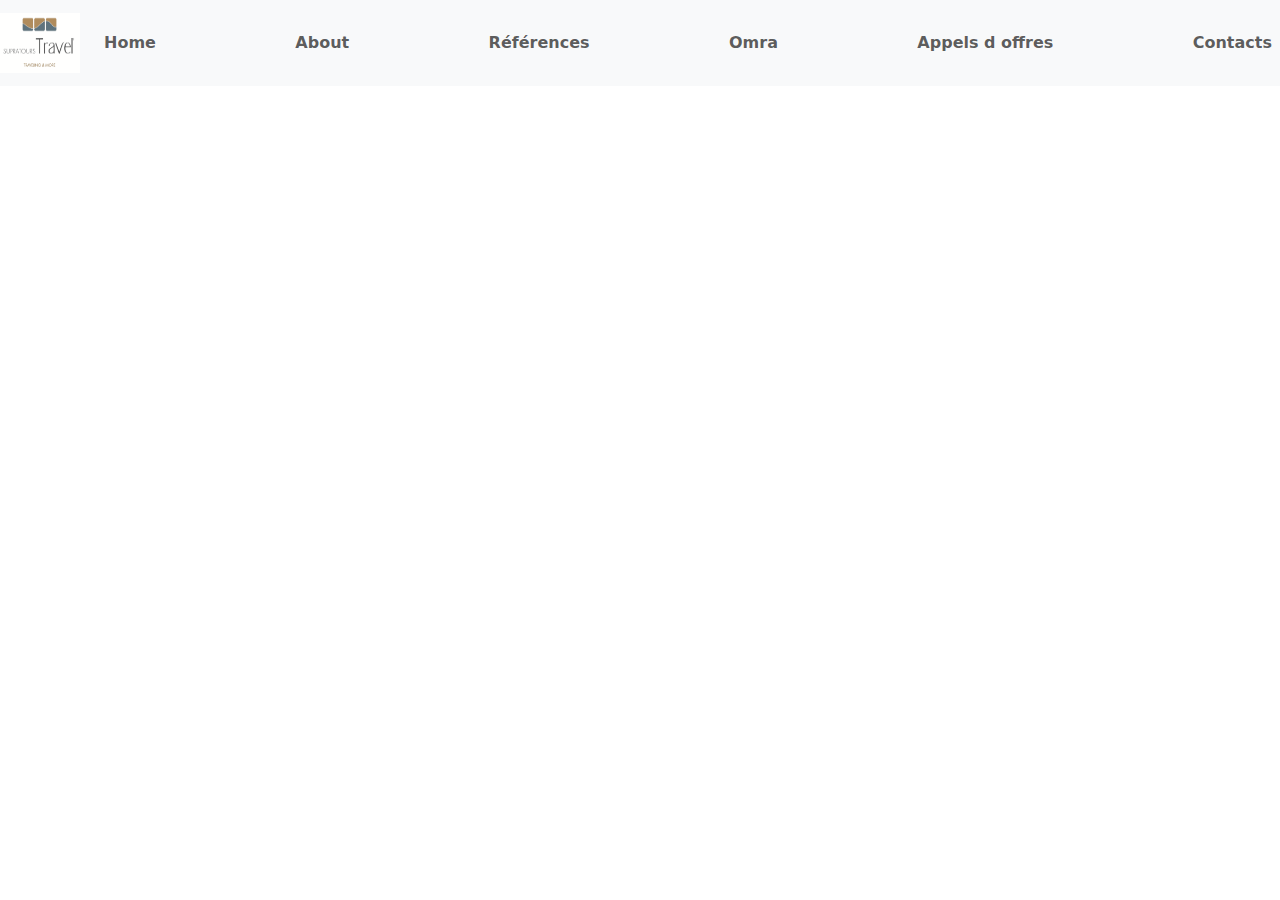
<file: index.html>
<!doctype html>
<html lang="en">
  <head>
    <meta charset="UTF-8" />
    <link rel="icon" type="image/svg+xml" href="/logo.svg" />
    <meta name="viewport" content="width=device-width, initial-scale=1.0" />
    <title>Supratours Travel</title>
    <script type="module" crossorigin src="/index.js"></script>
    <link rel="stylesheet" crossorigin href="/index.css">
  </head>
  <body>
    <div id="root"></div>
  </body>
</html>
</file>
<file: index.css>
@charset "UTF-8";/*!
* Bootstrap  v5.3.2 (https://getbootstrap.com/)
* Copyright 2011-2023 The Bootstrap Authors
* Licensed under MIT (https://github.com/twbs/bootstrap/blob/main/LICENSE)
*/:root,[data-bs-theme=light]{--bs-blue:#0d6efd;--bs-indigo:#6610f2;--bs-purple:#6f42c1;--bs-pink:#d63384;--bs-red:#dc3545;--bs-orange:#fd7e14;--bs-yellow:#ffc107;--bs-green:#198754;--bs-teal:#20c997;--bs-cyan:#0dcaf0;--bs-black:#000;--bs-white:#fff;--bs-gray:#6c757d;--bs-gray-dark:#343a40;--bs-gray-100:#f8f9fa;--bs-gray-200:#e9ecef;--bs-gray-300:#dee2e6;--bs-gray-400:#ced4da;--bs-gray-500:#adb5bd;--bs-gray-600:#6c757d;--bs-gray-700:#495057;--bs-gray-800:#343a40;--bs-gray-900:#212529;--bs-primary:#0d6efd;--bs-secondary:#6c757d;--bs-success:#198754;--bs-info:#0dcaf0;--bs-warning:#ffc107;--bs-danger:#dc3545;--bs-light:#f8f9fa;--bs-dark:#212529;--bs-primary-rgb:13,110,253;--bs-secondary-rgb:108,117,125;--bs-success-rgb:25,135,84;--bs-info-rgb:13,202,240;--bs-warning-rgb:255,193,7;--bs-danger-rgb:220,53,69;--bs-light-rgb:248,249,250;--bs-dark-rgb:33,37,41;--bs-primary-text-emphasis:#052c65;--bs-secondary-text-emphasis:#2b2f32;--bs-success-text-emphasis:#0a3622;--bs-info-text-emphasis:#055160;--bs-warning-text-emphasis:#664d03;--bs-danger-text-emphasis:#58151c;--bs-light-text-emphasis:#495057;--bs-dark-text-emphasis:#495057;--bs-primary-bg-subtle:#cfe2ff;--bs-secondary-bg-subtle:#e2e3e5;--bs-success-bg-subtle:#d1e7dd;--bs-info-bg-subtle:#cff4fc;--bs-warning-bg-subtle:#fff3cd;--bs-danger-bg-subtle:#f8d7da;--bs-light-bg-subtle:#fcfcfd;--bs-dark-bg-subtle:#ced4da;--bs-primary-border-subtle:#9ec5fe;--bs-secondary-border-subtle:#c4c8cb;--bs-success-border-subtle:#a3cfbb;--bs-info-border-subtle:#9eeaf9;--bs-warning-border-subtle:#ffe69c;--bs-danger-border-subtle:#f1aeb5;--bs-light-border-subtle:#e9ecef;--bs-dark-border-subtle:#adb5bd;--bs-white-rgb:255,255,255;--bs-black-rgb:0,0,0;--bs-font-sans-serif:system-ui,-apple-system,"Segoe UI",Roboto,"Helvetica Neue","Noto Sans","Liberation Sans",Arial,sans-serif,"Apple Color Emoji","Segoe UI Emoji","Segoe UI Symbol","Noto Color Emoji";--bs-font-monospace:SFMono-Regular,Menlo,Monaco,Consolas,"Liberation Mono","Courier New",monospace;--bs-gradient:linear-gradient(180deg, rgba(255, 255, 255, .15), rgba(255, 255, 255, 0));--bs-body-font-family:var(--bs-font-sans-serif);--bs-body-font-size:1rem;--bs-body-font-weight:400;--bs-body-line-height:1.5;--bs-body-color:#212529;--bs-body-color-rgb:33,37,41;--bs-body-bg:#fff;--bs-body-bg-rgb:255,255,255;--bs-emphasis-color:#000;--bs-emphasis-color-rgb:0,0,0;--bs-secondary-color:rgba(33, 37, 41, .75);--bs-secondary-color-rgb:33,37,41;--bs-secondary-bg:#e9ecef;--bs-secondary-bg-rgb:233,236,239;--bs-tertiary-color:rgba(33, 37, 41, .5);--bs-tertiary-color-rgb:33,37,41;--bs-tertiary-bg:#f8f9fa;--bs-tertiary-bg-rgb:248,249,250;--bs-heading-color:inherit;--bs-link-color:#0d6efd;--bs-link-color-rgb:13,110,253;--bs-link-decoration:underline;--bs-link-hover-color:#0a58ca;--bs-link-hover-color-rgb:10,88,202;--bs-code-color:#d63384;--bs-highlight-color:#212529;--bs-highlight-bg:#fff3cd;--bs-border-width:1px;--bs-border-style:solid;--bs-border-color:#dee2e6;--bs-border-color-translucent:rgba(0, 0, 0, .175);--bs-border-radius:.375rem;--bs-border-radius-sm:.25rem;--bs-border-radius-lg:.5rem;--bs-border-radius-xl:1rem;--bs-border-radius-xxl:2rem;--bs-border-radius-2xl:var(--bs-border-radius-xxl);--bs-border-radius-pill:50rem;--bs-box-shadow:0 .5rem 1rem rgba(0, 0, 0, .15);--bs-box-shadow-sm:0 .125rem .25rem rgba(0, 0, 0, .075);--bs-box-shadow-lg:0 1rem 3rem rgba(0, 0, 0, .175);--bs-box-shadow-inset:inset 0 1px 2px rgba(0, 0, 0, .075);--bs-focus-ring-width:.25rem;--bs-focus-ring-opacity:.25;--bs-focus-ring-color:rgba(13, 110, 253, .25);--bs-form-valid-color:#198754;--bs-form-valid-border-color:#198754;--bs-form-invalid-color:#dc3545;--bs-form-invalid-border-color:#dc3545}[data-bs-theme=dark]{color-scheme:dark;--bs-body-color:#dee2e6;--bs-body-color-rgb:222,226,230;--bs-body-bg:#212529;--bs-body-bg-rgb:33,37,41;--bs-emphasis-color:#fff;--bs-emphasis-color-rgb:255,255,255;--bs-secondary-color:rgba(222, 226, 230, .75);--bs-secondary-color-rgb:222,226,230;--bs-secondary-bg:#343a40;--bs-secondary-bg-rgb:52,58,64;--bs-tertiary-color:rgba(222, 226, 230, .5);--bs-tertiary-color-rgb:222,226,230;--bs-tertiary-bg:#2b3035;--bs-tertiary-bg-rgb:43,48,53;--bs-primary-text-emphasis:#6ea8fe;--bs-secondary-text-emphasis:#a7acb1;--bs-success-text-emphasis:#75b798;--bs-info-text-emphasis:#6edff6;--bs-warning-text-emphasis:#ffda6a;--bs-danger-text-emphasis:#ea868f;--bs-light-text-emphasis:#f8f9fa;--bs-dark-text-emphasis:#dee2e6;--bs-primary-bg-subtle:#031633;--bs-secondary-bg-subtle:#161719;--bs-success-bg-subtle:#051b11;--bs-info-bg-subtle:#032830;--bs-warning-bg-subtle:#332701;--bs-danger-bg-subtle:#2c0b0e;--bs-light-bg-subtle:#343a40;--bs-dark-bg-subtle:#1a1d20;--bs-primary-border-subtle:#084298;--bs-secondary-border-subtle:#41464b;--bs-success-border-subtle:#0f5132;--bs-info-border-subtle:#087990;--bs-warning-border-subtle:#997404;--bs-danger-border-subtle:#842029;--bs-light-border-subtle:#495057;--bs-dark-border-subtle:#343a40;--bs-heading-color:inherit;--bs-link-color:#6ea8fe;--bs-link-hover-color:#8bb9fe;--bs-link-color-rgb:110,168,254;--bs-link-hover-color-rgb:139,185,254;--bs-code-color:#e685b5;--bs-highlight-color:#dee2e6;--bs-highlight-bg:#664d03;--bs-border-color:#495057;--bs-border-color-translucent:rgba(255, 255, 255, .15);--bs-form-valid-color:#75b798;--bs-form-valid-border-color:#75b798;--bs-form-invalid-color:#ea868f;--bs-form-invalid-border-color:#ea868f}*,:after,:before{box-sizing:border-box}@media (prefers-reduced-motion:no-preference){:root{scroll-behavior:smooth}}body{margin:0;font-family:var(--bs-body-font-family);font-size:var(--bs-body-font-size);font-weight:var(--bs-body-font-weight);line-height:var(--bs-body-line-height);color:var(--bs-body-color);text-align:var(--bs-body-text-align);background-color:var(--bs-body-bg);-webkit-text-size-adjust:100%;-webkit-tap-highlight-color:transparent}hr{margin:1rem 0;color:inherit;border:0;border-top:var(--bs-border-width) solid;opacity:.25}.h1,.h2,.h3,.h4,.h5,.h6,h1,h2,h3,h4,h5,h6{margin-top:0;margin-bottom:.5rem;font-weight:500;line-height:1.2;color:var(--bs-heading-color)}.h1,h1{font-size:calc(1.375rem + 1.5vw)}@media (min-width:1200px){.h1,h1{font-size:2.5rem}}.h2,h2{font-size:calc(1.325rem + .9vw)}@media (min-width:1200px){.h2,h2{font-size:2rem}}.h3,h3{font-size:calc(1.3rem + .6vw)}@media (min-width:1200px){.h3,h3{font-size:1.75rem}}.h4,h4{font-size:calc(1.275rem + .3vw)}@media (min-width:1200px){.h4,h4{font-size:1.5rem}}.h5,h5{font-size:1.25rem}.h6,h6{font-size:1rem}p{margin-top:0;margin-bottom:1rem}abbr[title]{-webkit-text-decoration:underline dotted;text-decoration:underline dotted;cursor:help;-webkit-text-decoration-skip-ink:none;text-decoration-skip-ink:none}address{margin-bottom:1rem;font-style:normal;line-height:inherit}ol,ul{padding-left:2rem}dl,ol,ul{margin-top:0;margin-bottom:1rem}ol ol,ol ul,ul ol,ul ul{margin-bottom:0}dt{font-weight:700}dd{margin-bottom:.5rem;margin-left:0}blockquote{margin:0 0 1rem}b,strong{font-weight:bolder}.small,small{font-size:.875em}.mark,mark{padding:.1875em;color:var(--bs-highlight-color);background-color:var(--bs-highlight-bg)}sub,sup{position:relative;font-size:.75em;line-height:0;vertical-align:baseline}sub{bottom:-.25em}sup{top:-.5em}a{color:rgba(var(--bs-link-color-rgb),var(--bs-link-opacity,1));text-decoration:underline}a:hover{--bs-link-color-rgb:var(--bs-link-hover-color-rgb)}a:not([href]):not([class]),a:not([href]):not([class]):hover{color:inherit;text-decoration:none}code,kbd,pre,samp{font-family:var(--bs-font-monospace);font-size:1em}pre{display:block;margin-top:0;margin-bottom:1rem;overflow:auto;font-size:.875em}pre code{font-size:inherit;color:inherit;word-break:normal}code{font-size:.875em;color:var(--bs-code-color);word-wrap:break-word}a>code{color:inherit}kbd{padding:.1875rem .375rem;font-size:.875em;color:var(--bs-body-bg);background-color:var(--bs-body-color);border-radius:.25rem}kbd kbd{padding:0;font-size:1em}figure{margin:0 0 1rem}img,svg{vertical-align:middle}table{caption-side:bottom;border-collapse:collapse}caption{padding-top:.5rem;padding-bottom:.5rem;color:var(--bs-secondary-color);text-align:left}th{text-align:inherit;text-align:-webkit-match-parent}tbody,td,tfoot,th,thead,tr{border-color:inherit;border-style:solid;border-width:0}label{display:inline-block}button{border-radius:0}button:focus:not(:focus-visible){outline:0}button,input,optgroup,select,textarea{margin:0;font-family:inherit;font-size:inherit;line-height:inherit}button,select{text-transform:none}[role=button]{cursor:pointer}select{word-wrap:normal}select:disabled{opacity:1}[list]:not([type=date]):not([type=datetime-local]):not([type=month]):not([type=week]):not([type=time])::-webkit-calendar-picker-indicator{display:none!important}[type=button],[type=reset],[type=submit],button{-webkit-appearance:button}[type=button]:not(:disabled),[type=reset]:not(:disabled),[type=submit]:not(:disabled),button:not(:disabled){cursor:pointer}::-moz-focus-inner{padding:0;border-style:none}textarea{resize:vertical}fieldset{min-width:0;padding:0;margin:0;border:0}legend{float:left;width:100%;padding:0;margin-bottom:.5rem;font-size:calc(1.275rem + .3vw);line-height:inherit}@media (min-width:1200px){legend{font-size:1.5rem}}legend+*{clear:left}::-webkit-datetime-edit-day-field,::-webkit-datetime-edit-fields-wrapper,::-webkit-datetime-edit-hour-field,::-webkit-datetime-edit-minute,::-webkit-datetime-edit-month-field,::-webkit-datetime-edit-text,::-webkit-datetime-edit-year-field{padding:0}::-webkit-inner-spin-button{height:auto}[type=search]{-webkit-appearance:textfield;outline-offset:-2px}::-webkit-search-decoration{-webkit-appearance:none}::-webkit-color-swatch-wrapper{padding:0}::-webkit-file-upload-button{font:inherit;-webkit-appearance:button}::file-selector-button{font:inherit;-webkit-appearance:button}output{display:inline-block}iframe{border:0}summary{display:list-item;cursor:pointer}progress{vertical-align:baseline}[hidden]{display:none!important}.lead{font-size:1.25rem;font-weight:300}.display-1{font-size:calc(1.625rem + 4.5vw);font-weight:300;line-height:1.2}@media (min-width:1200px){.display-1{font-size:5rem}}.display-2{font-size:calc(1.575rem + 3.9vw);font-weight:300;line-height:1.2}@media (min-width:1200px){.display-2{font-size:4.5rem}}.display-3{font-size:calc(1.525rem + 3.3vw);font-weight:300;line-height:1.2}@media (min-width:1200px){.display-3{font-size:4rem}}.display-4{font-size:calc(1.475rem + 2.7vw);font-weight:300;line-height:1.2}@media (min-width:1200px){.display-4{font-size:3.5rem}}.display-5{font-size:calc(1.425rem + 2.1vw);font-weight:300;line-height:1.2}@media (min-width:1200px){.display-5{font-size:3rem}}.display-6{font-size:calc(1.375rem + 1.5vw);font-weight:300;line-height:1.2}@media (min-width:1200px){.display-6{font-size:2.5rem}}.list-unstyled,.list-inline{padding-left:0;list-style:none}.list-inline-item{display:inline-block}.list-inline-item:not(:last-child){margin-right:.5rem}.initialism{font-size:.875em;text-transform:uppercase}.blockquote{margin-bottom:1rem;font-size:1.25rem}.blockquote>:last-child{margin-bottom:0}.blockquote-footer{margin-top:-1rem;margin-bottom:1rem;font-size:.875em;color:#6c757d}.blockquote-footer:before{content:"— "}.img-fluid{max-width:100%;height:auto}.img-thumbnail{padding:.25rem;background-color:var(--bs-body-bg);border:var(--bs-border-width) solid var(--bs-border-color);border-radius:var(--bs-border-radius);max-width:100%;height:auto}.figure{display:inline-block}.figure-img{margin-bottom:.5rem;line-height:1}.figure-caption{font-size:.875em;color:var(--bs-secondary-color)}.container,.container-fluid,.container-lg,.container-md,.container-sm,.container-xl,.container-xxl{--bs-gutter-x:1.5rem;--bs-gutter-y:0;width:100%;padding-right:calc(var(--bs-gutter-x) * .5);padding-left:calc(var(--bs-gutter-x) * .5);margin-right:auto;margin-left:auto}@media (min-width:576px){.container,.container-sm{max-width:540px}}@media (min-width:768px){.container,.container-md,.container-sm{max-width:720px}}@media (min-width:992px){.container,.container-lg,.container-md,.container-sm{max-width:960px}}@media (min-width:1200px){.container,.container-lg,.container-md,.container-sm,.container-xl{max-width:1140px}}@media (min-width:1400px){.container,.container-lg,.container-md,.container-sm,.container-xl,.container-xxl{max-width:1320px}}:root{--bs-breakpoint-xs:0;--bs-breakpoint-sm:576px;--bs-breakpoint-md:768px;--bs-breakpoint-lg:992px;--bs-breakpoint-xl:1200px;--bs-breakpoint-xxl:1400px}.row{--bs-gutter-x:1.5rem;--bs-gutter-y:0;display:flex;flex-wrap:wrap;margin-top:calc(-1 * var(--bs-gutter-y));margin-right:calc(-.5 * var(--bs-gutter-x));margin-left:calc(-.5 * var(--bs-gutter-x))}.row>*{flex-shrink:0;width:100%;max-width:100%;padding-right:calc(var(--bs-gutter-x) * .5);padding-left:calc(var(--bs-gutter-x) * .5);margin-top:var(--bs-gutter-y)}.col{flex:1 0 0%}.row-cols-auto>*{flex:0 0 auto;width:auto}.row-cols-1>*{flex:0 0 auto;width:100%}.row-cols-2>*{flex:0 0 auto;width:50%}.row-cols-3>*{flex:0 0 auto;width:33.33333333%}.row-cols-4>*{flex:0 0 auto;width:25%}.row-cols-5>*{flex:0 0 auto;width:20%}.row-cols-6>*{flex:0 0 auto;width:16.66666667%}.col-auto{flex:0 0 auto;width:auto}.col-1{flex:0 0 auto;width:8.33333333%}.col-2{flex:0 0 auto;width:16.66666667%}.col-3{flex:0 0 auto;width:25%}.col-4{flex:0 0 auto;width:33.33333333%}.col-5{flex:0 0 auto;width:41.66666667%}.col-6{flex:0 0 auto;width:50%}.col-7{flex:0 0 auto;width:58.33333333%}.col-8{flex:0 0 auto;width:66.66666667%}.col-9{flex:0 0 auto;width:75%}.col-10{flex:0 0 auto;width:83.33333333%}.col-11{flex:0 0 auto;width:91.66666667%}.col-12{flex:0 0 auto;width:100%}.offset-1{margin-left:8.33333333%}.offset-2{margin-left:16.66666667%}.offset-3{margin-left:25%}.offset-4{margin-left:33.33333333%}.offset-5{margin-left:41.66666667%}.offset-6{margin-left:50%}.offset-7{margin-left:58.33333333%}.offset-8{margin-left:66.66666667%}.offset-9{margin-left:75%}.offset-10{margin-left:83.33333333%}.offset-11{margin-left:91.66666667%}.g-0,.gx-0{--bs-gutter-x:0}.g-0,.gy-0{--bs-gutter-y:0}.g-1,.gx-1{--bs-gutter-x:.25rem}.g-1,.gy-1{--bs-gutter-y:.25rem}.g-2,.gx-2{--bs-gutter-x:.5rem}.g-2,.gy-2{--bs-gutter-y:.5rem}.g-3,.gx-3{--bs-gutter-x:1rem}.g-3,.gy-3{--bs-gutter-y:1rem}.g-4,.gx-4{--bs-gutter-x:1.5rem}.g-4,.gy-4{--bs-gutter-y:1.5rem}.g-5,.gx-5{--bs-gutter-x:3rem}.g-5,.gy-5{--bs-gutter-y:3rem}@media (min-width:576px){.col-sm{flex:1 0 0%}.row-cols-sm-auto>*{flex:0 0 auto;width:auto}.row-cols-sm-1>*{flex:0 0 auto;width:100%}.row-cols-sm-2>*{flex:0 0 auto;width:50%}.row-cols-sm-3>*{flex:0 0 auto;width:33.33333333%}.row-cols-sm-4>*{flex:0 0 auto;width:25%}.row-cols-sm-5>*{flex:0 0 auto;width:20%}.row-cols-sm-6>*{flex:0 0 auto;width:16.66666667%}.col-sm-auto{flex:0 0 auto;width:auto}.col-sm-1{flex:0 0 auto;width:8.33333333%}.col-sm-2{flex:0 0 auto;width:16.66666667%}.col-sm-3{flex:0 0 auto;width:25%}.col-sm-4{flex:0 0 auto;width:33.33333333%}.col-sm-5{flex:0 0 auto;width:41.66666667%}.col-sm-6{flex:0 0 auto;width:50%}.col-sm-7{flex:0 0 auto;width:58.33333333%}.col-sm-8{flex:0 0 auto;width:66.66666667%}.col-sm-9{flex:0 0 auto;width:75%}.col-sm-10{flex:0 0 auto;width:83.33333333%}.col-sm-11{flex:0 0 auto;width:91.66666667%}.col-sm-12{flex:0 0 auto;width:100%}.offset-sm-0{margin-left:0}.offset-sm-1{margin-left:8.33333333%}.offset-sm-2{margin-left:16.66666667%}.offset-sm-3{margin-left:25%}.offset-sm-4{margin-left:33.33333333%}.offset-sm-5{margin-left:41.66666667%}.offset-sm-6{margin-left:50%}.offset-sm-7{margin-left:58.33333333%}.offset-sm-8{margin-left:66.66666667%}.offset-sm-9{margin-left:75%}.offset-sm-10{margin-left:83.33333333%}.offset-sm-11{margin-left:91.66666667%}.g-sm-0,.gx-sm-0{--bs-gutter-x:0}.g-sm-0,.gy-sm-0{--bs-gutter-y:0}.g-sm-1,.gx-sm-1{--bs-gutter-x:.25rem}.g-sm-1,.gy-sm-1{--bs-gutter-y:.25rem}.g-sm-2,.gx-sm-2{--bs-gutter-x:.5rem}.g-sm-2,.gy-sm-2{--bs-gutter-y:.5rem}.g-sm-3,.gx-sm-3{--bs-gutter-x:1rem}.g-sm-3,.gy-sm-3{--bs-gutter-y:1rem}.g-sm-4,.gx-sm-4{--bs-gutter-x:1.5rem}.g-sm-4,.gy-sm-4{--bs-gutter-y:1.5rem}.g-sm-5,.gx-sm-5{--bs-gutter-x:3rem}.g-sm-5,.gy-sm-5{--bs-gutter-y:3rem}}@media (min-width:768px){.col-md{flex:1 0 0%}.row-cols-md-auto>*{flex:0 0 auto;width:auto}.row-cols-md-1>*{flex:0 0 auto;width:100%}.row-cols-md-2>*{flex:0 0 auto;width:50%}.row-cols-md-3>*{flex:0 0 auto;width:33.33333333%}.row-cols-md-4>*{flex:0 0 auto;width:25%}.row-cols-md-5>*{flex:0 0 auto;width:20%}.row-cols-md-6>*{flex:0 0 auto;width:16.66666667%}.col-md-auto{flex:0 0 auto;width:auto}.col-md-1{flex:0 0 auto;width:8.33333333%}.col-md-2{flex:0 0 auto;width:16.66666667%}.col-md-3{flex:0 0 auto;width:25%}.col-md-4{flex:0 0 auto;width:33.33333333%}.col-md-5{flex:0 0 auto;width:41.66666667%}.col-md-6{flex:0 0 auto;width:50%}.col-md-7{flex:0 0 auto;width:58.33333333%}.col-md-8{flex:0 0 auto;width:66.66666667%}.col-md-9{flex:0 0 auto;width:75%}.col-md-10{flex:0 0 auto;width:83.33333333%}.col-md-11{flex:0 0 auto;width:91.66666667%}.col-md-12{flex:0 0 auto;width:100%}.offset-md-0{margin-left:0}.offset-md-1{margin-left:8.33333333%}.offset-md-2{margin-left:16.66666667%}.offset-md-3{margin-left:25%}.offset-md-4{margin-left:33.33333333%}.offset-md-5{margin-left:41.66666667%}.offset-md-6{margin-left:50%}.offset-md-7{margin-left:58.33333333%}.offset-md-8{margin-left:66.66666667%}.offset-md-9{margin-left:75%}.offset-md-10{margin-left:83.33333333%}.offset-md-11{margin-left:91.66666667%}.g-md-0,.gx-md-0{--bs-gutter-x:0}.g-md-0,.gy-md-0{--bs-gutter-y:0}.g-md-1,.gx-md-1{--bs-gutter-x:.25rem}.g-md-1,.gy-md-1{--bs-gutter-y:.25rem}.g-md-2,.gx-md-2{--bs-gutter-x:.5rem}.g-md-2,.gy-md-2{--bs-gutter-y:.5rem}.g-md-3,.gx-md-3{--bs-gutter-x:1rem}.g-md-3,.gy-md-3{--bs-gutter-y:1rem}.g-md-4,.gx-md-4{--bs-gutter-x:1.5rem}.g-md-4,.gy-md-4{--bs-gutter-y:1.5rem}.g-md-5,.gx-md-5{--bs-gutter-x:3rem}.g-md-5,.gy-md-5{--bs-gutter-y:3rem}}@media (min-width:992px){.col-lg{flex:1 0 0%}.row-cols-lg-auto>*{flex:0 0 auto;width:auto}.row-cols-lg-1>*{flex:0 0 auto;width:100%}.row-cols-lg-2>*{flex:0 0 auto;width:50%}.row-cols-lg-3>*{flex:0 0 auto;width:33.33333333%}.row-cols-lg-4>*{flex:0 0 auto;width:25%}.row-cols-lg-5>*{flex:0 0 auto;width:20%}.row-cols-lg-6>*{flex:0 0 auto;width:16.66666667%}.col-lg-auto{flex:0 0 auto;width:auto}.col-lg-1{flex:0 0 auto;width:8.33333333%}.col-lg-2{flex:0 0 auto;width:16.66666667%}.col-lg-3{flex:0 0 auto;width:25%}.col-lg-4{flex:0 0 auto;width:33.33333333%}.col-lg-5{flex:0 0 auto;width:41.66666667%}.col-lg-6{flex:0 0 auto;width:50%}.col-lg-7{flex:0 0 auto;width:58.33333333%}.col-lg-8{flex:0 0 auto;width:66.66666667%}.col-lg-9{flex:0 0 auto;width:75%}.col-lg-10{flex:0 0 auto;width:83.33333333%}.col-lg-11{flex:0 0 auto;width:91.66666667%}.col-lg-12{flex:0 0 auto;width:100%}.offset-lg-0{margin-left:0}.offset-lg-1{margin-left:8.33333333%}.offset-lg-2{margin-left:16.66666667%}.offset-lg-3{margin-left:25%}.offset-lg-4{margin-left:33.33333333%}.offset-lg-5{margin-left:41.66666667%}.offset-lg-6{margin-left:50%}.offset-lg-7{margin-left:58.33333333%}.offset-lg-8{margin-left:66.66666667%}.offset-lg-9{margin-left:75%}.offset-lg-10{margin-left:83.33333333%}.offset-lg-11{margin-left:91.66666667%}.g-lg-0,.gx-lg-0{--bs-gutter-x:0}.g-lg-0,.gy-lg-0{--bs-gutter-y:0}.g-lg-1,.gx-lg-1{--bs-gutter-x:.25rem}.g-lg-1,.gy-lg-1{--bs-gutter-y:.25rem}.g-lg-2,.gx-lg-2{--bs-gutter-x:.5rem}.g-lg-2,.gy-lg-2{--bs-gutter-y:.5rem}.g-lg-3,.gx-lg-3{--bs-gutter-x:1rem}.g-lg-3,.gy-lg-3{--bs-gutter-y:1rem}.g-lg-4,.gx-lg-4{--bs-gutter-x:1.5rem}.g-lg-4,.gy-lg-4{--bs-gutter-y:1.5rem}.g-lg-5,.gx-lg-5{--bs-gutter-x:3rem}.g-lg-5,.gy-lg-5{--bs-gutter-y:3rem}}@media (min-width:1200px){.col-xl{flex:1 0 0%}.row-cols-xl-auto>*{flex:0 0 auto;width:auto}.row-cols-xl-1>*{flex:0 0 auto;width:100%}.row-cols-xl-2>*{flex:0 0 auto;width:50%}.row-cols-xl-3>*{flex:0 0 auto;width:33.33333333%}.row-cols-xl-4>*{flex:0 0 auto;width:25%}.row-cols-xl-5>*{flex:0 0 auto;width:20%}.row-cols-xl-6>*{flex:0 0 auto;width:16.66666667%}.col-xl-auto{flex:0 0 auto;width:auto}.col-xl-1{flex:0 0 auto;width:8.33333333%}.col-xl-2{flex:0 0 auto;width:16.66666667%}.col-xl-3{flex:0 0 auto;width:25%}.col-xl-4{flex:0 0 auto;width:33.33333333%}.col-xl-5{flex:0 0 auto;width:41.66666667%}.col-xl-6{flex:0 0 auto;width:50%}.col-xl-7{flex:0 0 auto;width:58.33333333%}.col-xl-8{flex:0 0 auto;width:66.66666667%}.col-xl-9{flex:0 0 auto;width:75%}.col-xl-10{flex:0 0 auto;width:83.33333333%}.col-xl-11{flex:0 0 auto;width:91.66666667%}.col-xl-12{flex:0 0 auto;width:100%}.offset-xl-0{margin-left:0}.offset-xl-1{margin-left:8.33333333%}.offset-xl-2{margin-left:16.66666667%}.offset-xl-3{margin-left:25%}.offset-xl-4{margin-left:33.33333333%}.offset-xl-5{margin-left:41.66666667%}.offset-xl-6{margin-left:50%}.offset-xl-7{margin-left:58.33333333%}.offset-xl-8{margin-left:66.66666667%}.offset-xl-9{margin-left:75%}.offset-xl-10{margin-left:83.33333333%}.offset-xl-11{margin-left:91.66666667%}.g-xl-0,.gx-xl-0{--bs-gutter-x:0}.g-xl-0,.gy-xl-0{--bs-gutter-y:0}.g-xl-1,.gx-xl-1{--bs-gutter-x:.25rem}.g-xl-1,.gy-xl-1{--bs-gutter-y:.25rem}.g-xl-2,.gx-xl-2{--bs-gutter-x:.5rem}.g-xl-2,.gy-xl-2{--bs-gutter-y:.5rem}.g-xl-3,.gx-xl-3{--bs-gutter-x:1rem}.g-xl-3,.gy-xl-3{--bs-gutter-y:1rem}.g-xl-4,.gx-xl-4{--bs-gutter-x:1.5rem}.g-xl-4,.gy-xl-4{--bs-gutter-y:1.5rem}.g-xl-5,.gx-xl-5{--bs-gutter-x:3rem}.g-xl-5,.gy-xl-5{--bs-gutter-y:3rem}}@media (min-width:1400px){.col-xxl{flex:1 0 0%}.row-cols-xxl-auto>*{flex:0 0 auto;width:auto}.row-cols-xxl-1>*{flex:0 0 auto;width:100%}.row-cols-xxl-2>*{flex:0 0 auto;width:50%}.row-cols-xxl-3>*{flex:0 0 auto;width:33.33333333%}.row-cols-xxl-4>*{flex:0 0 auto;width:25%}.row-cols-xxl-5>*{flex:0 0 auto;width:20%}.row-cols-xxl-6>*{flex:0 0 auto;width:16.66666667%}.col-xxl-auto{flex:0 0 auto;width:auto}.col-xxl-1{flex:0 0 auto;width:8.33333333%}.col-xxl-2{flex:0 0 auto;width:16.66666667%}.col-xxl-3{flex:0 0 auto;width:25%}.col-xxl-4{flex:0 0 auto;width:33.33333333%}.col-xxl-5{flex:0 0 auto;width:41.66666667%}.col-xxl-6{flex:0 0 auto;width:50%}.col-xxl-7{flex:0 0 auto;width:58.33333333%}.col-xxl-8{flex:0 0 auto;width:66.66666667%}.col-xxl-9{flex:0 0 auto;width:75%}.col-xxl-10{flex:0 0 auto;width:83.33333333%}.col-xxl-11{flex:0 0 auto;width:91.66666667%}.col-xxl-12{flex:0 0 auto;width:100%}.offset-xxl-0{margin-left:0}.offset-xxl-1{margin-left:8.33333333%}.offset-xxl-2{margin-left:16.66666667%}.offset-xxl-3{margin-left:25%}.offset-xxl-4{margin-left:33.33333333%}.offset-xxl-5{margin-left:41.66666667%}.offset-xxl-6{margin-left:50%}.offset-xxl-7{margin-left:58.33333333%}.offset-xxl-8{margin-left:66.66666667%}.offset-xxl-9{margin-left:75%}.offset-xxl-10{margin-left:83.33333333%}.offset-xxl-11{margin-left:91.66666667%}.g-xxl-0,.gx-xxl-0{--bs-gutter-x:0}.g-xxl-0,.gy-xxl-0{--bs-gutter-y:0}.g-xxl-1,.gx-xxl-1{--bs-gutter-x:.25rem}.g-xxl-1,.gy-xxl-1{--bs-gutter-y:.25rem}.g-xxl-2,.gx-xxl-2{--bs-gutter-x:.5rem}.g-xxl-2,.gy-xxl-2{--bs-gutter-y:.5rem}.g-xxl-3,.gx-xxl-3{--bs-gutter-x:1rem}.g-xxl-3,.gy-xxl-3{--bs-gutter-y:1rem}.g-xxl-4,.gx-xxl-4{--bs-gutter-x:1.5rem}.g-xxl-4,.gy-xxl-4{--bs-gutter-y:1.5rem}.g-xxl-5,.gx-xxl-5{--bs-gutter-x:3rem}.g-xxl-5,.gy-xxl-5{--bs-gutter-y:3rem}}.table{--bs-table-color-type:initial;--bs-table-bg-type:initial;--bs-table-color-state:initial;--bs-table-bg-state:initial;--bs-table-color:var(--bs-emphasis-color);--bs-table-bg:var(--bs-body-bg);--bs-table-border-color:var(--bs-border-color);--bs-table-accent-bg:transparent;--bs-table-striped-color:var(--bs-emphasis-color);--bs-table-striped-bg:rgba(var(--bs-emphasis-color-rgb), .05);--bs-table-active-color:var(--bs-emphasis-color);--bs-table-active-bg:rgba(var(--bs-emphasis-color-rgb), .1);--bs-table-hover-color:var(--bs-emphasis-color);--bs-table-hover-bg:rgba(var(--bs-emphasis-color-rgb), .075);width:100%;margin-bottom:1rem;vertical-align:top;border-color:var(--bs-table-border-color)}.table>:not(caption)>*>*{padding:.5rem;color:var(--bs-table-color-state,var(--bs-table-color-type,var(--bs-table-color)));background-color:var(--bs-table-bg);border-bottom-width:var(--bs-border-width);box-shadow:inset 0 0 0 9999px var(--bs-table-bg-state,var(--bs-table-bg-type,var(--bs-table-accent-bg)))}.table>tbody{vertical-align:inherit}.table>thead{vertical-align:bottom}.table-group-divider{border-top:calc(var(--bs-border-width) * 2) solid currentcolor}.caption-top{caption-side:top}.table-sm>:not(caption)>*>*{padding:.25rem}.table-bordered>:not(caption)>*{border-width:var(--bs-border-width) 0}.table-bordered>:not(caption)>*>*{border-width:0 var(--bs-border-width)}.table-borderless>:not(caption)>*>*{border-bottom-width:0}.table-borderless>:not(:first-child){border-top-width:0}.table-striped>tbody>tr:nth-of-type(odd)>*{--bs-table-color-type:var(--bs-table-striped-color);--bs-table-bg-type:var(--bs-table-striped-bg)}.table-striped-columns>:not(caption)>tr>:nth-child(2n){--bs-table-color-type:var(--bs-table-striped-color);--bs-table-bg-type:var(--bs-table-striped-bg)}.table-active{--bs-table-color-state:var(--bs-table-active-color);--bs-table-bg-state:var(--bs-table-active-bg)}.table-hover>tbody>tr:hover>*{--bs-table-color-state:var(--bs-table-hover-color);--bs-table-bg-state:var(--bs-table-hover-bg)}.table-primary{--bs-table-color:#000;--bs-table-bg:#cfe2ff;--bs-table-border-color:#a6b5cc;--bs-table-striped-bg:#c5d7f2;--bs-table-striped-color:#000;--bs-table-active-bg:#bacbe6;--bs-table-active-color:#000;--bs-table-hover-bg:#bfd1ec;--bs-table-hover-color:#000;color:var(--bs-table-color);border-color:var(--bs-table-border-color)}.table-secondary{--bs-table-color:#000;--bs-table-bg:#e2e3e5;--bs-table-border-color:#b5b6b7;--bs-table-striped-bg:#d7d8da;--bs-table-striped-color:#000;--bs-table-active-bg:#cbccce;--bs-table-active-color:#000;--bs-table-hover-bg:#d1d2d4;--bs-table-hover-color:#000;color:var(--bs-table-color);border-color:var(--bs-table-border-color)}.table-success{--bs-table-color:#000;--bs-table-bg:#d1e7dd;--bs-table-border-color:#a7b9b1;--bs-table-striped-bg:#c7dbd2;--bs-table-striped-color:#000;--bs-table-active-bg:#bcd0c7;--bs-table-active-color:#000;--bs-table-hover-bg:#c1d6cc;--bs-table-hover-color:#000;color:var(--bs-table-color);border-color:var(--bs-table-border-color)}.table-info{--bs-table-color:#000;--bs-table-bg:#cff4fc;--bs-table-border-color:#a6c3ca;--bs-table-striped-bg:#c5e8ef;--bs-table-striped-color:#000;--bs-table-active-bg:#badce3;--bs-table-active-color:#000;--bs-table-hover-bg:#bfe2e9;--bs-table-hover-color:#000;color:var(--bs-table-color);border-color:var(--bs-table-border-color)}.table-warning{--bs-table-color:#000;--bs-table-bg:#fff3cd;--bs-table-border-color:#ccc2a4;--bs-table-striped-bg:#f2e7c3;--bs-table-striped-color:#000;--bs-table-active-bg:#e6dbb9;--bs-table-active-color:#000;--bs-table-hover-bg:#ece1be;--bs-table-hover-color:#000;color:var(--bs-table-color);border-color:var(--bs-table-border-color)}.table-danger{--bs-table-color:#000;--bs-table-bg:#f8d7da;--bs-table-border-color:#c6acae;--bs-table-striped-bg:#eccccf;--bs-table-striped-color:#000;--bs-table-active-bg:#dfc2c4;--bs-table-active-color:#000;--bs-table-hover-bg:#e5c7ca;--bs-table-hover-color:#000;color:var(--bs-table-color);border-color:var(--bs-table-border-color)}.table-light{--bs-table-color:#000;--bs-table-bg:#f8f9fa;--bs-table-border-color:#c6c7c8;--bs-table-striped-bg:#ecedee;--bs-table-striped-color:#000;--bs-table-active-bg:#dfe0e1;--bs-table-active-color:#000;--bs-table-hover-bg:#e5e6e7;--bs-table-hover-color:#000;color:var(--bs-table-color);border-color:var(--bs-table-border-color)}.table-dark{--bs-table-color:#fff;--bs-table-bg:#212529;--bs-table-border-color:#4d5154;--bs-table-striped-bg:#2c3034;--bs-table-striped-color:#fff;--bs-table-active-bg:#373b3e;--bs-table-active-color:#fff;--bs-table-hover-bg:#323539;--bs-table-hover-color:#fff;color:var(--bs-table-color);border-color:var(--bs-table-border-color)}.table-responsive{overflow-x:auto;-webkit-overflow-scrolling:touch}@media (max-width:575.98px){.table-responsive-sm{overflow-x:auto;-webkit-overflow-scrolling:touch}}@media (max-width:767.98px){.table-responsive-md{overflow-x:auto;-webkit-overflow-scrolling:touch}}@media (max-width:991.98px){.table-responsive-lg{overflow-x:auto;-webkit-overflow-scrolling:touch}}@media (max-width:1199.98px){.table-responsive-xl{overflow-x:auto;-webkit-overflow-scrolling:touch}}@media (max-width:1399.98px){.table-responsive-xxl{overflow-x:auto;-webkit-overflow-scrolling:touch}}.form-label{margin-bottom:.5rem}.col-form-label{padding-top:calc(.375rem + var(--bs-border-width));padding-bottom:calc(.375rem + var(--bs-border-width));margin-bottom:0;font-size:inherit;line-height:1.5}.col-form-label-lg{padding-top:calc(.5rem + var(--bs-border-width));padding-bottom:calc(.5rem + var(--bs-border-width));font-size:1.25rem}.col-form-label-sm{padding-top:calc(.25rem + var(--bs-border-width));padding-bottom:calc(.25rem + var(--bs-border-width));font-size:.875rem}.form-text{margin-top:.25rem;font-size:.875em;color:var(--bs-secondary-color)}.form-control{display:block;width:100%;padding:.375rem .75rem;font-size:1rem;font-weight:400;line-height:1.5;color:var(--bs-body-color);-webkit-appearance:none;-moz-appearance:none;appearance:none;background-color:var(--bs-body-bg);background-clip:padding-box;border:var(--bs-border-width) solid var(--bs-border-color);border-radius:var(--bs-border-radius);transition:border-color .15s ease-in-out,box-shadow .15s ease-in-out}@media (prefers-reduced-motion:reduce){.form-control{transition:none}}.form-control[type=file]{overflow:hidden}.form-control[type=file]:not(:disabled):not([readonly]){cursor:pointer}.form-control:focus{color:var(--bs-body-color);background-color:var(--bs-body-bg);border-color:#86b7fe;outline:0;box-shadow:0 0 0 .25rem #0d6efd40}.form-control::-webkit-date-and-time-value{min-width:85px;height:1.5em;margin:0}.form-control::-webkit-datetime-edit{display:block;padding:0}.form-control::-moz-placeholder{color:var(--bs-secondary-color);opacity:1}.form-control::placeholder{color:var(--bs-secondary-color);opacity:1}.form-control:disabled{background-color:var(--bs-secondary-bg);opacity:1}.form-control::-webkit-file-upload-button{padding:.375rem .75rem;margin:-.375rem -.75rem;-webkit-margin-end:.75rem;margin-inline-end:.75rem;color:var(--bs-body-color);background-color:var(--bs-tertiary-bg);pointer-events:none;border-color:inherit;border-style:solid;border-width:0;border-inline-end-width:var(--bs-border-width);border-radius:0;-webkit-transition:color .15s ease-in-out,background-color .15s ease-in-out,border-color .15s ease-in-out,box-shadow .15s ease-in-out;transition:color .15s ease-in-out,background-color .15s ease-in-out,border-color .15s ease-in-out,box-shadow .15s ease-in-out}.form-control::file-selector-button{padding:.375rem .75rem;margin:-.375rem -.75rem;-webkit-margin-end:.75rem;margin-inline-end:.75rem;color:var(--bs-body-color);background-color:var(--bs-tertiary-bg);pointer-events:none;border-color:inherit;border-style:solid;border-width:0;border-inline-end-width:var(--bs-border-width);border-radius:0;transition:color .15s ease-in-out,background-color .15s ease-in-out,border-color .15s ease-in-out,box-shadow .15s ease-in-out}@media (prefers-reduced-motion:reduce){.form-control::-webkit-file-upload-button{-webkit-transition:none;transition:none}.form-control::file-selector-button{transition:none}}.form-control:hover:not(:disabled):not([readonly])::-webkit-file-upload-button{background-color:var(--bs-secondary-bg)}.form-control:hover:not(:disabled):not([readonly])::file-selector-button{background-color:var(--bs-secondary-bg)}.form-control-plaintext{display:block;width:100%;padding:.375rem 0;margin-bottom:0;line-height:1.5;color:var(--bs-body-color);background-color:transparent;border:solid transparent;border-width:var(--bs-border-width) 0}.form-control-plaintext:focus{outline:0}.form-control-plaintext.form-control-lg,.form-control-plaintext.form-control-sm{padding-right:0;padding-left:0}.form-control-sm{min-height:calc(1.5em + .5rem + calc(var(--bs-border-width) * 2));padding:.25rem .5rem;font-size:.875rem;border-radius:var(--bs-border-radius-sm)}.form-control-sm::-webkit-file-upload-button{padding:.25rem .5rem;margin:-.25rem -.5rem;-webkit-margin-end:.5rem;margin-inline-end:.5rem}.form-control-sm::file-selector-button{padding:.25rem .5rem;margin:-.25rem -.5rem;-webkit-margin-end:.5rem;margin-inline-end:.5rem}.form-control-lg{min-height:calc(1.5em + 1rem + calc(var(--bs-border-width) * 2));padding:.5rem 1rem;font-size:1.25rem;border-radius:var(--bs-border-radius-lg)}.form-control-lg::-webkit-file-upload-button{padding:.5rem 1rem;margin:-.5rem -1rem;-webkit-margin-end:1rem;margin-inline-end:1rem}.form-control-lg::file-selector-button{padding:.5rem 1rem;margin:-.5rem -1rem;-webkit-margin-end:1rem;margin-inline-end:1rem}textarea.form-control{min-height:calc(1.5em + .75rem + calc(var(--bs-border-width) * 2))}textarea.form-control-sm{min-height:calc(1.5em + .5rem + calc(var(--bs-border-width) * 2))}textarea.form-control-lg{min-height:calc(1.5em + 1rem + calc(var(--bs-border-width) * 2))}.form-control-color{width:3rem;height:calc(1.5em + .75rem + calc(var(--bs-border-width) * 2));padding:.375rem}.form-control-color:not(:disabled):not([readonly]){cursor:pointer}.form-control-color::-moz-color-swatch{border:0!important;border-radius:var(--bs-border-radius)}.form-control-color::-webkit-color-swatch{border:0!important;border-radius:var(--bs-border-radius)}.form-control-color.form-control-sm{height:calc(1.5em + .5rem + calc(var(--bs-border-width) * 2))}.form-control-color.form-control-lg{height:calc(1.5em + 1rem + calc(var(--bs-border-width) * 2))}.form-select{--bs-form-select-bg-img:url("data:image/svg+xml,%3csvg xmlns='http://www.w3.org/2000/svg' viewBox='0 0 16 16'%3e%3cpath fill='none' stroke='%23343a40' stroke-linecap='round' stroke-linejoin='round' stroke-width='2' d='m2 5 6 6 6-6'/%3e%3c/svg%3e");display:block;width:100%;padding:.375rem 2.25rem .375rem .75rem;font-size:1rem;font-weight:400;line-height:1.5;color:var(--bs-body-color);-webkit-appearance:none;-moz-appearance:none;appearance:none;background-color:var(--bs-body-bg);background-image:var(--bs-form-select-bg-img),var(--bs-form-select-bg-icon,none);background-repeat:no-repeat;background-position:right .75rem center;background-size:16px 12px;border:var(--bs-border-width) solid var(--bs-border-color);border-radius:var(--bs-border-radius);transition:border-color .15s ease-in-out,box-shadow .15s ease-in-out}@media (prefers-reduced-motion:reduce){.form-select{transition:none}}.form-select:focus{border-color:#86b7fe;outline:0;box-shadow:0 0 0 .25rem #0d6efd40}.form-select[multiple],.form-select[size]:not([size="1"]){padding-right:.75rem;background-image:none}.form-select:disabled{background-color:var(--bs-secondary-bg)}.form-select:-moz-focusring{color:transparent;text-shadow:0 0 0 var(--bs-body-color)}.form-select-sm{padding-top:.25rem;padding-bottom:.25rem;padding-left:.5rem;font-size:.875rem;border-radius:var(--bs-border-radius-sm)}.form-select-lg{padding-top:.5rem;padding-bottom:.5rem;padding-left:1rem;font-size:1.25rem;border-radius:var(--bs-border-radius-lg)}[data-bs-theme=dark] .form-select{--bs-form-select-bg-img:url("data:image/svg+xml,%3csvg xmlns='http://www.w3.org/2000/svg' viewBox='0 0 16 16'%3e%3cpath fill='none' stroke='%23dee2e6' stroke-linecap='round' stroke-linejoin='round' stroke-width='2' d='m2 5 6 6 6-6'/%3e%3c/svg%3e")}.form-check{display:block;min-height:1.5rem;padding-left:1.5em;margin-bottom:.125rem}.form-check .form-check-input{float:left;margin-left:-1.5em}.form-check-reverse{padding-right:1.5em;padding-left:0;text-align:right}.form-check-reverse .form-check-input{float:right;margin-right:-1.5em;margin-left:0}.form-check-input{--bs-form-check-bg:var(--bs-body-bg);flex-shrink:0;width:1em;height:1em;margin-top:.25em;vertical-align:top;-webkit-appearance:none;-moz-appearance:none;appearance:none;background-color:var(--bs-form-check-bg);background-image:var(--bs-form-check-bg-image);background-repeat:no-repeat;background-position:center;background-size:contain;border:var(--bs-border-width) solid var(--bs-border-color);-webkit-print-color-adjust:exact;color-adjust:exact;print-color-adjust:exact}.form-check-input[type=checkbox]{border-radius:.25em}.form-check-input[type=radio]{border-radius:50%}.form-check-input:active{filter:brightness(90%)}.form-check-input:focus{border-color:#86b7fe;outline:0;box-shadow:0 0 0 .25rem #0d6efd40}.form-check-input:checked{background-color:#0d6efd;border-color:#0d6efd}.form-check-input:checked[type=checkbox]{--bs-form-check-bg-image:url("data:image/svg+xml,%3csvg xmlns='http://www.w3.org/2000/svg' viewBox='0 0 20 20'%3e%3cpath fill='none' stroke='%23fff' stroke-linecap='round' stroke-linejoin='round' stroke-width='3' d='m6 10 3 3 6-6'/%3e%3c/svg%3e")}.form-check-input:checked[type=radio]{--bs-form-check-bg-image:url("data:image/svg+xml,%3csvg xmlns='http://www.w3.org/2000/svg' viewBox='-4 -4 8 8'%3e%3ccircle r='2' fill='%23fff'/%3e%3c/svg%3e")}.form-check-input[type=checkbox]:indeterminate{background-color:#0d6efd;border-color:#0d6efd;--bs-form-check-bg-image:url("data:image/svg+xml,%3csvg xmlns='http://www.w3.org/2000/svg' viewBox='0 0 20 20'%3e%3cpath fill='none' stroke='%23fff' stroke-linecap='round' stroke-linejoin='round' stroke-width='3' d='M6 10h8'/%3e%3c/svg%3e")}.form-check-input:disabled{pointer-events:none;filter:none;opacity:.5}.form-check-input:disabled~.form-check-label,.form-check-input[disabled]~.form-check-label{cursor:default;opacity:.5}.form-switch{padding-left:2.5em}.form-switch .form-check-input{--bs-form-switch-bg:url("data:image/svg+xml,%3csvg xmlns='http://www.w3.org/2000/svg' viewBox='-4 -4 8 8'%3e%3ccircle r='3' fill='rgba%280, 0, 0, 0.25%29'/%3e%3c/svg%3e");width:2em;margin-left:-2.5em;background-image:var(--bs-form-switch-bg);background-position:left center;border-radius:2em;transition:background-position .15s ease-in-out}@media (prefers-reduced-motion:reduce){.form-switch .form-check-input{transition:none}}.form-switch .form-check-input:focus{--bs-form-switch-bg:url("data:image/svg+xml,%3csvg xmlns='http://www.w3.org/2000/svg' viewBox='-4 -4 8 8'%3e%3ccircle r='3' fill='%2386b7fe'/%3e%3c/svg%3e")}.form-switch .form-check-input:checked{background-position:right center;--bs-form-switch-bg:url("data:image/svg+xml,%3csvg xmlns='http://www.w3.org/2000/svg' viewBox='-4 -4 8 8'%3e%3ccircle r='3' fill='%23fff'/%3e%3c/svg%3e")}.form-switch.form-check-reverse{padding-right:2.5em;padding-left:0}.form-switch.form-check-reverse .form-check-input{margin-right:-2.5em;margin-left:0}.form-check-inline{display:inline-block;margin-right:1rem}.btn-check{position:absolute;clip:rect(0,0,0,0);pointer-events:none}.btn-check:disabled+.btn,.btn-check[disabled]+.btn{pointer-events:none;filter:none;opacity:.65}[data-bs-theme=dark] .form-switch .form-check-input:not(:checked):not(:focus){--bs-form-switch-bg:url("data:image/svg+xml,%3csvg xmlns='http://www.w3.org/2000/svg' viewBox='-4 -4 8 8'%3e%3ccircle r='3' fill='rgba%28255, 255, 255, 0.25%29'/%3e%3c/svg%3e")}.form-range{width:100%;height:1.5rem;padding:0;-webkit-appearance:none;-moz-appearance:none;appearance:none;background-color:transparent}.form-range:focus{outline:0}.form-range:focus::-webkit-slider-thumb{box-shadow:0 0 0 1px #fff,0 0 0 .25rem #0d6efd40}.form-range:focus::-moz-range-thumb{box-shadow:0 0 0 1px #fff,0 0 0 .25rem #0d6efd40}.form-range::-moz-focus-outer{border:0}.form-range::-webkit-slider-thumb{width:1rem;height:1rem;margin-top:-.25rem;-webkit-appearance:none;-moz-appearance:none;appearance:none;background-color:#0d6efd;border:0;border-radius:1rem;-webkit-transition:background-color .15s ease-in-out,border-color .15s ease-in-out,box-shadow .15s ease-in-out;transition:background-color .15s ease-in-out,border-color .15s ease-in-out,box-shadow .15s ease-in-out}@media (prefers-reduced-motion:reduce){.form-range::-webkit-slider-thumb{-webkit-transition:none;transition:none}}.form-range::-webkit-slider-thumb:active{background-color:#b6d4fe}.form-range::-webkit-slider-runnable-track{width:100%;height:.5rem;color:transparent;cursor:pointer;background-color:var(--bs-secondary-bg);border-color:transparent;border-radius:1rem}.form-range::-moz-range-thumb{width:1rem;height:1rem;-moz-appearance:none;-webkit-appearance:none;appearance:none;background-color:#0d6efd;border:0;border-radius:1rem;-moz-transition:background-color .15s ease-in-out,border-color .15s ease-in-out,box-shadow .15s ease-in-out;transition:background-color .15s ease-in-out,border-color .15s ease-in-out,box-shadow .15s ease-in-out}@media (prefers-reduced-motion:reduce){.form-range::-moz-range-thumb{-moz-transition:none;transition:none}}.form-range::-moz-range-thumb:active{background-color:#b6d4fe}.form-range::-moz-range-track{width:100%;height:.5rem;color:transparent;cursor:pointer;background-color:var(--bs-secondary-bg);border-color:transparent;border-radius:1rem}.form-range:disabled{pointer-events:none}.form-range:disabled::-webkit-slider-thumb{background-color:var(--bs-secondary-color)}.form-range:disabled::-moz-range-thumb{background-color:var(--bs-secondary-color)}.form-floating{position:relative}.form-floating>.form-control,.form-floating>.form-control-plaintext,.form-floating>.form-select{height:calc(3.5rem + calc(var(--bs-border-width) * 2));min-height:calc(3.5rem + calc(var(--bs-border-width) * 2));line-height:1.25}.form-floating>label{position:absolute;top:0;left:0;z-index:2;height:100%;padding:1rem .75rem;overflow:hidden;text-align:start;text-overflow:ellipsis;white-space:nowrap;pointer-events:none;border:var(--bs-border-width) solid transparent;transform-origin:0 0;transition:opacity .1s ease-in-out,transform .1s ease-in-out}@media (prefers-reduced-motion:reduce){.form-floating>label{transition:none}}.form-floating>.form-control,.form-floating>.form-control-plaintext{padding:1rem .75rem}.form-floating>.form-control-plaintext::-moz-placeholder,.form-floating>.form-control::-moz-placeholder{color:transparent}.form-floating>.form-control-plaintext::placeholder,.form-floating>.form-control::placeholder{color:transparent}.form-floating>.form-control-plaintext:not(:-moz-placeholder-shown),.form-floating>.form-control:not(:-moz-placeholder-shown){padding-top:1.625rem;padding-bottom:.625rem}.form-floating>.form-control-plaintext:focus,.form-floating>.form-control-plaintext:not(:placeholder-shown),.form-floating>.form-control:focus,.form-floating>.form-control:not(:placeholder-shown){padding-top:1.625rem;padding-bottom:.625rem}.form-floating>.form-control-plaintext:-webkit-autofill,.form-floating>.form-control:-webkit-autofill{padding-top:1.625rem;padding-bottom:.625rem}.form-floating>.form-select{padding-top:1.625rem;padding-bottom:.625rem}.form-floating>.form-control:not(:-moz-placeholder-shown)~label{color:rgba(var(--bs-body-color-rgb),.65);transform:scale(.85) translateY(-.5rem) translate(.15rem)}.form-floating>.form-control-plaintext~label,.form-floating>.form-control:focus~label,.form-floating>.form-control:not(:placeholder-shown)~label,.form-floating>.form-select~label{color:rgba(var(--bs-body-color-rgb),.65);transform:scale(.85) translateY(-.5rem) translate(.15rem)}.form-floating>.form-control:not(:-moz-placeholder-shown)~label:after{position:absolute;top:1rem;right:.375rem;bottom:1rem;left:.375rem;z-index:-1;height:1.5em;content:"";background-color:var(--bs-body-bg);border-radius:var(--bs-border-radius)}.form-floating>.form-control-plaintext~label:after,.form-floating>.form-control:focus~label:after,.form-floating>.form-control:not(:placeholder-shown)~label:after,.form-floating>.form-select~label:after{position:absolute;top:1rem;right:.375rem;bottom:1rem;left:.375rem;z-index:-1;height:1.5em;content:"";background-color:var(--bs-body-bg);border-radius:var(--bs-border-radius)}.form-floating>.form-control:-webkit-autofill~label{color:rgba(var(--bs-body-color-rgb),.65);transform:scale(.85) translateY(-.5rem) translate(.15rem)}.form-floating>.form-control-plaintext~label{border-width:var(--bs-border-width) 0}.form-floating>.form-control:disabled~label,.form-floating>:disabled~label{color:#6c757d}.form-floating>.form-control:disabled~label:after,.form-floating>:disabled~label:after{background-color:var(--bs-secondary-bg)}.input-group{position:relative;display:flex;flex-wrap:wrap;align-items:stretch;width:100%}.input-group>.form-control,.input-group>.form-floating,.input-group>.form-select{position:relative;flex:1 1 auto;width:1%;min-width:0}.input-group>.form-control:focus,.input-group>.form-floating:focus-within,.input-group>.form-select:focus{z-index:5}.input-group .btn{position:relative;z-index:2}.input-group .btn:focus{z-index:5}.input-group-text{display:flex;align-items:center;padding:.375rem .75rem;font-size:1rem;font-weight:400;line-height:1.5;color:var(--bs-body-color);text-align:center;white-space:nowrap;background-color:var(--bs-tertiary-bg);border:var(--bs-border-width) solid var(--bs-border-color);border-radius:var(--bs-border-radius)}.input-group-lg>.btn,.input-group-lg>.form-control,.input-group-lg>.form-select,.input-group-lg>.input-group-text{padding:.5rem 1rem;font-size:1.25rem;border-radius:var(--bs-border-radius-lg)}.input-group-sm>.btn,.input-group-sm>.form-control,.input-group-sm>.form-select,.input-group-sm>.input-group-text{padding:.25rem .5rem;font-size:.875rem;border-radius:var(--bs-border-radius-sm)}.input-group-lg>.form-select,.input-group-sm>.form-select{padding-right:3rem}.input-group:not(.has-validation)>.dropdown-toggle:nth-last-child(n+3),.input-group:not(.has-validation)>.form-floating:not(:last-child)>.form-control,.input-group:not(.has-validation)>.form-floating:not(:last-child)>.form-select,.input-group:not(.has-validation)>:not(:last-child):not(.dropdown-toggle):not(.dropdown-menu):not(.form-floating){border-top-right-radius:0;border-bottom-right-radius:0}.input-group.has-validation>.dropdown-toggle:nth-last-child(n+4),.input-group.has-validation>.form-floating:nth-last-child(n+3)>.form-control,.input-group.has-validation>.form-floating:nth-last-child(n+3)>.form-select,.input-group.has-validation>:nth-last-child(n+3):not(.dropdown-toggle):not(.dropdown-menu):not(.form-floating){border-top-right-radius:0;border-bottom-right-radius:0}.input-group>:not(:first-child):not(.dropdown-menu):not(.valid-tooltip):not(.valid-feedback):not(.invalid-tooltip):not(.invalid-feedback){margin-left:calc(var(--bs-border-width) * -1);border-top-left-radius:0;border-bottom-left-radius:0}.input-group>.form-floating:not(:first-child)>.form-control,.input-group>.form-floating:not(:first-child)>.form-select{border-top-left-radius:0;border-bottom-left-radius:0}.valid-feedback{display:none;width:100%;margin-top:.25rem;font-size:.875em;color:var(--bs-form-valid-color)}.valid-tooltip{position:absolute;top:100%;z-index:5;display:none;max-width:100%;padding:.25rem .5rem;margin-top:.1rem;font-size:.875rem;color:#fff;background-color:var(--bs-success);border-radius:var(--bs-border-radius)}.is-valid~.valid-feedback,.is-valid~.valid-tooltip,.was-validated :valid~.valid-feedback,.was-validated :valid~.valid-tooltip{display:block}.form-control.is-valid,.was-validated .form-control:valid{border-color:var(--bs-form-valid-border-color);padding-right:calc(1.5em + .75rem);background-image:url("data:image/svg+xml,%3csvg xmlns='http://www.w3.org/2000/svg' viewBox='0 0 8 8'%3e%3cpath fill='%23198754' d='M2.3 6.73.6 4.53c-.4-1.04.46-1.4 1.1-.8l1.1 1.4 3.4-3.8c.6-.63 1.6-.27 1.2.7l-4 4.6c-.43.5-.8.4-1.1.1z'/%3e%3c/svg%3e");background-repeat:no-repeat;background-position:right calc(.375em + .1875rem) center;background-size:calc(.75em + .375rem) calc(.75em + .375rem)}.form-control.is-valid:focus,.was-validated .form-control:valid:focus{border-color:var(--bs-form-valid-border-color);box-shadow:0 0 0 .25rem rgba(var(--bs-success-rgb),.25)}.was-validated textarea.form-control:valid,textarea.form-control.is-valid{padding-right:calc(1.5em + .75rem);background-position:top calc(.375em + .1875rem) right calc(.375em + .1875rem)}.form-select.is-valid,.was-validated .form-select:valid{border-color:var(--bs-form-valid-border-color)}.form-select.is-valid:not([multiple]):not([size]),.form-select.is-valid:not([multiple])[size="1"],.was-validated .form-select:valid:not([multiple]):not([size]),.was-validated .form-select:valid:not([multiple])[size="1"]{--bs-form-select-bg-icon:url("data:image/svg+xml,%3csvg xmlns='http://www.w3.org/2000/svg' viewBox='0 0 8 8'%3e%3cpath fill='%23198754' d='M2.3 6.73.6 4.53c-.4-1.04.46-1.4 1.1-.8l1.1 1.4 3.4-3.8c.6-.63 1.6-.27 1.2.7l-4 4.6c-.43.5-.8.4-1.1.1z'/%3e%3c/svg%3e");padding-right:4.125rem;background-position:right .75rem center,center right 2.25rem;background-size:16px 12px,calc(.75em + .375rem) calc(.75em + .375rem)}.form-select.is-valid:focus,.was-validated .form-select:valid:focus{border-color:var(--bs-form-valid-border-color);box-shadow:0 0 0 .25rem rgba(var(--bs-success-rgb),.25)}.form-control-color.is-valid,.was-validated .form-control-color:valid{width:calc(3.75rem + 1.5em)}.form-check-input.is-valid,.was-validated .form-check-input:valid{border-color:var(--bs-form-valid-border-color)}.form-check-input.is-valid:checked,.was-validated .form-check-input:valid:checked{background-color:var(--bs-form-valid-color)}.form-check-input.is-valid:focus,.was-validated .form-check-input:valid:focus{box-shadow:0 0 0 .25rem rgba(var(--bs-success-rgb),.25)}.form-check-input.is-valid~.form-check-label,.was-validated .form-check-input:valid~.form-check-label{color:var(--bs-form-valid-color)}.form-check-inline .form-check-input~.valid-feedback{margin-left:.5em}.input-group>.form-control:not(:focus).is-valid,.input-group>.form-floating:not(:focus-within).is-valid,.input-group>.form-select:not(:focus).is-valid,.was-validated .input-group>.form-control:not(:focus):valid,.was-validated .input-group>.form-floating:not(:focus-within):valid,.was-validated .input-group>.form-select:not(:focus):valid{z-index:3}.invalid-feedback{display:none;width:100%;margin-top:.25rem;font-size:.875em;color:var(--bs-form-invalid-color)}.invalid-tooltip{position:absolute;top:100%;z-index:5;display:none;max-width:100%;padding:.25rem .5rem;margin-top:.1rem;font-size:.875rem;color:#fff;background-color:var(--bs-danger);border-radius:var(--bs-border-radius)}.is-invalid~.invalid-feedback,.is-invalid~.invalid-tooltip,.was-validated :invalid~.invalid-feedback,.was-validated :invalid~.invalid-tooltip{display:block}.form-control.is-invalid,.was-validated .form-control:invalid{border-color:var(--bs-form-invalid-border-color);padding-right:calc(1.5em + .75rem);background-image:url("data:image/svg+xml,%3csvg xmlns='http://www.w3.org/2000/svg' viewBox='0 0 12 12' width='12' height='12' fill='none' stroke='%23dc3545'%3e%3ccircle cx='6' cy='6' r='4.5'/%3e%3cpath stroke-linejoin='round' d='M5.8 3.6h.4L6 6.5z'/%3e%3ccircle cx='6' cy='8.2' r='.6' fill='%23dc3545' stroke='none'/%3e%3c/svg%3e");background-repeat:no-repeat;background-position:right calc(.375em + .1875rem) center;background-size:calc(.75em + .375rem) calc(.75em + .375rem)}.form-control.is-invalid:focus,.was-validated .form-control:invalid:focus{border-color:var(--bs-form-invalid-border-color);box-shadow:0 0 0 .25rem rgba(var(--bs-danger-rgb),.25)}.was-validated textarea.form-control:invalid,textarea.form-control.is-invalid{padding-right:calc(1.5em + .75rem);background-position:top calc(.375em + .1875rem) right calc(.375em + .1875rem)}.form-select.is-invalid,.was-validated .form-select:invalid{border-color:var(--bs-form-invalid-border-color)}.form-select.is-invalid:not([multiple]):not([size]),.form-select.is-invalid:not([multiple])[size="1"],.was-validated .form-select:invalid:not([multiple]):not([size]),.was-validated .form-select:invalid:not([multiple])[size="1"]{--bs-form-select-bg-icon:url("data:image/svg+xml,%3csvg xmlns='http://www.w3.org/2000/svg' viewBox='0 0 12 12' width='12' height='12' fill='none' stroke='%23dc3545'%3e%3ccircle cx='6' cy='6' r='4.5'/%3e%3cpath stroke-linejoin='round' d='M5.8 3.6h.4L6 6.5z'/%3e%3ccircle cx='6' cy='8.2' r='.6' fill='%23dc3545' stroke='none'/%3e%3c/svg%3e");padding-right:4.125rem;background-position:right .75rem center,center right 2.25rem;background-size:16px 12px,calc(.75em + .375rem) calc(.75em + .375rem)}.form-select.is-invalid:focus,.was-validated .form-select:invalid:focus{border-color:var(--bs-form-invalid-border-color);box-shadow:0 0 0 .25rem rgba(var(--bs-danger-rgb),.25)}.form-control-color.is-invalid,.was-validated .form-control-color:invalid{width:calc(3.75rem + 1.5em)}.form-check-input.is-invalid,.was-validated .form-check-input:invalid{border-color:var(--bs-form-invalid-border-color)}.form-check-input.is-invalid:checked,.was-validated .form-check-input:invalid:checked{background-color:var(--bs-form-invalid-color)}.form-check-input.is-invalid:focus,.was-validated .form-check-input:invalid:focus{box-shadow:0 0 0 .25rem rgba(var(--bs-danger-rgb),.25)}.form-check-input.is-invalid~.form-check-label,.was-validated .form-check-input:invalid~.form-check-label{color:var(--bs-form-invalid-color)}.form-check-inline .form-check-input~.invalid-feedback{margin-left:.5em}.input-group>.form-control:not(:focus).is-invalid,.input-group>.form-floating:not(:focus-within).is-invalid,.input-group>.form-select:not(:focus).is-invalid,.was-validated .input-group>.form-control:not(:focus):invalid,.was-validated .input-group>.form-floating:not(:focus-within):invalid,.was-validated .input-group>.form-select:not(:focus):invalid{z-index:4}.btn{--bs-btn-padding-x:.75rem;--bs-btn-padding-y:.375rem;--bs-btn-font-family: ;--bs-btn-font-size:1rem;--bs-btn-font-weight:400;--bs-btn-line-height:1.5;--bs-btn-color:var(--bs-body-color);--bs-btn-bg:transparent;--bs-btn-border-width:var(--bs-border-width);--bs-btn-border-color:transparent;--bs-btn-border-radius:var(--bs-border-radius);--bs-btn-hover-border-color:transparent;--bs-btn-box-shadow:inset 0 1px 0 rgba(255, 255, 255, .15),0 1px 1px rgba(0, 0, 0, .075);--bs-btn-disabled-opacity:.65;--bs-btn-focus-box-shadow:0 0 0 .25rem rgba(var(--bs-btn-focus-shadow-rgb), .5);display:inline-block;padding:var(--bs-btn-padding-y) var(--bs-btn-padding-x);font-family:var(--bs-btn-font-family);font-size:var(--bs-btn-font-size);font-weight:var(--bs-btn-font-weight);line-height:var(--bs-btn-line-height);color:var(--bs-btn-color);text-align:center;text-decoration:none;vertical-align:middle;cursor:pointer;-webkit-user-select:none;-moz-user-select:none;user-select:none;border:var(--bs-btn-border-width) solid var(--bs-btn-border-color);border-radius:var(--bs-btn-border-radius);background-color:var(--bs-btn-bg);transition:color .15s ease-in-out,background-color .15s ease-in-out,border-color .15s ease-in-out,box-shadow .15s ease-in-out}@media (prefers-reduced-motion:reduce){.btn{transition:none}}.btn:hover{color:var(--bs-btn-hover-color);background-color:var(--bs-btn-hover-bg);border-color:var(--bs-btn-hover-border-color)}.btn-check+.btn:hover{color:var(--bs-btn-color);background-color:var(--bs-btn-bg);border-color:var(--bs-btn-border-color)}.btn:focus-visible{color:var(--bs-btn-hover-color);background-color:var(--bs-btn-hover-bg);border-color:var(--bs-btn-hover-border-color);outline:0;box-shadow:var(--bs-btn-focus-box-shadow)}.btn-check:focus-visible+.btn{border-color:var(--bs-btn-hover-border-color);outline:0;box-shadow:var(--bs-btn-focus-box-shadow)}.btn-check:checked+.btn,.btn.active,.btn.show,.btn:first-child:active,:not(.btn-check)+.btn:active{color:var(--bs-btn-active-color);background-color:var(--bs-btn-active-bg);border-color:var(--bs-btn-active-border-color)}.btn-check:checked+.btn:focus-visible,.btn.active:focus-visible,.btn.show:focus-visible,.btn:first-child:active:focus-visible,:not(.btn-check)+.btn:active:focus-visible{box-shadow:var(--bs-btn-focus-box-shadow)}.btn.disabled,.btn:disabled,fieldset:disabled .btn{color:var(--bs-btn-disabled-color);pointer-events:none;background-color:var(--bs-btn-disabled-bg);border-color:var(--bs-btn-disabled-border-color);opacity:var(--bs-btn-disabled-opacity)}.btn-primary{--bs-btn-color:#fff;--bs-btn-bg:#0d6efd;--bs-btn-border-color:#0d6efd;--bs-btn-hover-color:#fff;--bs-btn-hover-bg:#0b5ed7;--bs-btn-hover-border-color:#0a58ca;--bs-btn-focus-shadow-rgb:49,132,253;--bs-btn-active-color:#fff;--bs-btn-active-bg:#0a58ca;--bs-btn-active-border-color:#0a53be;--bs-btn-active-shadow:inset 0 3px 5px rgba(0, 0, 0, .125);--bs-btn-disabled-color:#fff;--bs-btn-disabled-bg:#0d6efd;--bs-btn-disabled-border-color:#0d6efd}.btn-secondary{--bs-btn-color:#fff;--bs-btn-bg:#6c757d;--bs-btn-border-color:#6c757d;--bs-btn-hover-color:#fff;--bs-btn-hover-bg:#5c636a;--bs-btn-hover-border-color:#565e64;--bs-btn-focus-shadow-rgb:130,138,145;--bs-btn-active-color:#fff;--bs-btn-active-bg:#565e64;--bs-btn-active-border-color:#51585e;--bs-btn-active-shadow:inset 0 3px 5px rgba(0, 0, 0, .125);--bs-btn-disabled-color:#fff;--bs-btn-disabled-bg:#6c757d;--bs-btn-disabled-border-color:#6c757d}.btn-success{--bs-btn-color:#fff;--bs-btn-bg:#198754;--bs-btn-border-color:#198754;--bs-btn-hover-color:#fff;--bs-btn-hover-bg:#157347;--bs-btn-hover-border-color:#146c43;--bs-btn-focus-shadow-rgb:60,153,110;--bs-btn-active-color:#fff;--bs-btn-active-bg:#146c43;--bs-btn-active-border-color:#13653f;--bs-btn-active-shadow:inset 0 3px 5px rgba(0, 0, 0, .125);--bs-btn-disabled-color:#fff;--bs-btn-disabled-bg:#198754;--bs-btn-disabled-border-color:#198754}.btn-info{--bs-btn-color:#000;--bs-btn-bg:#0dcaf0;--bs-btn-border-color:#0dcaf0;--bs-btn-hover-color:#000;--bs-btn-hover-bg:#31d2f2;--bs-btn-hover-border-color:#25cff2;--bs-btn-focus-shadow-rgb:11,172,204;--bs-btn-active-color:#000;--bs-btn-active-bg:#3dd5f3;--bs-btn-active-border-color:#25cff2;--bs-btn-active-shadow:inset 0 3px 5px rgba(0, 0, 0, .125);--bs-btn-disabled-color:#000;--bs-btn-disabled-bg:#0dcaf0;--bs-btn-disabled-border-color:#0dcaf0}.btn-warning{--bs-btn-color:#000;--bs-btn-bg:#ffc107;--bs-btn-border-color:#ffc107;--bs-btn-hover-color:#000;--bs-btn-hover-bg:#ffca2c;--bs-btn-hover-border-color:#ffc720;--bs-btn-focus-shadow-rgb:217,164,6;--bs-btn-active-color:#000;--bs-btn-active-bg:#ffcd39;--bs-btn-active-border-color:#ffc720;--bs-btn-active-shadow:inset 0 3px 5px rgba(0, 0, 0, .125);--bs-btn-disabled-color:#000;--bs-btn-disabled-bg:#ffc107;--bs-btn-disabled-border-color:#ffc107}.btn-danger{--bs-btn-color:#fff;--bs-btn-bg:#dc3545;--bs-btn-border-color:#dc3545;--bs-btn-hover-color:#fff;--bs-btn-hover-bg:#bb2d3b;--bs-btn-hover-border-color:#b02a37;--bs-btn-focus-shadow-rgb:225,83,97;--bs-btn-active-color:#fff;--bs-btn-active-bg:#b02a37;--bs-btn-active-border-color:#a52834;--bs-btn-active-shadow:inset 0 3px 5px rgba(0, 0, 0, .125);--bs-btn-disabled-color:#fff;--bs-btn-disabled-bg:#dc3545;--bs-btn-disabled-border-color:#dc3545}.btn-light{--bs-btn-color:#000;--bs-btn-bg:#f8f9fa;--bs-btn-border-color:#f8f9fa;--bs-btn-hover-color:#000;--bs-btn-hover-bg:#d3d4d5;--bs-btn-hover-border-color:#c6c7c8;--bs-btn-focus-shadow-rgb:211,212,213;--bs-btn-active-color:#000;--bs-btn-active-bg:#c6c7c8;--bs-btn-active-border-color:#babbbc;--bs-btn-active-shadow:inset 0 3px 5px rgba(0, 0, 0, .125);--bs-btn-disabled-color:#000;--bs-btn-disabled-bg:#f8f9fa;--bs-btn-disabled-border-color:#f8f9fa}.btn-dark{--bs-btn-color:#fff;--bs-btn-bg:#212529;--bs-btn-border-color:#212529;--bs-btn-hover-color:#fff;--bs-btn-hover-bg:#424649;--bs-btn-hover-border-color:#373b3e;--bs-btn-focus-shadow-rgb:66,70,73;--bs-btn-active-color:#fff;--bs-btn-active-bg:#4d5154;--bs-btn-active-border-color:#373b3e;--bs-btn-active-shadow:inset 0 3px 5px rgba(0, 0, 0, .125);--bs-btn-disabled-color:#fff;--bs-btn-disabled-bg:#212529;--bs-btn-disabled-border-color:#212529}.btn-outline-primary{--bs-btn-color:#0d6efd;--bs-btn-border-color:#0d6efd;--bs-btn-hover-color:#fff;--bs-btn-hover-bg:#0d6efd;--bs-btn-hover-border-color:#0d6efd;--bs-btn-focus-shadow-rgb:13,110,253;--bs-btn-active-color:#fff;--bs-btn-active-bg:#0d6efd;--bs-btn-active-border-color:#0d6efd;--bs-btn-active-shadow:inset 0 3px 5px rgba(0, 0, 0, .125);--bs-btn-disabled-color:#0d6efd;--bs-btn-disabled-bg:transparent;--bs-btn-disabled-border-color:#0d6efd;--bs-gradient:none}.btn-outline-secondary{--bs-btn-color:#6c757d;--bs-btn-border-color:#6c757d;--bs-btn-hover-color:#fff;--bs-btn-hover-bg:#6c757d;--bs-btn-hover-border-color:#6c757d;--bs-btn-focus-shadow-rgb:108,117,125;--bs-btn-active-color:#fff;--bs-btn-active-bg:#6c757d;--bs-btn-active-border-color:#6c757d;--bs-btn-active-shadow:inset 0 3px 5px rgba(0, 0, 0, .125);--bs-btn-disabled-color:#6c757d;--bs-btn-disabled-bg:transparent;--bs-btn-disabled-border-color:#6c757d;--bs-gradient:none}.btn-outline-success{--bs-btn-color:#198754;--bs-btn-border-color:#198754;--bs-btn-hover-color:#fff;--bs-btn-hover-bg:#198754;--bs-btn-hover-border-color:#198754;--bs-btn-focus-shadow-rgb:25,135,84;--bs-btn-active-color:#fff;--bs-btn-active-bg:#198754;--bs-btn-active-border-color:#198754;--bs-btn-active-shadow:inset 0 3px 5px rgba(0, 0, 0, .125);--bs-btn-disabled-color:#198754;--bs-btn-disabled-bg:transparent;--bs-btn-disabled-border-color:#198754;--bs-gradient:none}.btn-outline-info{--bs-btn-color:#0dcaf0;--bs-btn-border-color:#0dcaf0;--bs-btn-hover-color:#000;--bs-btn-hover-bg:#0dcaf0;--bs-btn-hover-border-color:#0dcaf0;--bs-btn-focus-shadow-rgb:13,202,240;--bs-btn-active-color:#000;--bs-btn-active-bg:#0dcaf0;--bs-btn-active-border-color:#0dcaf0;--bs-btn-active-shadow:inset 0 3px 5px rgba(0, 0, 0, .125);--bs-btn-disabled-color:#0dcaf0;--bs-btn-disabled-bg:transparent;--bs-btn-disabled-border-color:#0dcaf0;--bs-gradient:none}.btn-outline-warning{--bs-btn-color:#ffc107;--bs-btn-border-color:#ffc107;--bs-btn-hover-color:#000;--bs-btn-hover-bg:#ffc107;--bs-btn-hover-border-color:#ffc107;--bs-btn-focus-shadow-rgb:255,193,7;--bs-btn-active-color:#000;--bs-btn-active-bg:#ffc107;--bs-btn-active-border-color:#ffc107;--bs-btn-active-shadow:inset 0 3px 5px rgba(0, 0, 0, .125);--bs-btn-disabled-color:#ffc107;--bs-btn-disabled-bg:transparent;--bs-btn-disabled-border-color:#ffc107;--bs-gradient:none}.btn-outline-danger{--bs-btn-color:#dc3545;--bs-btn-border-color:#dc3545;--bs-btn-hover-color:#fff;--bs-btn-hover-bg:#dc3545;--bs-btn-hover-border-color:#dc3545;--bs-btn-focus-shadow-rgb:220,53,69;--bs-btn-active-color:#fff;--bs-btn-active-bg:#dc3545;--bs-btn-active-border-color:#dc3545;--bs-btn-active-shadow:inset 0 3px 5px rgba(0, 0, 0, .125);--bs-btn-disabled-color:#dc3545;--bs-btn-disabled-bg:transparent;--bs-btn-disabled-border-color:#dc3545;--bs-gradient:none}.btn-outline-light{--bs-btn-color:#f8f9fa;--bs-btn-border-color:#f8f9fa;--bs-btn-hover-color:#000;--bs-btn-hover-bg:#f8f9fa;--bs-btn-hover-border-color:#f8f9fa;--bs-btn-focus-shadow-rgb:248,249,250;--bs-btn-active-color:#000;--bs-btn-active-bg:#f8f9fa;--bs-btn-active-border-color:#f8f9fa;--bs-btn-active-shadow:inset 0 3px 5px rgba(0, 0, 0, .125);--bs-btn-disabled-color:#f8f9fa;--bs-btn-disabled-bg:transparent;--bs-btn-disabled-border-color:#f8f9fa;--bs-gradient:none}.btn-outline-dark{--bs-btn-color:#212529;--bs-btn-border-color:#212529;--bs-btn-hover-color:#fff;--bs-btn-hover-bg:#212529;--bs-btn-hover-border-color:#212529;--bs-btn-focus-shadow-rgb:33,37,41;--bs-btn-active-color:#fff;--bs-btn-active-bg:#212529;--bs-btn-active-border-color:#212529;--bs-btn-active-shadow:inset 0 3px 5px rgba(0, 0, 0, .125);--bs-btn-disabled-color:#212529;--bs-btn-disabled-bg:transparent;--bs-btn-disabled-border-color:#212529;--bs-gradient:none}.btn-link{--bs-btn-font-weight:400;--bs-btn-color:var(--bs-link-color);--bs-btn-bg:transparent;--bs-btn-border-color:transparent;--bs-btn-hover-color:var(--bs-link-hover-color);--bs-btn-hover-border-color:transparent;--bs-btn-active-color:var(--bs-link-hover-color);--bs-btn-active-border-color:transparent;--bs-btn-disabled-color:#6c757d;--bs-btn-disabled-border-color:transparent;--bs-btn-box-shadow:0 0 0 #000;--bs-btn-focus-shadow-rgb:49,132,253;text-decoration:underline}.btn-link:focus-visible{color:var(--bs-btn-color)}.btn-link:hover{color:var(--bs-btn-hover-color)}.btn-group-lg>.btn,.btn-lg{--bs-btn-padding-y:.5rem;--bs-btn-padding-x:1rem;--bs-btn-font-size:1.25rem;--bs-btn-border-radius:var(--bs-border-radius-lg)}.btn-group-sm>.btn,.btn-sm{--bs-btn-padding-y:.25rem;--bs-btn-padding-x:.5rem;--bs-btn-font-size:.875rem;--bs-btn-border-radius:var(--bs-border-radius-sm)}.fade{transition:opacity .15s linear}@media (prefers-reduced-motion:reduce){.fade{transition:none}}.fade:not(.show){opacity:0}.collapse:not(.show){display:none}.collapsing{height:0;overflow:hidden;transition:height .35s ease}@media (prefers-reduced-motion:reduce){.collapsing{transition:none}}.collapsing.collapse-horizontal{width:0;height:auto;transition:width .35s ease}@media (prefers-reduced-motion:reduce){.collapsing.collapse-horizontal{transition:none}}.dropdown,.dropdown-center,.dropend,.dropstart,.dropup,.dropup-center{position:relative}.dropdown-toggle{white-space:nowrap}.dropdown-toggle:after{display:inline-block;margin-left:.255em;vertical-align:.255em;content:"";border-top:.3em solid;border-right:.3em solid transparent;border-bottom:0;border-left:.3em solid transparent}.dropdown-toggle:empty:after{margin-left:0}.dropdown-menu{--bs-dropdown-zindex:1000;--bs-dropdown-min-width:10rem;--bs-dropdown-padding-x:0;--bs-dropdown-padding-y:.5rem;--bs-dropdown-spacer:.125rem;--bs-dropdown-font-size:1rem;--bs-dropdown-color:var(--bs-body-color);--bs-dropdown-bg:var(--bs-body-bg);--bs-dropdown-border-color:var(--bs-border-color-translucent);--bs-dropdown-border-radius:var(--bs-border-radius);--bs-dropdown-border-width:var(--bs-border-width);--bs-dropdown-inner-border-radius:calc(var(--bs-border-radius) - var(--bs-border-width));--bs-dropdown-divider-bg:var(--bs-border-color-translucent);--bs-dropdown-divider-margin-y:.5rem;--bs-dropdown-box-shadow:var(--bs-box-shadow);--bs-dropdown-link-color:var(--bs-body-color);--bs-dropdown-link-hover-color:var(--bs-body-color);--bs-dropdown-link-hover-bg:var(--bs-tertiary-bg);--bs-dropdown-link-active-color:#fff;--bs-dropdown-link-active-bg:#0d6efd;--bs-dropdown-link-disabled-color:var(--bs-tertiary-color);--bs-dropdown-item-padding-x:1rem;--bs-dropdown-item-padding-y:.25rem;--bs-dropdown-header-color:#6c757d;--bs-dropdown-header-padding-x:1rem;--bs-dropdown-header-padding-y:.5rem;position:absolute;z-index:var(--bs-dropdown-zindex);display:none;min-width:var(--bs-dropdown-min-width);padding:var(--bs-dropdown-padding-y) var(--bs-dropdown-padding-x);margin:0;font-size:var(--bs-dropdown-font-size);color:var(--bs-dropdown-color);text-align:left;list-style:none;background-color:var(--bs-dropdown-bg);background-clip:padding-box;border:var(--bs-dropdown-border-width) solid var(--bs-dropdown-border-color);border-radius:var(--bs-dropdown-border-radius)}.dropdown-menu[data-bs-popper]{top:100%;left:0;margin-top:var(--bs-dropdown-spacer)}.dropdown-menu-start{--bs-position:start}.dropdown-menu-start[data-bs-popper]{right:auto;left:0}.dropdown-menu-end{--bs-position:end}.dropdown-menu-end[data-bs-popper]{right:0;left:auto}@media (min-width:576px){.dropdown-menu-sm-start{--bs-position:start}.dropdown-menu-sm-start[data-bs-popper]{right:auto;left:0}.dropdown-menu-sm-end{--bs-position:end}.dropdown-menu-sm-end[data-bs-popper]{right:0;left:auto}}@media (min-width:768px){.dropdown-menu-md-start{--bs-position:start}.dropdown-menu-md-start[data-bs-popper]{right:auto;left:0}.dropdown-menu-md-end{--bs-position:end}.dropdown-menu-md-end[data-bs-popper]{right:0;left:auto}}@media (min-width:992px){.dropdown-menu-lg-start{--bs-position:start}.dropdown-menu-lg-start[data-bs-popper]{right:auto;left:0}.dropdown-menu-lg-end{--bs-position:end}.dropdown-menu-lg-end[data-bs-popper]{right:0;left:auto}}@media (min-width:1200px){.dropdown-menu-xl-start{--bs-position:start}.dropdown-menu-xl-start[data-bs-popper]{right:auto;left:0}.dropdown-menu-xl-end{--bs-position:end}.dropdown-menu-xl-end[data-bs-popper]{right:0;left:auto}}@media (min-width:1400px){.dropdown-menu-xxl-start{--bs-position:start}.dropdown-menu-xxl-start[data-bs-popper]{right:auto;left:0}.dropdown-menu-xxl-end{--bs-position:end}.dropdown-menu-xxl-end[data-bs-popper]{right:0;left:auto}}.dropup .dropdown-menu[data-bs-popper]{top:auto;bottom:100%;margin-top:0;margin-bottom:var(--bs-dropdown-spacer)}.dropup .dropdown-toggle:after{display:inline-block;margin-left:.255em;vertical-align:.255em;content:"";border-top:0;border-right:.3em solid transparent;border-bottom:.3em solid;border-left:.3em solid transparent}.dropup .dropdown-toggle:empty:after{margin-left:0}.dropend .dropdown-menu[data-bs-popper]{top:0;right:auto;left:100%;margin-top:0;margin-left:var(--bs-dropdown-spacer)}.dropend .dropdown-toggle:after{display:inline-block;margin-left:.255em;vertical-align:.255em;content:"";border-top:.3em solid transparent;border-right:0;border-bottom:.3em solid transparent;border-left:.3em solid}.dropend .dropdown-toggle:empty:after{margin-left:0}.dropend .dropdown-toggle:after{vertical-align:0}.dropstart .dropdown-menu[data-bs-popper]{top:0;right:100%;left:auto;margin-top:0;margin-right:var(--bs-dropdown-spacer)}.dropstart .dropdown-toggle:after{display:inline-block;margin-left:.255em;vertical-align:.255em;content:""}.dropstart .dropdown-toggle:after{display:none}.dropstart .dropdown-toggle:before{display:inline-block;margin-right:.255em;vertical-align:.255em;content:"";border-top:.3em solid transparent;border-right:.3em solid;border-bottom:.3em solid transparent}.dropstart .dropdown-toggle:empty:after{margin-left:0}.dropstart .dropdown-toggle:before{vertical-align:0}.dropdown-divider{height:0;margin:var(--bs-dropdown-divider-margin-y) 0;overflow:hidden;border-top:1px solid var(--bs-dropdown-divider-bg);opacity:1}.dropdown-item{display:block;width:100%;padding:var(--bs-dropdown-item-padding-y) var(--bs-dropdown-item-padding-x);clear:both;font-weight:400;color:var(--bs-dropdown-link-color);text-align:inherit;text-decoration:none;white-space:nowrap;background-color:transparent;border:0;border-radius:var(--bs-dropdown-item-border-radius,0)}.dropdown-item:focus,.dropdown-item:hover{color:var(--bs-dropdown-link-hover-color);background-color:var(--bs-dropdown-link-hover-bg)}.dropdown-item.active,.dropdown-item:active{color:var(--bs-dropdown-link-active-color);text-decoration:none;background-color:var(--bs-dropdown-link-active-bg)}.dropdown-item.disabled,.dropdown-item:disabled{color:var(--bs-dropdown-link-disabled-color);pointer-events:none;background-color:transparent}.dropdown-menu.show{display:block}.dropdown-header{display:block;padding:var(--bs-dropdown-header-padding-y) var(--bs-dropdown-header-padding-x);margin-bottom:0;font-size:.875rem;color:var(--bs-dropdown-header-color);white-space:nowrap}.dropdown-item-text{display:block;padding:var(--bs-dropdown-item-padding-y) var(--bs-dropdown-item-padding-x);color:var(--bs-dropdown-link-color)}.dropdown-menu-dark{--bs-dropdown-color:#dee2e6;--bs-dropdown-bg:#343a40;--bs-dropdown-border-color:var(--bs-border-color-translucent);--bs-dropdown-box-shadow: ;--bs-dropdown-link-color:#dee2e6;--bs-dropdown-link-hover-color:#fff;--bs-dropdown-divider-bg:var(--bs-border-color-translucent);--bs-dropdown-link-hover-bg:rgba(255, 255, 255, .15);--bs-dropdown-link-active-color:#fff;--bs-dropdown-link-active-bg:#0d6efd;--bs-dropdown-link-disabled-color:#adb5bd;--bs-dropdown-header-color:#adb5bd}.btn-group,.btn-group-vertical{position:relative;display:inline-flex;vertical-align:middle}.btn-group-vertical>.btn,.btn-group>.btn{position:relative;flex:1 1 auto}.btn-group-vertical>.btn-check:checked+.btn,.btn-group-vertical>.btn-check:focus+.btn,.btn-group-vertical>.btn.active,.btn-group-vertical>.btn:active,.btn-group-vertical>.btn:focus,.btn-group-vertical>.btn:hover,.btn-group>.btn-check:checked+.btn,.btn-group>.btn-check:focus+.btn,.btn-group>.btn.active,.btn-group>.btn:active,.btn-group>.btn:focus,.btn-group>.btn:hover{z-index:1}.btn-toolbar{display:flex;flex-wrap:wrap;justify-content:flex-start}.btn-toolbar .input-group{width:auto}.btn-group{border-radius:var(--bs-border-radius)}.btn-group>.btn-group:not(:first-child),.btn-group>:not(.btn-check:first-child)+.btn{margin-left:calc(var(--bs-border-width) * -1)}.btn-group>.btn-group:not(:last-child)>.btn,.btn-group>.btn.dropdown-toggle-split:first-child,.btn-group>.btn:not(:last-child):not(.dropdown-toggle){border-top-right-radius:0;border-bottom-right-radius:0}.btn-group>.btn-group:not(:first-child)>.btn,.btn-group>.btn:nth-child(n+3),.btn-group>:not(.btn-check)+.btn{border-top-left-radius:0;border-bottom-left-radius:0}.dropdown-toggle-split{padding-right:.5625rem;padding-left:.5625rem}.dropdown-toggle-split:after,.dropend .dropdown-toggle-split:after,.dropup .dropdown-toggle-split:after{margin-left:0}.dropstart .dropdown-toggle-split:before{margin-right:0}.btn-group-sm>.btn+.dropdown-toggle-split,.btn-sm+.dropdown-toggle-split{padding-right:.375rem;padding-left:.375rem}.btn-group-lg>.btn+.dropdown-toggle-split,.btn-lg+.dropdown-toggle-split{padding-right:.75rem;padding-left:.75rem}.btn-group-vertical{flex-direction:column;align-items:flex-start;justify-content:center}.btn-group-vertical>.btn,.btn-group-vertical>.btn-group{width:100%}.btn-group-vertical>.btn-group:not(:first-child),.btn-group-vertical>.btn:not(:first-child){margin-top:calc(var(--bs-border-width) * -1)}.btn-group-vertical>.btn-group:not(:last-child)>.btn,.btn-group-vertical>.btn:not(:last-child):not(.dropdown-toggle){border-bottom-right-radius:0;border-bottom-left-radius:0}.btn-group-vertical>.btn-group:not(:first-child)>.btn,.btn-group-vertical>.btn~.btn{border-top-left-radius:0;border-top-right-radius:0}.nav{--bs-nav-link-padding-x:1rem;--bs-nav-link-padding-y:.5rem;--bs-nav-link-font-weight: ;--bs-nav-link-color:var(--bs-link-color);--bs-nav-link-hover-color:var(--bs-link-hover-color);--bs-nav-link-disabled-color:var(--bs-secondary-color);display:flex;flex-wrap:wrap;padding-left:0;margin-bottom:0;list-style:none}.nav-link{display:block;padding:var(--bs-nav-link-padding-y) var(--bs-nav-link-padding-x);font-size:var(--bs-nav-link-font-size);font-weight:var(--bs-nav-link-font-weight);color:var(--bs-nav-link-color);text-decoration:none;background:0 0;border:0;transition:color .15s ease-in-out,background-color .15s ease-in-out,border-color .15s ease-in-out}@media (prefers-reduced-motion:reduce){.nav-link{transition:none}}.nav-link:focus,.nav-link:hover{color:var(--bs-nav-link-hover-color)}.nav-link:focus-visible{outline:0;box-shadow:0 0 0 .25rem #0d6efd40}.nav-link.disabled,.nav-link:disabled{color:var(--bs-nav-link-disabled-color);pointer-events:none;cursor:default}.nav-tabs{--bs-nav-tabs-border-width:var(--bs-border-width);--bs-nav-tabs-border-color:var(--bs-border-color);--bs-nav-tabs-border-radius:var(--bs-border-radius);--bs-nav-tabs-link-hover-border-color:var(--bs-secondary-bg) var(--bs-secondary-bg) var(--bs-border-color);--bs-nav-tabs-link-active-color:var(--bs-emphasis-color);--bs-nav-tabs-link-active-bg:var(--bs-body-bg);--bs-nav-tabs-link-active-border-color:var(--bs-border-color) var(--bs-border-color) var(--bs-body-bg);border-bottom:var(--bs-nav-tabs-border-width) solid var(--bs-nav-tabs-border-color)}.nav-tabs .nav-link{margin-bottom:calc(-1 * var(--bs-nav-tabs-border-width));border:var(--bs-nav-tabs-border-width) solid transparent;border-top-left-radius:var(--bs-nav-tabs-border-radius);border-top-right-radius:var(--bs-nav-tabs-border-radius)}.nav-tabs .nav-link:focus,.nav-tabs .nav-link:hover{isolation:isolate;border-color:var(--bs-nav-tabs-link-hover-border-color)}.nav-tabs .nav-item.show .nav-link,.nav-tabs .nav-link.active{color:var(--bs-nav-tabs-link-active-color);background-color:var(--bs-nav-tabs-link-active-bg);border-color:var(--bs-nav-tabs-link-active-border-color)}.nav-tabs .dropdown-menu{margin-top:calc(-1 * var(--bs-nav-tabs-border-width));border-top-left-radius:0;border-top-right-radius:0}.nav-pills{--bs-nav-pills-border-radius:var(--bs-border-radius);--bs-nav-pills-link-active-color:#fff;--bs-nav-pills-link-active-bg:#0d6efd}.nav-pills .nav-link{border-radius:var(--bs-nav-pills-border-radius)}.nav-pills .nav-link.active,.nav-pills .show>.nav-link{color:var(--bs-nav-pills-link-active-color);background-color:var(--bs-nav-pills-link-active-bg)}.nav-underline{--bs-nav-underline-gap:1rem;--bs-nav-underline-border-width:.125rem;--bs-nav-underline-link-active-color:var(--bs-emphasis-color);gap:var(--bs-nav-underline-gap)}.nav-underline .nav-link{padding-right:0;padding-left:0;border-bottom:var(--bs-nav-underline-border-width) solid transparent}.nav-underline .nav-link:focus,.nav-underline .nav-link:hover{border-bottom-color:currentcolor}.nav-underline .nav-link.active,.nav-underline .show>.nav-link{font-weight:700;color:var(--bs-nav-underline-link-active-color);border-bottom-color:currentcolor}.nav-fill .nav-item,.nav-fill>.nav-link{flex:1 1 auto;text-align:center}.nav-justified .nav-item,.nav-justified>.nav-link{flex-basis:0;flex-grow:1;text-align:center}.nav-fill .nav-item .nav-link,.nav-justified .nav-item .nav-link{width:100%}.tab-content>.tab-pane{display:none}.tab-content>.active{display:block}.navbar{--bs-navbar-padding-x:0;--bs-navbar-padding-y:.5rem;--bs-navbar-color:rgba(var(--bs-emphasis-color-rgb), .65);--bs-navbar-hover-color:rgba(var(--bs-emphasis-color-rgb), .8);--bs-navbar-disabled-color:rgba(var(--bs-emphasis-color-rgb), .3);--bs-navbar-active-color:rgba(var(--bs-emphasis-color-rgb), 1);--bs-navbar-brand-padding-y:.3125rem;--bs-navbar-brand-margin-end:1rem;--bs-navbar-brand-font-size:1.25rem;--bs-navbar-brand-color:rgba(var(--bs-emphasis-color-rgb), 1);--bs-navbar-brand-hover-color:rgba(var(--bs-emphasis-color-rgb), 1);--bs-navbar-nav-link-padding-x:.5rem;--bs-navbar-toggler-padding-y:.25rem;--bs-navbar-toggler-padding-x:.75rem;--bs-navbar-toggler-font-size:1.25rem;--bs-navbar-toggler-icon-bg:url("data:image/svg+xml,%3csvg xmlns='http://www.w3.org/2000/svg' viewBox='0 0 30 30'%3e%3cpath stroke='rgba%2833, 37, 41, 0.75%29' stroke-linecap='round' stroke-miterlimit='10' stroke-width='2' d='M4 7h22M4 15h22M4 23h22'/%3e%3c/svg%3e");--bs-navbar-toggler-border-color:rgba(var(--bs-emphasis-color-rgb), .15);--bs-navbar-toggler-border-radius:var(--bs-border-radius);--bs-navbar-toggler-focus-width:.25rem;--bs-navbar-toggler-transition:box-shadow .15s ease-in-out;position:relative;display:flex;flex-wrap:wrap;align-items:center;justify-content:space-between;padding:var(--bs-navbar-padding-y) var(--bs-navbar-padding-x)}.navbar>.container,.navbar>.container-fluid,.navbar>.container-lg,.navbar>.container-md,.navbar>.container-sm,.navbar>.container-xl,.navbar>.container-xxl{display:flex;flex-wrap:inherit;align-items:center;justify-content:space-between}.navbar-brand{padding-top:var(--bs-navbar-brand-padding-y);padding-bottom:var(--bs-navbar-brand-padding-y);margin-right:var(--bs-navbar-brand-margin-end);font-size:var(--bs-navbar-brand-font-size);color:var(--bs-navbar-brand-color);text-decoration:none;white-space:nowrap}.navbar-brand:focus,.navbar-brand:hover{color:var(--bs-navbar-brand-hover-color)}.navbar-nav{--bs-nav-link-padding-x:0;--bs-nav-link-padding-y:.5rem;--bs-nav-link-font-weight: ;--bs-nav-link-color:var(--bs-navbar-color);--bs-nav-link-hover-color:var(--bs-navbar-hover-color);--bs-nav-link-disabled-color:var(--bs-navbar-disabled-color);display:flex;flex-direction:column;padding-left:0;margin-bottom:0;list-style:none}.navbar-nav .nav-link.active,.navbar-nav .nav-link.show{color:var(--bs-navbar-active-color)}.navbar-nav .dropdown-menu{position:static}.navbar-text{padding-top:.5rem;padding-bottom:.5rem;color:var(--bs-navbar-color)}.navbar-text a,.navbar-text a:focus,.navbar-text a:hover{color:var(--bs-navbar-active-color)}.navbar-collapse{flex-basis:100%;flex-grow:1;align-items:center}.navbar-toggler{padding:var(--bs-navbar-toggler-padding-y) var(--bs-navbar-toggler-padding-x);font-size:var(--bs-navbar-toggler-font-size);line-height:1;color:var(--bs-navbar-color);background-color:transparent;border:var(--bs-border-width) solid var(--bs-navbar-toggler-border-color);border-radius:var(--bs-navbar-toggler-border-radius);transition:var(--bs-navbar-toggler-transition)}@media (prefers-reduced-motion:reduce){.navbar-toggler{transition:none}}.navbar-toggler:hover{text-decoration:none}.navbar-toggler:focus{text-decoration:none;outline:0;box-shadow:0 0 0 var(--bs-navbar-toggler-focus-width)}.navbar-toggler-icon{display:inline-block;width:1.5em;height:1.5em;vertical-align:middle;background-image:var(--bs-navbar-toggler-icon-bg);background-repeat:no-repeat;background-position:center;background-size:100%}.navbar-nav-scroll{max-height:var(--bs-scroll-height,75vh);overflow-y:auto}@media (min-width:576px){.navbar-expand-sm{flex-wrap:nowrap;justify-content:flex-start}.navbar-expand-sm .navbar-nav{flex-direction:row}.navbar-expand-sm .navbar-nav .dropdown-menu{position:absolute}.navbar-expand-sm .navbar-nav .nav-link{padding-right:var(--bs-navbar-nav-link-padding-x);padding-left:var(--bs-navbar-nav-link-padding-x)}.navbar-expand-sm .navbar-nav-scroll{overflow:visible}.navbar-expand-sm .navbar-collapse{display:flex!important;flex-basis:auto}.navbar-expand-sm .navbar-toggler{display:none}.navbar-expand-sm .offcanvas{position:static;z-index:auto;flex-grow:1;width:auto!important;height:auto!important;visibility:visible!important;background-color:transparent!important;border:0!important;transform:none!important;transition:none}.navbar-expand-sm .offcanvas .offcanvas-header{display:none}.navbar-expand-sm .offcanvas .offcanvas-body{display:flex;flex-grow:0;padding:0;overflow-y:visible}}@media (min-width:768px){.navbar-expand-md{flex-wrap:nowrap;justify-content:flex-start}.navbar-expand-md .navbar-nav{flex-direction:row}.navbar-expand-md .navbar-nav .dropdown-menu{position:absolute}.navbar-expand-md .navbar-nav .nav-link{padding-right:var(--bs-navbar-nav-link-padding-x);padding-left:var(--bs-navbar-nav-link-padding-x)}.navbar-expand-md .navbar-nav-scroll{overflow:visible}.navbar-expand-md .navbar-collapse{display:flex!important;flex-basis:auto}.navbar-expand-md .navbar-toggler{display:none}.navbar-expand-md .offcanvas{position:static;z-index:auto;flex-grow:1;width:auto!important;height:auto!important;visibility:visible!important;background-color:transparent!important;border:0!important;transform:none!important;transition:none}.navbar-expand-md .offcanvas .offcanvas-header{display:none}.navbar-expand-md .offcanvas .offcanvas-body{display:flex;flex-grow:0;padding:0;overflow-y:visible}}@media (min-width:992px){.navbar-expand-lg{flex-wrap:nowrap;justify-content:flex-start}.navbar-expand-lg .navbar-nav{flex-direction:row}.navbar-expand-lg .navbar-nav .dropdown-menu{position:absolute}.navbar-expand-lg .navbar-nav .nav-link{padding-right:var(--bs-navbar-nav-link-padding-x);padding-left:var(--bs-navbar-nav-link-padding-x)}.navbar-expand-lg .navbar-nav-scroll{overflow:visible}.navbar-expand-lg .navbar-collapse{display:flex!important;flex-basis:auto}.navbar-expand-lg .navbar-toggler{display:none}.navbar-expand-lg .offcanvas{position:static;z-index:auto;flex-grow:1;width:auto!important;height:auto!important;visibility:visible!important;background-color:transparent!important;border:0!important;transform:none!important;transition:none}.navbar-expand-lg .offcanvas .offcanvas-header{display:none}.navbar-expand-lg .offcanvas .offcanvas-body{display:flex;flex-grow:0;padding:0;overflow-y:visible}}@media (min-width:1200px){.navbar-expand-xl{flex-wrap:nowrap;justify-content:flex-start}.navbar-expand-xl .navbar-nav{flex-direction:row}.navbar-expand-xl .navbar-nav .dropdown-menu{position:absolute}.navbar-expand-xl .navbar-nav .nav-link{padding-right:var(--bs-navbar-nav-link-padding-x);padding-left:var(--bs-navbar-nav-link-padding-x)}.navbar-expand-xl .navbar-nav-scroll{overflow:visible}.navbar-expand-xl .navbar-collapse{display:flex!important;flex-basis:auto}.navbar-expand-xl .navbar-toggler{display:none}.navbar-expand-xl .offcanvas{position:static;z-index:auto;flex-grow:1;width:auto!important;height:auto!important;visibility:visible!important;background-color:transparent!important;border:0!important;transform:none!important;transition:none}.navbar-expand-xl .offcanvas .offcanvas-header{display:none}.navbar-expand-xl .offcanvas .offcanvas-body{display:flex;flex-grow:0;padding:0;overflow-y:visible}}@media (min-width:1400px){.navbar-expand-xxl{flex-wrap:nowrap;justify-content:flex-start}.navbar-expand-xxl .navbar-nav{flex-direction:row}.navbar-expand-xxl .navbar-nav .dropdown-menu{position:absolute}.navbar-expand-xxl .navbar-nav .nav-link{padding-right:var(--bs-navbar-nav-link-padding-x);padding-left:var(--bs-navbar-nav-link-padding-x)}.navbar-expand-xxl .navbar-nav-scroll{overflow:visible}.navbar-expand-xxl .navbar-collapse{display:flex!important;flex-basis:auto}.navbar-expand-xxl .navbar-toggler{display:none}.navbar-expand-xxl .offcanvas{position:static;z-index:auto;flex-grow:1;width:auto!important;height:auto!important;visibility:visible!important;background-color:transparent!important;border:0!important;transform:none!important;transition:none}.navbar-expand-xxl .offcanvas .offcanvas-header{display:none}.navbar-expand-xxl .offcanvas .offcanvas-body{display:flex;flex-grow:0;padding:0;overflow-y:visible}}.navbar-expand{flex-wrap:nowrap;justify-content:flex-start}.navbar-expand .navbar-nav{flex-direction:row}.navbar-expand .navbar-nav .dropdown-menu{position:absolute}.navbar-expand .navbar-nav .nav-link{padding-right:var(--bs-navbar-nav-link-padding-x);padding-left:var(--bs-navbar-nav-link-padding-x)}.navbar-expand .navbar-nav-scroll{overflow:visible}.navbar-expand .navbar-collapse{display:flex!important;flex-basis:auto}.navbar-expand .navbar-toggler{display:none}.navbar-expand .offcanvas{position:static;z-index:auto;flex-grow:1;width:auto!important;height:auto!important;visibility:visible!important;background-color:transparent!important;border:0!important;transform:none!important;transition:none}.navbar-expand .offcanvas .offcanvas-header{display:none}.navbar-expand .offcanvas .offcanvas-body{display:flex;flex-grow:0;padding:0;overflow-y:visible}.navbar-dark,.navbar[data-bs-theme=dark]{--bs-navbar-color:rgba(255, 255, 255, .55);--bs-navbar-hover-color:rgba(255, 255, 255, .75);--bs-navbar-disabled-color:rgba(255, 255, 255, .25);--bs-navbar-active-color:#fff;--bs-navbar-brand-color:#fff;--bs-navbar-brand-hover-color:#fff;--bs-navbar-toggler-border-color:rgba(255, 255, 255, .1);--bs-navbar-toggler-icon-bg:url("data:image/svg+xml,%3csvg xmlns='http://www.w3.org/2000/svg' viewBox='0 0 30 30'%3e%3cpath stroke='rgba%28255, 255, 255, 0.55%29' stroke-linecap='round' stroke-miterlimit='10' stroke-width='2' d='M4 7h22M4 15h22M4 23h22'/%3e%3c/svg%3e")}[data-bs-theme=dark] .navbar-toggler-icon{--bs-navbar-toggler-icon-bg:url("data:image/svg+xml,%3csvg xmlns='http://www.w3.org/2000/svg' viewBox='0 0 30 30'%3e%3cpath stroke='rgba%28255, 255, 255, 0.55%29' stroke-linecap='round' stroke-miterlimit='10' stroke-width='2' d='M4 7h22M4 15h22M4 23h22'/%3e%3c/svg%3e")}.card{--bs-card-spacer-y:1rem;--bs-card-spacer-x:1rem;--bs-card-title-spacer-y:.5rem;--bs-card-title-color: ;--bs-card-subtitle-color: ;--bs-card-border-width:var(--bs-border-width);--bs-card-border-color:var(--bs-border-color-translucent);--bs-card-border-radius:var(--bs-border-radius);--bs-card-box-shadow: ;--bs-card-inner-border-radius:calc(var(--bs-border-radius) - (var(--bs-border-width)));--bs-card-cap-padding-y:.5rem;--bs-card-cap-padding-x:1rem;--bs-card-cap-bg:rgba(var(--bs-body-color-rgb), .03);--bs-card-cap-color: ;--bs-card-height: ;--bs-card-color: ;--bs-card-bg:var(--bs-body-bg);--bs-card-img-overlay-padding:1rem;--bs-card-group-margin:.75rem;position:relative;display:flex;flex-direction:column;min-width:0;height:var(--bs-card-height);color:var(--bs-body-color);word-wrap:break-word;background-color:var(--bs-card-bg);background-clip:border-box;border:var(--bs-card-border-width) solid var(--bs-card-border-color);border-radius:var(--bs-card-border-radius)}.card>hr{margin-right:0;margin-left:0}.card>.list-group{border-top:inherit;border-bottom:inherit}.card>.list-group:first-child{border-top-width:0;border-top-left-radius:var(--bs-card-inner-border-radius);border-top-right-radius:var(--bs-card-inner-border-radius)}.card>.list-group:last-child{border-bottom-width:0;border-bottom-right-radius:var(--bs-card-inner-border-radius);border-bottom-left-radius:var(--bs-card-inner-border-radius)}.card>.card-header+.list-group,.card>.list-group+.card-footer{border-top:0}.card-body{flex:1 1 auto;padding:var(--bs-card-spacer-y) var(--bs-card-spacer-x);color:var(--bs-card-color)}.card-title{margin-bottom:var(--bs-card-title-spacer-y);color:var(--bs-card-title-color)}.card-subtitle{margin-top:calc(-.5 * var(--bs-card-title-spacer-y));margin-bottom:0;color:var(--bs-card-subtitle-color)}.card-text:last-child{margin-bottom:0}.card-link+.card-link{margin-left:var(--bs-card-spacer-x)}.card-header{padding:var(--bs-card-cap-padding-y) var(--bs-card-cap-padding-x);margin-bottom:0;color:var(--bs-card-cap-color);background-color:var(--bs-card-cap-bg);border-bottom:var(--bs-card-border-width) solid var(--bs-card-border-color)}.card-header:first-child{border-radius:var(--bs-card-inner-border-radius) var(--bs-card-inner-border-radius) 0 0}.card-footer{padding:var(--bs-card-cap-padding-y) var(--bs-card-cap-padding-x);color:var(--bs-card-cap-color);background-color:var(--bs-card-cap-bg);border-top:var(--bs-card-border-width) solid var(--bs-card-border-color)}.card-footer:last-child{border-radius:0 0 var(--bs-card-inner-border-radius) var(--bs-card-inner-border-radius)}.card-header-tabs{margin-right:calc(-.5 * var(--bs-card-cap-padding-x));margin-bottom:calc(-1 * var(--bs-card-cap-padding-y));margin-left:calc(-.5 * var(--bs-card-cap-padding-x));border-bottom:0}.card-header-tabs .nav-link.active{background-color:var(--bs-card-bg);border-bottom-color:var(--bs-card-bg)}.card-header-pills{margin-right:calc(-.5 * var(--bs-card-cap-padding-x));margin-left:calc(-.5 * var(--bs-card-cap-padding-x))}.card-img-overlay{position:absolute;top:0;right:0;bottom:0;left:0;padding:var(--bs-card-img-overlay-padding);border-radius:var(--bs-card-inner-border-radius)}.card-img,.card-img-bottom,.card-img-top{width:100%}.card-img,.card-img-top{border-top-left-radius:var(--bs-card-inner-border-radius);border-top-right-radius:var(--bs-card-inner-border-radius)}.card-img,.card-img-bottom{border-bottom-right-radius:var(--bs-card-inner-border-radius);border-bottom-left-radius:var(--bs-card-inner-border-radius)}.card-group>.card{margin-bottom:var(--bs-card-group-margin)}@media (min-width:576px){.card-group{display:flex;flex-flow:row wrap}.card-group>.card{flex:1 0 0%;margin-bottom:0}.card-group>.card+.card{margin-left:0;border-left:0}.card-group>.card:not(:last-child){border-top-right-radius:0;border-bottom-right-radius:0}.card-group>.card:not(:last-child) .card-header,.card-group>.card:not(:last-child) .card-img-top{border-top-right-radius:0}.card-group>.card:not(:last-child) .card-footer,.card-group>.card:not(:last-child) .card-img-bottom{border-bottom-right-radius:0}.card-group>.card:not(:first-child){border-top-left-radius:0;border-bottom-left-radius:0}.card-group>.card:not(:first-child) .card-header,.card-group>.card:not(:first-child) .card-img-top{border-top-left-radius:0}.card-group>.card:not(:first-child) .card-footer,.card-group>.card:not(:first-child) .card-img-bottom{border-bottom-left-radius:0}}.accordion{--bs-accordion-color:var(--bs-body-color);--bs-accordion-bg:var(--bs-body-bg);--bs-accordion-transition:color .15s ease-in-out,background-color .15s ease-in-out,border-color .15s ease-in-out,box-shadow .15s ease-in-out,border-radius .15s ease;--bs-accordion-border-color:var(--bs-border-color);--bs-accordion-border-width:var(--bs-border-width);--bs-accordion-border-radius:var(--bs-border-radius);--bs-accordion-inner-border-radius:calc(var(--bs-border-radius) - (var(--bs-border-width)));--bs-accordion-btn-padding-x:1.25rem;--bs-accordion-btn-padding-y:1rem;--bs-accordion-btn-color:var(--bs-body-color);--bs-accordion-btn-bg:var(--bs-accordion-bg);--bs-accordion-btn-icon:url("data:image/svg+xml,%3csvg xmlns='http://www.w3.org/2000/svg' viewBox='0 0 16 16' fill='%23212529'%3e%3cpath fill-rule='evenodd' d='M1.646 4.646a.5.5 0 0 1 .708 0L8 10.293l5.646-5.647a.5.5 0 0 1 .708.708l-6 6a.5.5 0 0 1-.708 0l-6-6a.5.5 0 0 1 0-.708z'/%3e%3c/svg%3e");--bs-accordion-btn-icon-width:1.25rem;--bs-accordion-btn-icon-transform:rotate(-180deg);--bs-accordion-btn-icon-transition:transform .2s ease-in-out;--bs-accordion-btn-active-icon:url("data:image/svg+xml,%3csvg xmlns='http://www.w3.org/2000/svg' viewBox='0 0 16 16' fill='%23052c65'%3e%3cpath fill-rule='evenodd' d='M1.646 4.646a.5.5 0 0 1 .708 0L8 10.293l5.646-5.647a.5.5 0 0 1 .708.708l-6 6a.5.5 0 0 1-.708 0l-6-6a.5.5 0 0 1 0-.708z'/%3e%3c/svg%3e");--bs-accordion-btn-focus-border-color:#86b7fe;--bs-accordion-btn-focus-box-shadow:0 0 0 .25rem rgba(13, 110, 253, .25);--bs-accordion-body-padding-x:1.25rem;--bs-accordion-body-padding-y:1rem;--bs-accordion-active-color:var(--bs-primary-text-emphasis);--bs-accordion-active-bg:var(--bs-primary-bg-subtle)}.accordion-button{position:relative;display:flex;align-items:center;width:100%;padding:var(--bs-accordion-btn-padding-y) var(--bs-accordion-btn-padding-x);font-size:1rem;color:var(--bs-accordion-btn-color);text-align:left;background-color:var(--bs-accordion-btn-bg);border:0;border-radius:0;overflow-anchor:none;transition:var(--bs-accordion-transition)}@media (prefers-reduced-motion:reduce){.accordion-button{transition:none}}.accordion-button:not(.collapsed){color:var(--bs-accordion-active-color);background-color:var(--bs-accordion-active-bg);box-shadow:inset 0 calc(-1 * var(--bs-accordion-border-width)) 0 var(--bs-accordion-border-color)}.accordion-button:not(.collapsed):after{background-image:var(--bs-accordion-btn-active-icon);transform:var(--bs-accordion-btn-icon-transform)}.accordion-button:after{flex-shrink:0;width:var(--bs-accordion-btn-icon-width);height:var(--bs-accordion-btn-icon-width);margin-left:auto;content:"";background-image:var(--bs-accordion-btn-icon);background-repeat:no-repeat;background-size:var(--bs-accordion-btn-icon-width);transition:var(--bs-accordion-btn-icon-transition)}@media (prefers-reduced-motion:reduce){.accordion-button:after{transition:none}}.accordion-button:hover{z-index:2}.accordion-button:focus{z-index:3;border-color:var(--bs-accordion-btn-focus-border-color);outline:0;box-shadow:var(--bs-accordion-btn-focus-box-shadow)}.accordion-header{margin-bottom:0}.accordion-item{color:var(--bs-accordion-color);background-color:var(--bs-accordion-bg);border:var(--bs-accordion-border-width) solid var(--bs-accordion-border-color)}.accordion-item:first-of-type{border-top-left-radius:var(--bs-accordion-border-radius);border-top-right-radius:var(--bs-accordion-border-radius)}.accordion-item:first-of-type .accordion-button{border-top-left-radius:var(--bs-accordion-inner-border-radius);border-top-right-radius:var(--bs-accordion-inner-border-radius)}.accordion-item:not(:first-of-type){border-top:0}.accordion-item:last-of-type{border-bottom-right-radius:var(--bs-accordion-border-radius);border-bottom-left-radius:var(--bs-accordion-border-radius)}.accordion-item:last-of-type .accordion-button.collapsed{border-bottom-right-radius:var(--bs-accordion-inner-border-radius);border-bottom-left-radius:var(--bs-accordion-inner-border-radius)}.accordion-item:last-of-type .accordion-collapse{border-bottom-right-radius:var(--bs-accordion-border-radius);border-bottom-left-radius:var(--bs-accordion-border-radius)}.accordion-body{padding:var(--bs-accordion-body-padding-y) var(--bs-accordion-body-padding-x)}.accordion-flush .accordion-collapse{border-width:0}.accordion-flush .accordion-item{border-right:0;border-left:0;border-radius:0}.accordion-flush .accordion-item:first-child{border-top:0}.accordion-flush .accordion-item:last-child{border-bottom:0}.accordion-flush .accordion-item .accordion-button,.accordion-flush .accordion-item .accordion-button.collapsed{border-radius:0}[data-bs-theme=dark] .accordion-button:after{--bs-accordion-btn-icon:url("data:image/svg+xml,%3csvg xmlns='http://www.w3.org/2000/svg' viewBox='0 0 16 16' fill='%236ea8fe'%3e%3cpath fill-rule='evenodd' d='M1.646 4.646a.5.5 0 0 1 .708 0L8 10.293l5.646-5.647a.5.5 0 0 1 .708.708l-6 6a.5.5 0 0 1-.708 0l-6-6a.5.5 0 0 1 0-.708z'/%3e%3c/svg%3e");--bs-accordion-btn-active-icon:url("data:image/svg+xml,%3csvg xmlns='http://www.w3.org/2000/svg' viewBox='0 0 16 16' fill='%236ea8fe'%3e%3cpath fill-rule='evenodd' d='M1.646 4.646a.5.5 0 0 1 .708 0L8 10.293l5.646-5.647a.5.5 0 0 1 .708.708l-6 6a.5.5 0 0 1-.708 0l-6-6a.5.5 0 0 1 0-.708z'/%3e%3c/svg%3e")}.breadcrumb{--bs-breadcrumb-padding-x:0;--bs-breadcrumb-padding-y:0;--bs-breadcrumb-margin-bottom:1rem;--bs-breadcrumb-bg: ;--bs-breadcrumb-border-radius: ;--bs-breadcrumb-divider-color:var(--bs-secondary-color);--bs-breadcrumb-item-padding-x:.5rem;--bs-breadcrumb-item-active-color:var(--bs-secondary-color);display:flex;flex-wrap:wrap;padding:var(--bs-breadcrumb-padding-y) var(--bs-breadcrumb-padding-x);margin-bottom:var(--bs-breadcrumb-margin-bottom);font-size:var(--bs-breadcrumb-font-size);list-style:none;background-color:var(--bs-breadcrumb-bg);border-radius:var(--bs-breadcrumb-border-radius)}.breadcrumb-item+.breadcrumb-item{padding-left:var(--bs-breadcrumb-item-padding-x)}.breadcrumb-item+.breadcrumb-item:before{float:left;padding-right:var(--bs-breadcrumb-item-padding-x);color:var(--bs-breadcrumb-divider-color);content:var(--bs-breadcrumb-divider, "/")}.breadcrumb-item.active{color:var(--bs-breadcrumb-item-active-color)}.pagination{--bs-pagination-padding-x:.75rem;--bs-pagination-padding-y:.375rem;--bs-pagination-font-size:1rem;--bs-pagination-color:var(--bs-link-color);--bs-pagination-bg:var(--bs-body-bg);--bs-pagination-border-width:var(--bs-border-width);--bs-pagination-border-color:var(--bs-border-color);--bs-pagination-border-radius:var(--bs-border-radius);--bs-pagination-hover-color:var(--bs-link-hover-color);--bs-pagination-hover-bg:var(--bs-tertiary-bg);--bs-pagination-hover-border-color:var(--bs-border-color);--bs-pagination-focus-color:var(--bs-link-hover-color);--bs-pagination-focus-bg:var(--bs-secondary-bg);--bs-pagination-focus-box-shadow:0 0 0 .25rem rgba(13, 110, 253, .25);--bs-pagination-active-color:#fff;--bs-pagination-active-bg:#0d6efd;--bs-pagination-active-border-color:#0d6efd;--bs-pagination-disabled-color:var(--bs-secondary-color);--bs-pagination-disabled-bg:var(--bs-secondary-bg);--bs-pagination-disabled-border-color:var(--bs-border-color);display:flex;padding-left:0;list-style:none}.page-link{position:relative;display:block;padding:var(--bs-pagination-padding-y) var(--bs-pagination-padding-x);font-size:var(--bs-pagination-font-size);color:var(--bs-pagination-color);text-decoration:none;background-color:var(--bs-pagination-bg);border:var(--bs-pagination-border-width) solid var(--bs-pagination-border-color);transition:color .15s ease-in-out,background-color .15s ease-in-out,border-color .15s ease-in-out,box-shadow .15s ease-in-out}@media (prefers-reduced-motion:reduce){.page-link{transition:none}}.page-link:hover{z-index:2;color:var(--bs-pagination-hover-color);background-color:var(--bs-pagination-hover-bg);border-color:var(--bs-pagination-hover-border-color)}.page-link:focus{z-index:3;color:var(--bs-pagination-focus-color);background-color:var(--bs-pagination-focus-bg);outline:0;box-shadow:var(--bs-pagination-focus-box-shadow)}.active>.page-link,.page-link.active{z-index:3;color:var(--bs-pagination-active-color);background-color:var(--bs-pagination-active-bg);border-color:var(--bs-pagination-active-border-color)}.disabled>.page-link,.page-link.disabled{color:var(--bs-pagination-disabled-color);pointer-events:none;background-color:var(--bs-pagination-disabled-bg);border-color:var(--bs-pagination-disabled-border-color)}.page-item:not(:first-child) .page-link{margin-left:calc(var(--bs-border-width) * -1)}.page-item:first-child .page-link{border-top-left-radius:var(--bs-pagination-border-radius);border-bottom-left-radius:var(--bs-pagination-border-radius)}.page-item:last-child .page-link{border-top-right-radius:var(--bs-pagination-border-radius);border-bottom-right-radius:var(--bs-pagination-border-radius)}.pagination-lg{--bs-pagination-padding-x:1.5rem;--bs-pagination-padding-y:.75rem;--bs-pagination-font-size:1.25rem;--bs-pagination-border-radius:var(--bs-border-radius-lg)}.pagination-sm{--bs-pagination-padding-x:.5rem;--bs-pagination-padding-y:.25rem;--bs-pagination-font-size:.875rem;--bs-pagination-border-radius:var(--bs-border-radius-sm)}.badge{--bs-badge-padding-x:.65em;--bs-badge-padding-y:.35em;--bs-badge-font-size:.75em;--bs-badge-font-weight:700;--bs-badge-color:#fff;--bs-badge-border-radius:var(--bs-border-radius);display:inline-block;padding:var(--bs-badge-padding-y) var(--bs-badge-padding-x);font-size:var(--bs-badge-font-size);font-weight:var(--bs-badge-font-weight);line-height:1;color:var(--bs-badge-color);text-align:center;white-space:nowrap;vertical-align:baseline;border-radius:var(--bs-badge-border-radius)}.badge:empty{display:none}.btn .badge{position:relative;top:-1px}.alert{--bs-alert-bg:transparent;--bs-alert-padding-x:1rem;--bs-alert-padding-y:1rem;--bs-alert-margin-bottom:1rem;--bs-alert-color:inherit;--bs-alert-border-color:transparent;--bs-alert-border:var(--bs-border-width) solid var(--bs-alert-border-color);--bs-alert-border-radius:var(--bs-border-radius);--bs-alert-link-color:inherit;position:relative;padding:var(--bs-alert-padding-y) var(--bs-alert-padding-x);margin-bottom:var(--bs-alert-margin-bottom);color:var(--bs-alert-color);background-color:var(--bs-alert-bg);border:var(--bs-alert-border);border-radius:var(--bs-alert-border-radius)}.alert-heading{color:inherit}.alert-link{font-weight:700;color:var(--bs-alert-link-color)}.alert-dismissible{padding-right:3rem}.alert-dismissible .btn-close{position:absolute;top:0;right:0;z-index:2;padding:1.25rem 1rem}.alert-primary{--bs-alert-color:var(--bs-primary-text-emphasis);--bs-alert-bg:var(--bs-primary-bg-subtle);--bs-alert-border-color:var(--bs-primary-border-subtle);--bs-alert-link-color:var(--bs-primary-text-emphasis)}.alert-secondary{--bs-alert-color:var(--bs-secondary-text-emphasis);--bs-alert-bg:var(--bs-secondary-bg-subtle);--bs-alert-border-color:var(--bs-secondary-border-subtle);--bs-alert-link-color:var(--bs-secondary-text-emphasis)}.alert-success{--bs-alert-color:var(--bs-success-text-emphasis);--bs-alert-bg:var(--bs-success-bg-subtle);--bs-alert-border-color:var(--bs-success-border-subtle);--bs-alert-link-color:var(--bs-success-text-emphasis)}.alert-info{--bs-alert-color:var(--bs-info-text-emphasis);--bs-alert-bg:var(--bs-info-bg-subtle);--bs-alert-border-color:var(--bs-info-border-subtle);--bs-alert-link-color:var(--bs-info-text-emphasis)}.alert-warning{--bs-alert-color:var(--bs-warning-text-emphasis);--bs-alert-bg:var(--bs-warning-bg-subtle);--bs-alert-border-color:var(--bs-warning-border-subtle);--bs-alert-link-color:var(--bs-warning-text-emphasis)}.alert-danger{--bs-alert-color:var(--bs-danger-text-emphasis);--bs-alert-bg:var(--bs-danger-bg-subtle);--bs-alert-border-color:var(--bs-danger-border-subtle);--bs-alert-link-color:var(--bs-danger-text-emphasis)}.alert-light{--bs-alert-color:var(--bs-light-text-emphasis);--bs-alert-bg:var(--bs-light-bg-subtle);--bs-alert-border-color:var(--bs-light-border-subtle);--bs-alert-link-color:var(--bs-light-text-emphasis)}.alert-dark{--bs-alert-color:var(--bs-dark-text-emphasis);--bs-alert-bg:var(--bs-dark-bg-subtle);--bs-alert-border-color:var(--bs-dark-border-subtle);--bs-alert-link-color:var(--bs-dark-text-emphasis)}@keyframes progress-bar-stripes{0%{background-position-x:1rem}}.progress,.progress-stacked{--bs-progress-height:1rem;--bs-progress-font-size:.75rem;--bs-progress-bg:var(--bs-secondary-bg);--bs-progress-border-radius:var(--bs-border-radius);--bs-progress-box-shadow:var(--bs-box-shadow-inset);--bs-progress-bar-color:#fff;--bs-progress-bar-bg:#0d6efd;--bs-progress-bar-transition:width .6s ease;display:flex;height:var(--bs-progress-height);overflow:hidden;font-size:var(--bs-progress-font-size);background-color:var(--bs-progress-bg);border-radius:var(--bs-progress-border-radius)}.progress-bar{display:flex;flex-direction:column;justify-content:center;overflow:hidden;color:var(--bs-progress-bar-color);text-align:center;white-space:nowrap;background-color:var(--bs-progress-bar-bg);transition:var(--bs-progress-bar-transition)}@media (prefers-reduced-motion:reduce){.progress-bar{transition:none}}.progress-bar-striped{background-image:linear-gradient(45deg,rgba(255,255,255,.15) 25%,transparent 25%,transparent 50%,rgba(255,255,255,.15) 50%,rgba(255,255,255,.15) 75%,transparent 75%,transparent);background-size:var(--bs-progress-height) var(--bs-progress-height)}.progress-stacked>.progress{overflow:visible}.progress-stacked>.progress>.progress-bar{width:100%}.progress-bar-animated{animation:1s linear infinite progress-bar-stripes}@media (prefers-reduced-motion:reduce){.progress-bar-animated{animation:none}}.list-group{--bs-list-group-color:var(--bs-body-color);--bs-list-group-bg:var(--bs-body-bg);--bs-list-group-border-color:var(--bs-border-color);--bs-list-group-border-width:var(--bs-border-width);--bs-list-group-border-radius:var(--bs-border-radius);--bs-list-group-item-padding-x:1rem;--bs-list-group-item-padding-y:.5rem;--bs-list-group-action-color:var(--bs-secondary-color);--bs-list-group-action-hover-color:var(--bs-emphasis-color);--bs-list-group-action-hover-bg:var(--bs-tertiary-bg);--bs-list-group-action-active-color:var(--bs-body-color);--bs-list-group-action-active-bg:var(--bs-secondary-bg);--bs-list-group-disabled-color:var(--bs-secondary-color);--bs-list-group-disabled-bg:var(--bs-body-bg);--bs-list-group-active-color:#fff;--bs-list-group-active-bg:#0d6efd;--bs-list-group-active-border-color:#0d6efd;display:flex;flex-direction:column;padding-left:0;margin-bottom:0;border-radius:var(--bs-list-group-border-radius)}.list-group-numbered{list-style-type:none;counter-reset:section}.list-group-numbered>.list-group-item:before{content:counters(section,".") ". ";counter-increment:section}.list-group-item-action{width:100%;color:var(--bs-list-group-action-color);text-align:inherit}.list-group-item-action:focus,.list-group-item-action:hover{z-index:1;color:var(--bs-list-group-action-hover-color);text-decoration:none;background-color:var(--bs-list-group-action-hover-bg)}.list-group-item-action:active{color:var(--bs-list-group-action-active-color);background-color:var(--bs-list-group-action-active-bg)}.list-group-item{position:relative;display:block;padding:var(--bs-list-group-item-padding-y) var(--bs-list-group-item-padding-x);color:var(--bs-list-group-color);text-decoration:none;background-color:var(--bs-list-group-bg);border:var(--bs-list-group-border-width) solid var(--bs-list-group-border-color)}.list-group-item:first-child{border-top-left-radius:inherit;border-top-right-radius:inherit}.list-group-item:last-child{border-bottom-right-radius:inherit;border-bottom-left-radius:inherit}.list-group-item.disabled,.list-group-item:disabled{color:var(--bs-list-group-disabled-color);pointer-events:none;background-color:var(--bs-list-group-disabled-bg)}.list-group-item.active{z-index:2;color:var(--bs-list-group-active-color);background-color:var(--bs-list-group-active-bg);border-color:var(--bs-list-group-active-border-color)}.list-group-item+.list-group-item{border-top-width:0}.list-group-item+.list-group-item.active{margin-top:calc(-1 * var(--bs-list-group-border-width));border-top-width:var(--bs-list-group-border-width)}.list-group-horizontal{flex-direction:row}.list-group-horizontal>.list-group-item:first-child:not(:last-child){border-bottom-left-radius:var(--bs-list-group-border-radius);border-top-right-radius:0}.list-group-horizontal>.list-group-item:last-child:not(:first-child){border-top-right-radius:var(--bs-list-group-border-radius);border-bottom-left-radius:0}.list-group-horizontal>.list-group-item.active{margin-top:0}.list-group-horizontal>.list-group-item+.list-group-item{border-top-width:var(--bs-list-group-border-width);border-left-width:0}.list-group-horizontal>.list-group-item+.list-group-item.active{margin-left:calc(-1 * var(--bs-list-group-border-width));border-left-width:var(--bs-list-group-border-width)}@media (min-width:576px){.list-group-horizontal-sm{flex-direction:row}.list-group-horizontal-sm>.list-group-item:first-child:not(:last-child){border-bottom-left-radius:var(--bs-list-group-border-radius);border-top-right-radius:0}.list-group-horizontal-sm>.list-group-item:last-child:not(:first-child){border-top-right-radius:var(--bs-list-group-border-radius);border-bottom-left-radius:0}.list-group-horizontal-sm>.list-group-item.active{margin-top:0}.list-group-horizontal-sm>.list-group-item+.list-group-item{border-top-width:var(--bs-list-group-border-width);border-left-width:0}.list-group-horizontal-sm>.list-group-item+.list-group-item.active{margin-left:calc(-1 * var(--bs-list-group-border-width));border-left-width:var(--bs-list-group-border-width)}}@media (min-width:768px){.list-group-horizontal-md{flex-direction:row}.list-group-horizontal-md>.list-group-item:first-child:not(:last-child){border-bottom-left-radius:var(--bs-list-group-border-radius);border-top-right-radius:0}.list-group-horizontal-md>.list-group-item:last-child:not(:first-child){border-top-right-radius:var(--bs-list-group-border-radius);border-bottom-left-radius:0}.list-group-horizontal-md>.list-group-item.active{margin-top:0}.list-group-horizontal-md>.list-group-item+.list-group-item{border-top-width:var(--bs-list-group-border-width);border-left-width:0}.list-group-horizontal-md>.list-group-item+.list-group-item.active{margin-left:calc(-1 * var(--bs-list-group-border-width));border-left-width:var(--bs-list-group-border-width)}}@media (min-width:992px){.list-group-horizontal-lg{flex-direction:row}.list-group-horizontal-lg>.list-group-item:first-child:not(:last-child){border-bottom-left-radius:var(--bs-list-group-border-radius);border-top-right-radius:0}.list-group-horizontal-lg>.list-group-item:last-child:not(:first-child){border-top-right-radius:var(--bs-list-group-border-radius);border-bottom-left-radius:0}.list-group-horizontal-lg>.list-group-item.active{margin-top:0}.list-group-horizontal-lg>.list-group-item+.list-group-item{border-top-width:var(--bs-list-group-border-width);border-left-width:0}.list-group-horizontal-lg>.list-group-item+.list-group-item.active{margin-left:calc(-1 * var(--bs-list-group-border-width));border-left-width:var(--bs-list-group-border-width)}}@media (min-width:1200px){.list-group-horizontal-xl{flex-direction:row}.list-group-horizontal-xl>.list-group-item:first-child:not(:last-child){border-bottom-left-radius:var(--bs-list-group-border-radius);border-top-right-radius:0}.list-group-horizontal-xl>.list-group-item:last-child:not(:first-child){border-top-right-radius:var(--bs-list-group-border-radius);border-bottom-left-radius:0}.list-group-horizontal-xl>.list-group-item.active{margin-top:0}.list-group-horizontal-xl>.list-group-item+.list-group-item{border-top-width:var(--bs-list-group-border-width);border-left-width:0}.list-group-horizontal-xl>.list-group-item+.list-group-item.active{margin-left:calc(-1 * var(--bs-list-group-border-width));border-left-width:var(--bs-list-group-border-width)}}@media (min-width:1400px){.list-group-horizontal-xxl{flex-direction:row}.list-group-horizontal-xxl>.list-group-item:first-child:not(:last-child){border-bottom-left-radius:var(--bs-list-group-border-radius);border-top-right-radius:0}.list-group-horizontal-xxl>.list-group-item:last-child:not(:first-child){border-top-right-radius:var(--bs-list-group-border-radius);border-bottom-left-radius:0}.list-group-horizontal-xxl>.list-group-item.active{margin-top:0}.list-group-horizontal-xxl>.list-group-item+.list-group-item{border-top-width:var(--bs-list-group-border-width);border-left-width:0}.list-group-horizontal-xxl>.list-group-item+.list-group-item.active{margin-left:calc(-1 * var(--bs-list-group-border-width));border-left-width:var(--bs-list-group-border-width)}}.list-group-flush{border-radius:0}.list-group-flush>.list-group-item{border-width:0 0 var(--bs-list-group-border-width)}.list-group-flush>.list-group-item:last-child{border-bottom-width:0}.list-group-item-primary{--bs-list-group-color:var(--bs-primary-text-emphasis);--bs-list-group-bg:var(--bs-primary-bg-subtle);--bs-list-group-border-color:var(--bs-primary-border-subtle);--bs-list-group-action-hover-color:var(--bs-emphasis-color);--bs-list-group-action-hover-bg:var(--bs-primary-border-subtle);--bs-list-group-action-active-color:var(--bs-emphasis-color);--bs-list-group-action-active-bg:var(--bs-primary-border-subtle);--bs-list-group-active-color:var(--bs-primary-bg-subtle);--bs-list-group-active-bg:var(--bs-primary-text-emphasis);--bs-list-group-active-border-color:var(--bs-primary-text-emphasis)}.list-group-item-secondary{--bs-list-group-color:var(--bs-secondary-text-emphasis);--bs-list-group-bg:var(--bs-secondary-bg-subtle);--bs-list-group-border-color:var(--bs-secondary-border-subtle);--bs-list-group-action-hover-color:var(--bs-emphasis-color);--bs-list-group-action-hover-bg:var(--bs-secondary-border-subtle);--bs-list-group-action-active-color:var(--bs-emphasis-color);--bs-list-group-action-active-bg:var(--bs-secondary-border-subtle);--bs-list-group-active-color:var(--bs-secondary-bg-subtle);--bs-list-group-active-bg:var(--bs-secondary-text-emphasis);--bs-list-group-active-border-color:var(--bs-secondary-text-emphasis)}.list-group-item-success{--bs-list-group-color:var(--bs-success-text-emphasis);--bs-list-group-bg:var(--bs-success-bg-subtle);--bs-list-group-border-color:var(--bs-success-border-subtle);--bs-list-group-action-hover-color:var(--bs-emphasis-color);--bs-list-group-action-hover-bg:var(--bs-success-border-subtle);--bs-list-group-action-active-color:var(--bs-emphasis-color);--bs-list-group-action-active-bg:var(--bs-success-border-subtle);--bs-list-group-active-color:var(--bs-success-bg-subtle);--bs-list-group-active-bg:var(--bs-success-text-emphasis);--bs-list-group-active-border-color:var(--bs-success-text-emphasis)}.list-group-item-info{--bs-list-group-color:var(--bs-info-text-emphasis);--bs-list-group-bg:var(--bs-info-bg-subtle);--bs-list-group-border-color:var(--bs-info-border-subtle);--bs-list-group-action-hover-color:var(--bs-emphasis-color);--bs-list-group-action-hover-bg:var(--bs-info-border-subtle);--bs-list-group-action-active-color:var(--bs-emphasis-color);--bs-list-group-action-active-bg:var(--bs-info-border-subtle);--bs-list-group-active-color:var(--bs-info-bg-subtle);--bs-list-group-active-bg:var(--bs-info-text-emphasis);--bs-list-group-active-border-color:var(--bs-info-text-emphasis)}.list-group-item-warning{--bs-list-group-color:var(--bs-warning-text-emphasis);--bs-list-group-bg:var(--bs-warning-bg-subtle);--bs-list-group-border-color:var(--bs-warning-border-subtle);--bs-list-group-action-hover-color:var(--bs-emphasis-color);--bs-list-group-action-hover-bg:var(--bs-warning-border-subtle);--bs-list-group-action-active-color:var(--bs-emphasis-color);--bs-list-group-action-active-bg:var(--bs-warning-border-subtle);--bs-list-group-active-color:var(--bs-warning-bg-subtle);--bs-list-group-active-bg:var(--bs-warning-text-emphasis);--bs-list-group-active-border-color:var(--bs-warning-text-emphasis)}.list-group-item-danger{--bs-list-group-color:var(--bs-danger-text-emphasis);--bs-list-group-bg:var(--bs-danger-bg-subtle);--bs-list-group-border-color:var(--bs-danger-border-subtle);--bs-list-group-action-hover-color:var(--bs-emphasis-color);--bs-list-group-action-hover-bg:var(--bs-danger-border-subtle);--bs-list-group-action-active-color:var(--bs-emphasis-color);--bs-list-group-action-active-bg:var(--bs-danger-border-subtle);--bs-list-group-active-color:var(--bs-danger-bg-subtle);--bs-list-group-active-bg:var(--bs-danger-text-emphasis);--bs-list-group-active-border-color:var(--bs-danger-text-emphasis)}.list-group-item-light{--bs-list-group-color:var(--bs-light-text-emphasis);--bs-list-group-bg:var(--bs-light-bg-subtle);--bs-list-group-border-color:var(--bs-light-border-subtle);--bs-list-group-action-hover-color:var(--bs-emphasis-color);--bs-list-group-action-hover-bg:var(--bs-light-border-subtle);--bs-list-group-action-active-color:var(--bs-emphasis-color);--bs-list-group-action-active-bg:var(--bs-light-border-subtle);--bs-list-group-active-color:var(--bs-light-bg-subtle);--bs-list-group-active-bg:var(--bs-light-text-emphasis);--bs-list-group-active-border-color:var(--bs-light-text-emphasis)}.list-group-item-dark{--bs-list-group-color:var(--bs-dark-text-emphasis);--bs-list-group-bg:var(--bs-dark-bg-subtle);--bs-list-group-border-color:var(--bs-dark-border-subtle);--bs-list-group-action-hover-color:var(--bs-emphasis-color);--bs-list-group-action-hover-bg:var(--bs-dark-border-subtle);--bs-list-group-action-active-color:var(--bs-emphasis-color);--bs-list-group-action-active-bg:var(--bs-dark-border-subtle);--bs-list-group-active-color:var(--bs-dark-bg-subtle);--bs-list-group-active-bg:var(--bs-dark-text-emphasis);--bs-list-group-active-border-color:var(--bs-dark-text-emphasis)}.btn-close{--bs-btn-close-color:#000;--bs-btn-close-bg:url("data:image/svg+xml,%3csvg xmlns='http://www.w3.org/2000/svg' viewBox='0 0 16 16' fill='%23000'%3e%3cpath d='M.293.293a1 1 0 0 1 1.414 0L8 6.586 14.293.293a1 1 0 1 1 1.414 1.414L9.414 8l6.293 6.293a1 1 0 0 1-1.414 1.414L8 9.414l-6.293 6.293a1 1 0 0 1-1.414-1.414L6.586 8 .293 1.707a1 1 0 0 1 0-1.414z'/%3e%3c/svg%3e");--bs-btn-close-opacity:.5;--bs-btn-close-hover-opacity:.75;--bs-btn-close-focus-shadow:0 0 0 .25rem rgba(13, 110, 253, .25);--bs-btn-close-focus-opacity:1;--bs-btn-close-disabled-opacity:.25;--bs-btn-close-white-filter:invert(1) grayscale(100%) brightness(200%);box-sizing:content-box;width:1em;height:1em;padding:.25em;color:var(--bs-btn-close-color);background:transparent var(--bs-btn-close-bg) center/1em auto no-repeat;border:0;border-radius:.375rem;opacity:var(--bs-btn-close-opacity)}.btn-close:hover{color:var(--bs-btn-close-color);text-decoration:none;opacity:var(--bs-btn-close-hover-opacity)}.btn-close:focus{outline:0;box-shadow:var(--bs-btn-close-focus-shadow);opacity:var(--bs-btn-close-focus-opacity)}.btn-close.disabled,.btn-close:disabled{pointer-events:none;-webkit-user-select:none;-moz-user-select:none;user-select:none;opacity:var(--bs-btn-close-disabled-opacity)}.btn-close-white,[data-bs-theme=dark] .btn-close{filter:var(--bs-btn-close-white-filter)}.toast{--bs-toast-zindex:1090;--bs-toast-padding-x:.75rem;--bs-toast-padding-y:.5rem;--bs-toast-spacing:1.5rem;--bs-toast-max-width:350px;--bs-toast-font-size:.875rem;--bs-toast-color: ;--bs-toast-bg:rgba(var(--bs-body-bg-rgb), .85);--bs-toast-border-width:var(--bs-border-width);--bs-toast-border-color:var(--bs-border-color-translucent);--bs-toast-border-radius:var(--bs-border-radius);--bs-toast-box-shadow:var(--bs-box-shadow);--bs-toast-header-color:var(--bs-secondary-color);--bs-toast-header-bg:rgba(var(--bs-body-bg-rgb), .85);--bs-toast-header-border-color:var(--bs-border-color-translucent);width:var(--bs-toast-max-width);max-width:100%;font-size:var(--bs-toast-font-size);color:var(--bs-toast-color);pointer-events:auto;background-color:var(--bs-toast-bg);background-clip:padding-box;border:var(--bs-toast-border-width) solid var(--bs-toast-border-color);box-shadow:var(--bs-toast-box-shadow);border-radius:var(--bs-toast-border-radius)}.toast.showing{opacity:0}.toast:not(.show){display:none}.toast-container{--bs-toast-zindex:1090;position:absolute;z-index:var(--bs-toast-zindex);width:-webkit-max-content;width:-moz-max-content;width:max-content;max-width:100%;pointer-events:none}.toast-container>:not(:last-child){margin-bottom:var(--bs-toast-spacing)}.toast-header{display:flex;align-items:center;padding:var(--bs-toast-padding-y) var(--bs-toast-padding-x);color:var(--bs-toast-header-color);background-color:var(--bs-toast-header-bg);background-clip:padding-box;border-bottom:var(--bs-toast-border-width) solid var(--bs-toast-header-border-color);border-top-left-radius:calc(var(--bs-toast-border-radius) - var(--bs-toast-border-width));border-top-right-radius:calc(var(--bs-toast-border-radius) - var(--bs-toast-border-width))}.toast-header .btn-close{margin-right:calc(-.5 * var(--bs-toast-padding-x));margin-left:var(--bs-toast-padding-x)}.toast-body{padding:var(--bs-toast-padding-x);word-wrap:break-word}.modal{--bs-modal-zindex:1055;--bs-modal-width:500px;--bs-modal-padding:1rem;--bs-modal-margin:.5rem;--bs-modal-color: ;--bs-modal-bg:var(--bs-body-bg);--bs-modal-border-color:var(--bs-border-color-translucent);--bs-modal-border-width:var(--bs-border-width);--bs-modal-border-radius:var(--bs-border-radius-lg);--bs-modal-box-shadow:var(--bs-box-shadow-sm);--bs-modal-inner-border-radius:calc(var(--bs-border-radius-lg) - (var(--bs-border-width)));--bs-modal-header-padding-x:1rem;--bs-modal-header-padding-y:1rem;--bs-modal-header-padding:1rem 1rem;--bs-modal-header-border-color:var(--bs-border-color);--bs-modal-header-border-width:var(--bs-border-width);--bs-modal-title-line-height:1.5;--bs-modal-footer-gap:.5rem;--bs-modal-footer-bg: ;--bs-modal-footer-border-color:var(--bs-border-color);--bs-modal-footer-border-width:var(--bs-border-width);position:fixed;top:0;left:0;z-index:var(--bs-modal-zindex);display:none;width:100%;height:100%;overflow-x:hidden;overflow-y:auto;outline:0}.modal-dialog{position:relative;width:auto;margin:var(--bs-modal-margin);pointer-events:none}.modal.fade .modal-dialog{transition:transform .3s ease-out;transform:translateY(-50px)}@media (prefers-reduced-motion:reduce){.modal.fade .modal-dialog{transition:none}}.modal.show .modal-dialog{transform:none}.modal.modal-static .modal-dialog{transform:scale(1.02)}.modal-dialog-scrollable{height:calc(100% - var(--bs-modal-margin) * 2)}.modal-dialog-scrollable .modal-content{max-height:100%;overflow:hidden}.modal-dialog-scrollable .modal-body{overflow-y:auto}.modal-dialog-centered{display:flex;align-items:center;min-height:calc(100% - var(--bs-modal-margin) * 2)}.modal-content{position:relative;display:flex;flex-direction:column;width:100%;color:var(--bs-modal-color);pointer-events:auto;background-color:var(--bs-modal-bg);background-clip:padding-box;border:var(--bs-modal-border-width) solid var(--bs-modal-border-color);border-radius:var(--bs-modal-border-radius);outline:0}.modal-backdrop{--bs-backdrop-zindex:1050;--bs-backdrop-bg:#000;--bs-backdrop-opacity:.5;position:fixed;top:0;left:0;z-index:var(--bs-backdrop-zindex);width:100vw;height:100vh;background-color:var(--bs-backdrop-bg)}.modal-backdrop.fade{opacity:0}.modal-backdrop.show{opacity:var(--bs-backdrop-opacity)}.modal-header{display:flex;flex-shrink:0;align-items:center;justify-content:space-between;padding:var(--bs-modal-header-padding);border-bottom:var(--bs-modal-header-border-width) solid var(--bs-modal-header-border-color);border-top-left-radius:var(--bs-modal-inner-border-radius);border-top-right-radius:var(--bs-modal-inner-border-radius)}.modal-header .btn-close{padding:calc(var(--bs-modal-header-padding-y) * .5) calc(var(--bs-modal-header-padding-x) * .5);margin:calc(-.5 * var(--bs-modal-header-padding-y)) calc(-.5 * var(--bs-modal-header-padding-x)) calc(-.5 * var(--bs-modal-header-padding-y)) auto}.modal-title{margin-bottom:0;line-height:var(--bs-modal-title-line-height)}.modal-body{position:relative;flex:1 1 auto;padding:var(--bs-modal-padding)}.modal-footer{display:flex;flex-shrink:0;flex-wrap:wrap;align-items:center;justify-content:flex-end;padding:calc(var(--bs-modal-padding) - var(--bs-modal-footer-gap) * .5);background-color:var(--bs-modal-footer-bg);border-top:var(--bs-modal-footer-border-width) solid var(--bs-modal-footer-border-color);border-bottom-right-radius:var(--bs-modal-inner-border-radius);border-bottom-left-radius:var(--bs-modal-inner-border-radius)}.modal-footer>*{margin:calc(var(--bs-modal-footer-gap) * .5)}@media (min-width:576px){.modal{--bs-modal-margin:1.75rem;--bs-modal-box-shadow:var(--bs-box-shadow)}.modal-dialog{max-width:var(--bs-modal-width);margin-right:auto;margin-left:auto}.modal-sm{--bs-modal-width:300px}}@media (min-width:992px){.modal-lg,.modal-xl{--bs-modal-width:800px}}@media (min-width:1200px){.modal-xl{--bs-modal-width:1140px}}.modal-fullscreen{width:100vw;max-width:none;height:100%;margin:0}.modal-fullscreen .modal-content{height:100%;border:0;border-radius:0}.modal-fullscreen .modal-footer,.modal-fullscreen .modal-header{border-radius:0}.modal-fullscreen .modal-body{overflow-y:auto}@media (max-width:575.98px){.modal-fullscreen-sm-down{width:100vw;max-width:none;height:100%;margin:0}.modal-fullscreen-sm-down .modal-content{height:100%;border:0;border-radius:0}.modal-fullscreen-sm-down .modal-footer,.modal-fullscreen-sm-down .modal-header{border-radius:0}.modal-fullscreen-sm-down .modal-body{overflow-y:auto}}@media (max-width:767.98px){.modal-fullscreen-md-down{width:100vw;max-width:none;height:100%;margin:0}.modal-fullscreen-md-down .modal-content{height:100%;border:0;border-radius:0}.modal-fullscreen-md-down .modal-footer,.modal-fullscreen-md-down .modal-header{border-radius:0}.modal-fullscreen-md-down .modal-body{overflow-y:auto}}@media (max-width:991.98px){.modal-fullscreen-lg-down{width:100vw;max-width:none;height:100%;margin:0}.modal-fullscreen-lg-down .modal-content{height:100%;border:0;border-radius:0}.modal-fullscreen-lg-down .modal-footer,.modal-fullscreen-lg-down .modal-header{border-radius:0}.modal-fullscreen-lg-down .modal-body{overflow-y:auto}}@media (max-width:1199.98px){.modal-fullscreen-xl-down{width:100vw;max-width:none;height:100%;margin:0}.modal-fullscreen-xl-down .modal-content{height:100%;border:0;border-radius:0}.modal-fullscreen-xl-down .modal-footer,.modal-fullscreen-xl-down .modal-header{border-radius:0}.modal-fullscreen-xl-down .modal-body{overflow-y:auto}}@media (max-width:1399.98px){.modal-fullscreen-xxl-down{width:100vw;max-width:none;height:100%;margin:0}.modal-fullscreen-xxl-down .modal-content{height:100%;border:0;border-radius:0}.modal-fullscreen-xxl-down .modal-footer,.modal-fullscreen-xxl-down .modal-header{border-radius:0}.modal-fullscreen-xxl-down .modal-body{overflow-y:auto}}.tooltip{--bs-tooltip-zindex:1080;--bs-tooltip-max-width:200px;--bs-tooltip-padding-x:.5rem;--bs-tooltip-padding-y:.25rem;--bs-tooltip-margin: ;--bs-tooltip-font-size:.875rem;--bs-tooltip-color:var(--bs-body-bg);--bs-tooltip-bg:var(--bs-emphasis-color);--bs-tooltip-border-radius:var(--bs-border-radius);--bs-tooltip-opacity:.9;--bs-tooltip-arrow-width:.8rem;--bs-tooltip-arrow-height:.4rem;z-index:var(--bs-tooltip-zindex);display:block;margin:var(--bs-tooltip-margin);font-family:var(--bs-font-sans-serif);font-style:normal;font-weight:400;line-height:1.5;text-align:left;text-align:start;text-decoration:none;text-shadow:none;text-transform:none;letter-spacing:normal;word-break:normal;white-space:normal;word-spacing:normal;line-break:auto;font-size:var(--bs-tooltip-font-size);word-wrap:break-word;opacity:0}.tooltip.show{opacity:var(--bs-tooltip-opacity)}.tooltip .tooltip-arrow{display:block;width:var(--bs-tooltip-arrow-width);height:var(--bs-tooltip-arrow-height)}.tooltip .tooltip-arrow:before{position:absolute;content:"";border-color:transparent;border-style:solid}.bs-tooltip-auto[data-popper-placement^=top] .tooltip-arrow,.bs-tooltip-top .tooltip-arrow{bottom:calc(-1 * var(--bs-tooltip-arrow-height))}.bs-tooltip-auto[data-popper-placement^=top] .tooltip-arrow:before,.bs-tooltip-top .tooltip-arrow:before{top:-1px;border-width:var(--bs-tooltip-arrow-height) calc(var(--bs-tooltip-arrow-width) * .5) 0;border-top-color:var(--bs-tooltip-bg)}.bs-tooltip-auto[data-popper-placement^=right] .tooltip-arrow,.bs-tooltip-end .tooltip-arrow{left:calc(-1 * var(--bs-tooltip-arrow-height));width:var(--bs-tooltip-arrow-height);height:var(--bs-tooltip-arrow-width)}.bs-tooltip-auto[data-popper-placement^=right] .tooltip-arrow:before,.bs-tooltip-end .tooltip-arrow:before{right:-1px;border-width:calc(var(--bs-tooltip-arrow-width) * .5) var(--bs-tooltip-arrow-height) calc(var(--bs-tooltip-arrow-width) * .5) 0;border-right-color:var(--bs-tooltip-bg)}.bs-tooltip-auto[data-popper-placement^=bottom] .tooltip-arrow,.bs-tooltip-bottom .tooltip-arrow{top:calc(-1 * var(--bs-tooltip-arrow-height))}.bs-tooltip-auto[data-popper-placement^=bottom] .tooltip-arrow:before,.bs-tooltip-bottom .tooltip-arrow:before{bottom:-1px;border-width:0 calc(var(--bs-tooltip-arrow-width) * .5) var(--bs-tooltip-arrow-height);border-bottom-color:var(--bs-tooltip-bg)}.bs-tooltip-auto[data-popper-placement^=left] .tooltip-arrow,.bs-tooltip-start .tooltip-arrow{right:calc(-1 * var(--bs-tooltip-arrow-height));width:var(--bs-tooltip-arrow-height);height:var(--bs-tooltip-arrow-width)}.bs-tooltip-auto[data-popper-placement^=left] .tooltip-arrow:before,.bs-tooltip-start .tooltip-arrow:before{left:-1px;border-width:calc(var(--bs-tooltip-arrow-width) * .5) 0 calc(var(--bs-tooltip-arrow-width) * .5) var(--bs-tooltip-arrow-height);border-left-color:var(--bs-tooltip-bg)}.tooltip-inner{max-width:var(--bs-tooltip-max-width);padding:var(--bs-tooltip-padding-y) var(--bs-tooltip-padding-x);color:var(--bs-tooltip-color);text-align:center;background-color:var(--bs-tooltip-bg);border-radius:var(--bs-tooltip-border-radius)}.popover{--bs-popover-zindex:1070;--bs-popover-max-width:276px;--bs-popover-font-size:.875rem;--bs-popover-bg:var(--bs-body-bg);--bs-popover-border-width:var(--bs-border-width);--bs-popover-border-color:var(--bs-border-color-translucent);--bs-popover-border-radius:var(--bs-border-radius-lg);--bs-popover-inner-border-radius:calc(var(--bs-border-radius-lg) - var(--bs-border-width));--bs-popover-box-shadow:var(--bs-box-shadow);--bs-popover-header-padding-x:1rem;--bs-popover-header-padding-y:.5rem;--bs-popover-header-font-size:1rem;--bs-popover-header-color:inherit;--bs-popover-header-bg:var(--bs-secondary-bg);--bs-popover-body-padding-x:1rem;--bs-popover-body-padding-y:1rem;--bs-popover-body-color:var(--bs-body-color);--bs-popover-arrow-width:1rem;--bs-popover-arrow-height:.5rem;--bs-popover-arrow-border:var(--bs-popover-border-color);z-index:var(--bs-popover-zindex);display:block;max-width:var(--bs-popover-max-width);font-family:var(--bs-font-sans-serif);font-style:normal;font-weight:400;line-height:1.5;text-align:left;text-align:start;text-decoration:none;text-shadow:none;text-transform:none;letter-spacing:normal;word-break:normal;white-space:normal;word-spacing:normal;line-break:auto;font-size:var(--bs-popover-font-size);word-wrap:break-word;background-color:var(--bs-popover-bg);background-clip:padding-box;border:var(--bs-popover-border-width) solid var(--bs-popover-border-color);border-radius:var(--bs-popover-border-radius)}.popover .popover-arrow{display:block;width:var(--bs-popover-arrow-width);height:var(--bs-popover-arrow-height)}.popover .popover-arrow:after,.popover .popover-arrow:before{position:absolute;display:block;content:"";border-color:transparent;border-style:solid;border-width:0}.bs-popover-auto[data-popper-placement^=top]>.popover-arrow,.bs-popover-top>.popover-arrow{bottom:calc(-1 * (var(--bs-popover-arrow-height)) - var(--bs-popover-border-width))}.bs-popover-auto[data-popper-placement^=top]>.popover-arrow:after,.bs-popover-auto[data-popper-placement^=top]>.popover-arrow:before,.bs-popover-top>.popover-arrow:after,.bs-popover-top>.popover-arrow:before{border-width:var(--bs-popover-arrow-height) calc(var(--bs-popover-arrow-width) * .5) 0}.bs-popover-auto[data-popper-placement^=top]>.popover-arrow:before,.bs-popover-top>.popover-arrow:before{bottom:0;border-top-color:var(--bs-popover-arrow-border)}.bs-popover-auto[data-popper-placement^=top]>.popover-arrow:after,.bs-popover-top>.popover-arrow:after{bottom:var(--bs-popover-border-width);border-top-color:var(--bs-popover-bg)}.bs-popover-auto[data-popper-placement^=right]>.popover-arrow,.bs-popover-end>.popover-arrow{left:calc(-1 * (var(--bs-popover-arrow-height)) - var(--bs-popover-border-width));width:var(--bs-popover-arrow-height);height:var(--bs-popover-arrow-width)}.bs-popover-auto[data-popper-placement^=right]>.popover-arrow:after,.bs-popover-auto[data-popper-placement^=right]>.popover-arrow:before,.bs-popover-end>.popover-arrow:after,.bs-popover-end>.popover-arrow:before{border-width:calc(var(--bs-popover-arrow-width) * .5) var(--bs-popover-arrow-height) calc(var(--bs-popover-arrow-width) * .5) 0}.bs-popover-auto[data-popper-placement^=right]>.popover-arrow:before,.bs-popover-end>.popover-arrow:before{left:0;border-right-color:var(--bs-popover-arrow-border)}.bs-popover-auto[data-popper-placement^=right]>.popover-arrow:after,.bs-popover-end>.popover-arrow:after{left:var(--bs-popover-border-width);border-right-color:var(--bs-popover-bg)}.bs-popover-auto[data-popper-placement^=bottom]>.popover-arrow,.bs-popover-bottom>.popover-arrow{top:calc(-1 * (var(--bs-popover-arrow-height)) - var(--bs-popover-border-width))}.bs-popover-auto[data-popper-placement^=bottom]>.popover-arrow:after,.bs-popover-auto[data-popper-placement^=bottom]>.popover-arrow:before,.bs-popover-bottom>.popover-arrow:after,.bs-popover-bottom>.popover-arrow:before{border-width:0 calc(var(--bs-popover-arrow-width) * .5) var(--bs-popover-arrow-height)}.bs-popover-auto[data-popper-placement^=bottom]>.popover-arrow:before,.bs-popover-bottom>.popover-arrow:before{top:0;border-bottom-color:var(--bs-popover-arrow-border)}.bs-popover-auto[data-popper-placement^=bottom]>.popover-arrow:after,.bs-popover-bottom>.popover-arrow:after{top:var(--bs-popover-border-width);border-bottom-color:var(--bs-popover-bg)}.bs-popover-auto[data-popper-placement^=bottom] .popover-header:before,.bs-popover-bottom .popover-header:before{position:absolute;top:0;left:50%;display:block;width:var(--bs-popover-arrow-width);margin-left:calc(-.5 * var(--bs-popover-arrow-width));content:"";border-bottom:var(--bs-popover-border-width) solid var(--bs-popover-header-bg)}.bs-popover-auto[data-popper-placement^=left]>.popover-arrow,.bs-popover-start>.popover-arrow{right:calc(-1 * (var(--bs-popover-arrow-height)) - var(--bs-popover-border-width));width:var(--bs-popover-arrow-height);height:var(--bs-popover-arrow-width)}.bs-popover-auto[data-popper-placement^=left]>.popover-arrow:after,.bs-popover-auto[data-popper-placement^=left]>.popover-arrow:before,.bs-popover-start>.popover-arrow:after,.bs-popover-start>.popover-arrow:before{border-width:calc(var(--bs-popover-arrow-width) * .5) 0 calc(var(--bs-popover-arrow-width) * .5) var(--bs-popover-arrow-height)}.bs-popover-auto[data-popper-placement^=left]>.popover-arrow:before,.bs-popover-start>.popover-arrow:before{right:0;border-left-color:var(--bs-popover-arrow-border)}.bs-popover-auto[data-popper-placement^=left]>.popover-arrow:after,.bs-popover-start>.popover-arrow:after{right:var(--bs-popover-border-width);border-left-color:var(--bs-popover-bg)}.popover-header{padding:var(--bs-popover-header-padding-y) var(--bs-popover-header-padding-x);margin-bottom:0;font-size:var(--bs-popover-header-font-size);color:var(--bs-popover-header-color);background-color:var(--bs-popover-header-bg);border-bottom:var(--bs-popover-border-width) solid var(--bs-popover-border-color);border-top-left-radius:var(--bs-popover-inner-border-radius);border-top-right-radius:var(--bs-popover-inner-border-radius)}.popover-header:empty{display:none}.popover-body{padding:var(--bs-popover-body-padding-y) var(--bs-popover-body-padding-x);color:var(--bs-popover-body-color)}.carousel{position:relative}.carousel.pointer-event{touch-action:pan-y}.carousel-inner{position:relative;width:100%;overflow:hidden}.carousel-inner:after{display:block;clear:both;content:""}.carousel-item{position:relative;display:none;float:left;width:100%;margin-right:-100%;-webkit-backface-visibility:hidden;backface-visibility:hidden;transition:transform .6s ease-in-out}@media (prefers-reduced-motion:reduce){.carousel-item{transition:none}}.carousel-item-next,.carousel-item-prev,.carousel-item.active{display:block}.active.carousel-item-end,.carousel-item-next:not(.carousel-item-start){transform:translate(100%)}.active.carousel-item-start,.carousel-item-prev:not(.carousel-item-end){transform:translate(-100%)}.carousel-fade .carousel-item{opacity:0;transition-property:opacity;transform:none}.carousel-fade .carousel-item-next.carousel-item-start,.carousel-fade .carousel-item-prev.carousel-item-end,.carousel-fade .carousel-item.active{z-index:1;opacity:1}.carousel-fade .active.carousel-item-end,.carousel-fade .active.carousel-item-start{z-index:0;opacity:0;transition:opacity 0s .6s}@media (prefers-reduced-motion:reduce){.carousel-fade .active.carousel-item-end,.carousel-fade .active.carousel-item-start{transition:none}}.carousel-control-next,.carousel-control-prev{position:absolute;top:0;bottom:0;z-index:1;display:flex;align-items:center;justify-content:center;width:15%;padding:0;color:#fff;text-align:center;background:0 0;border:0;opacity:.5;transition:opacity .15s ease}@media (prefers-reduced-motion:reduce){.carousel-control-next,.carousel-control-prev{transition:none}}.carousel-control-next:focus,.carousel-control-next:hover,.carousel-control-prev:focus,.carousel-control-prev:hover{color:#fff;text-decoration:none;outline:0;opacity:.9}.carousel-control-prev{left:0}.carousel-control-next{right:0}.carousel-control-next-icon,.carousel-control-prev-icon{display:inline-block;width:2rem;height:2rem;background-repeat:no-repeat;background-position:50%;background-size:100% 100%}.carousel-control-prev-icon{background-image:url("data:image/svg+xml,%3csvg xmlns='http://www.w3.org/2000/svg' viewBox='0 0 16 16' fill='%23fff'%3e%3cpath d='M11.354 1.646a.5.5 0 0 1 0 .708L5.707 8l5.647 5.646a.5.5 0 0 1-.708.708l-6-6a.5.5 0 0 1 0-.708l6-6a.5.5 0 0 1 .708 0z'/%3e%3c/svg%3e")}.carousel-control-next-icon{background-image:url("data:image/svg+xml,%3csvg xmlns='http://www.w3.org/2000/svg' viewBox='0 0 16 16' fill='%23fff'%3e%3cpath d='M4.646 1.646a.5.5 0 0 1 .708 0l6 6a.5.5 0 0 1 0 .708l-6 6a.5.5 0 0 1-.708-.708L10.293 8 4.646 2.354a.5.5 0 0 1 0-.708z'/%3e%3c/svg%3e")}.carousel-indicators{position:absolute;right:0;bottom:0;left:0;z-index:2;display:flex;justify-content:center;padding:0;margin-right:15%;margin-bottom:1rem;margin-left:15%}.carousel-indicators [data-bs-target]{box-sizing:content-box;flex:0 1 auto;width:30px;height:3px;padding:0;margin-right:3px;margin-left:3px;text-indent:-999px;cursor:pointer;background-color:#fff;background-clip:padding-box;border:0;border-top:10px solid transparent;border-bottom:10px solid transparent;opacity:.5;transition:opacity .6s ease}@media (prefers-reduced-motion:reduce){.carousel-indicators [data-bs-target]{transition:none}}.carousel-indicators .active{opacity:1}.carousel-caption{position:absolute;right:15%;bottom:1.25rem;left:15%;padding-top:1.25rem;padding-bottom:1.25rem;color:#fff;text-align:center}.carousel-dark .carousel-control-next-icon,.carousel-dark .carousel-control-prev-icon{filter:invert(1) grayscale(100)}.carousel-dark .carousel-indicators [data-bs-target]{background-color:#000}.carousel-dark .carousel-caption{color:#000}[data-bs-theme=dark] .carousel .carousel-control-next-icon,[data-bs-theme=dark] .carousel .carousel-control-prev-icon,[data-bs-theme=dark].carousel .carousel-control-next-icon,[data-bs-theme=dark].carousel .carousel-control-prev-icon{filter:invert(1) grayscale(100)}[data-bs-theme=dark] .carousel .carousel-indicators [data-bs-target],[data-bs-theme=dark].carousel .carousel-indicators [data-bs-target]{background-color:#000}[data-bs-theme=dark] .carousel .carousel-caption,[data-bs-theme=dark].carousel .carousel-caption{color:#000}.spinner-border,.spinner-grow{display:inline-block;width:var(--bs-spinner-width);height:var(--bs-spinner-height);vertical-align:var(--bs-spinner-vertical-align);border-radius:50%;animation:var(--bs-spinner-animation-speed) linear infinite var(--bs-spinner-animation-name)}@keyframes spinner-border{to{transform:rotate(360deg)}}.spinner-border{--bs-spinner-width:2rem;--bs-spinner-height:2rem;--bs-spinner-vertical-align:-.125em;--bs-spinner-border-width:.25em;--bs-spinner-animation-speed:.75s;--bs-spinner-animation-name:spinner-border;border:var(--bs-spinner-border-width) solid currentcolor;border-right-color:transparent}.spinner-border-sm{--bs-spinner-width:1rem;--bs-spinner-height:1rem;--bs-spinner-border-width:.2em}@keyframes spinner-grow{0%{transform:scale(0)}50%{opacity:1;transform:none}}.spinner-grow{--bs-spinner-width:2rem;--bs-spinner-height:2rem;--bs-spinner-vertical-align:-.125em;--bs-spinner-animation-speed:.75s;--bs-spinner-animation-name:spinner-grow;background-color:currentcolor;opacity:0}.spinner-grow-sm{--bs-spinner-width:1rem;--bs-spinner-height:1rem}@media (prefers-reduced-motion:reduce){.spinner-border,.spinner-grow{--bs-spinner-animation-speed:1.5s}}.offcanvas,.offcanvas-lg,.offcanvas-md,.offcanvas-sm,.offcanvas-xl,.offcanvas-xxl{--bs-offcanvas-zindex:1045;--bs-offcanvas-width:400px;--bs-offcanvas-height:30vh;--bs-offcanvas-padding-x:1rem;--bs-offcanvas-padding-y:1rem;--bs-offcanvas-color:var(--bs-body-color);--bs-offcanvas-bg:var(--bs-body-bg);--bs-offcanvas-border-width:var(--bs-border-width);--bs-offcanvas-border-color:var(--bs-border-color-translucent);--bs-offcanvas-box-shadow:var(--bs-box-shadow-sm);--bs-offcanvas-transition:transform .3s ease-in-out;--bs-offcanvas-title-line-height:1.5}@media (max-width:575.98px){.offcanvas-sm{position:fixed;bottom:0;z-index:var(--bs-offcanvas-zindex);display:flex;flex-direction:column;max-width:100%;color:var(--bs-offcanvas-color);visibility:hidden;background-color:var(--bs-offcanvas-bg);background-clip:padding-box;outline:0;transition:var(--bs-offcanvas-transition)}}@media (max-width:575.98px) and (prefers-reduced-motion:reduce){.offcanvas-sm{transition:none}}@media (max-width:575.98px){.offcanvas-sm.offcanvas-start{top:0;left:0;width:var(--bs-offcanvas-width);border-right:var(--bs-offcanvas-border-width) solid var(--bs-offcanvas-border-color);transform:translate(-100%)}.offcanvas-sm.offcanvas-end{top:0;right:0;width:var(--bs-offcanvas-width);border-left:var(--bs-offcanvas-border-width) solid var(--bs-offcanvas-border-color);transform:translate(100%)}.offcanvas-sm.offcanvas-top{top:0;right:0;left:0;height:var(--bs-offcanvas-height);max-height:100%;border-bottom:var(--bs-offcanvas-border-width) solid var(--bs-offcanvas-border-color);transform:translateY(-100%)}.offcanvas-sm.offcanvas-bottom{right:0;left:0;height:var(--bs-offcanvas-height);max-height:100%;border-top:var(--bs-offcanvas-border-width) solid var(--bs-offcanvas-border-color);transform:translateY(100%)}.offcanvas-sm.show:not(.hiding),.offcanvas-sm.showing{transform:none}.offcanvas-sm.hiding,.offcanvas-sm.show,.offcanvas-sm.showing{visibility:visible}}@media (min-width:576px){.offcanvas-sm{--bs-offcanvas-height:auto;--bs-offcanvas-border-width:0;background-color:transparent!important}.offcanvas-sm .offcanvas-header{display:none}.offcanvas-sm .offcanvas-body{display:flex;flex-grow:0;padding:0;overflow-y:visible;background-color:transparent!important}}@media (max-width:767.98px){.offcanvas-md{position:fixed;bottom:0;z-index:var(--bs-offcanvas-zindex);display:flex;flex-direction:column;max-width:100%;color:var(--bs-offcanvas-color);visibility:hidden;background-color:var(--bs-offcanvas-bg);background-clip:padding-box;outline:0;transition:var(--bs-offcanvas-transition)}}@media (max-width:767.98px) and (prefers-reduced-motion:reduce){.offcanvas-md{transition:none}}@media (max-width:767.98px){.offcanvas-md.offcanvas-start{top:0;left:0;width:var(--bs-offcanvas-width);border-right:var(--bs-offcanvas-border-width) solid var(--bs-offcanvas-border-color);transform:translate(-100%)}.offcanvas-md.offcanvas-end{top:0;right:0;width:var(--bs-offcanvas-width);border-left:var(--bs-offcanvas-border-width) solid var(--bs-offcanvas-border-color);transform:translate(100%)}.offcanvas-md.offcanvas-top{top:0;right:0;left:0;height:var(--bs-offcanvas-height);max-height:100%;border-bottom:var(--bs-offcanvas-border-width) solid var(--bs-offcanvas-border-color);transform:translateY(-100%)}.offcanvas-md.offcanvas-bottom{right:0;left:0;height:var(--bs-offcanvas-height);max-height:100%;border-top:var(--bs-offcanvas-border-width) solid var(--bs-offcanvas-border-color);transform:translateY(100%)}.offcanvas-md.show:not(.hiding),.offcanvas-md.showing{transform:none}.offcanvas-md.hiding,.offcanvas-md.show,.offcanvas-md.showing{visibility:visible}}@media (min-width:768px){.offcanvas-md{--bs-offcanvas-height:auto;--bs-offcanvas-border-width:0;background-color:transparent!important}.offcanvas-md .offcanvas-header{display:none}.offcanvas-md .offcanvas-body{display:flex;flex-grow:0;padding:0;overflow-y:visible;background-color:transparent!important}}@media (max-width:991.98px){.offcanvas-lg{position:fixed;bottom:0;z-index:var(--bs-offcanvas-zindex);display:flex;flex-direction:column;max-width:100%;color:var(--bs-offcanvas-color);visibility:hidden;background-color:var(--bs-offcanvas-bg);background-clip:padding-box;outline:0;transition:var(--bs-offcanvas-transition)}}@media (max-width:991.98px) and (prefers-reduced-motion:reduce){.offcanvas-lg{transition:none}}@media (max-width:991.98px){.offcanvas-lg.offcanvas-start{top:0;left:0;width:var(--bs-offcanvas-width);border-right:var(--bs-offcanvas-border-width) solid var(--bs-offcanvas-border-color);transform:translate(-100%)}.offcanvas-lg.offcanvas-end{top:0;right:0;width:var(--bs-offcanvas-width);border-left:var(--bs-offcanvas-border-width) solid var(--bs-offcanvas-border-color);transform:translate(100%)}.offcanvas-lg.offcanvas-top{top:0;right:0;left:0;height:var(--bs-offcanvas-height);max-height:100%;border-bottom:var(--bs-offcanvas-border-width) solid var(--bs-offcanvas-border-color);transform:translateY(-100%)}.offcanvas-lg.offcanvas-bottom{right:0;left:0;height:var(--bs-offcanvas-height);max-height:100%;border-top:var(--bs-offcanvas-border-width) solid var(--bs-offcanvas-border-color);transform:translateY(100%)}.offcanvas-lg.show:not(.hiding),.offcanvas-lg.showing{transform:none}.offcanvas-lg.hiding,.offcanvas-lg.show,.offcanvas-lg.showing{visibility:visible}}@media (min-width:992px){.offcanvas-lg{--bs-offcanvas-height:auto;--bs-offcanvas-border-width:0;background-color:transparent!important}.offcanvas-lg .offcanvas-header{display:none}.offcanvas-lg .offcanvas-body{display:flex;flex-grow:0;padding:0;overflow-y:visible;background-color:transparent!important}}@media (max-width:1199.98px){.offcanvas-xl{position:fixed;bottom:0;z-index:var(--bs-offcanvas-zindex);display:flex;flex-direction:column;max-width:100%;color:var(--bs-offcanvas-color);visibility:hidden;background-color:var(--bs-offcanvas-bg);background-clip:padding-box;outline:0;transition:var(--bs-offcanvas-transition)}}@media (max-width:1199.98px) and (prefers-reduced-motion:reduce){.offcanvas-xl{transition:none}}@media (max-width:1199.98px){.offcanvas-xl.offcanvas-start{top:0;left:0;width:var(--bs-offcanvas-width);border-right:var(--bs-offcanvas-border-width) solid var(--bs-offcanvas-border-color);transform:translate(-100%)}.offcanvas-xl.offcanvas-end{top:0;right:0;width:var(--bs-offcanvas-width);border-left:var(--bs-offcanvas-border-width) solid var(--bs-offcanvas-border-color);transform:translate(100%)}.offcanvas-xl.offcanvas-top{top:0;right:0;left:0;height:var(--bs-offcanvas-height);max-height:100%;border-bottom:var(--bs-offcanvas-border-width) solid var(--bs-offcanvas-border-color);transform:translateY(-100%)}.offcanvas-xl.offcanvas-bottom{right:0;left:0;height:var(--bs-offcanvas-height);max-height:100%;border-top:var(--bs-offcanvas-border-width) solid var(--bs-offcanvas-border-color);transform:translateY(100%)}.offcanvas-xl.show:not(.hiding),.offcanvas-xl.showing{transform:none}.offcanvas-xl.hiding,.offcanvas-xl.show,.offcanvas-xl.showing{visibility:visible}}@media (min-width:1200px){.offcanvas-xl{--bs-offcanvas-height:auto;--bs-offcanvas-border-width:0;background-color:transparent!important}.offcanvas-xl .offcanvas-header{display:none}.offcanvas-xl .offcanvas-body{display:flex;flex-grow:0;padding:0;overflow-y:visible;background-color:transparent!important}}@media (max-width:1399.98px){.offcanvas-xxl{position:fixed;bottom:0;z-index:var(--bs-offcanvas-zindex);display:flex;flex-direction:column;max-width:100%;color:var(--bs-offcanvas-color);visibility:hidden;background-color:var(--bs-offcanvas-bg);background-clip:padding-box;outline:0;transition:var(--bs-offcanvas-transition)}}@media (max-width:1399.98px) and (prefers-reduced-motion:reduce){.offcanvas-xxl{transition:none}}@media (max-width:1399.98px){.offcanvas-xxl.offcanvas-start{top:0;left:0;width:var(--bs-offcanvas-width);border-right:var(--bs-offcanvas-border-width) solid var(--bs-offcanvas-border-color);transform:translate(-100%)}.offcanvas-xxl.offcanvas-end{top:0;right:0;width:var(--bs-offcanvas-width);border-left:var(--bs-offcanvas-border-width) solid var(--bs-offcanvas-border-color);transform:translate(100%)}.offcanvas-xxl.offcanvas-top{top:0;right:0;left:0;height:var(--bs-offcanvas-height);max-height:100%;border-bottom:var(--bs-offcanvas-border-width) solid var(--bs-offcanvas-border-color);transform:translateY(-100%)}.offcanvas-xxl.offcanvas-bottom{right:0;left:0;height:var(--bs-offcanvas-height);max-height:100%;border-top:var(--bs-offcanvas-border-width) solid var(--bs-offcanvas-border-color);transform:translateY(100%)}.offcanvas-xxl.show:not(.hiding),.offcanvas-xxl.showing{transform:none}.offcanvas-xxl.hiding,.offcanvas-xxl.show,.offcanvas-xxl.showing{visibility:visible}}@media (min-width:1400px){.offcanvas-xxl{--bs-offcanvas-height:auto;--bs-offcanvas-border-width:0;background-color:transparent!important}.offcanvas-xxl .offcanvas-header{display:none}.offcanvas-xxl .offcanvas-body{display:flex;flex-grow:0;padding:0;overflow-y:visible;background-color:transparent!important}}.offcanvas{position:fixed;bottom:0;z-index:var(--bs-offcanvas-zindex);display:flex;flex-direction:column;max-width:100%;color:var(--bs-offcanvas-color);visibility:hidden;background-color:var(--bs-offcanvas-bg);background-clip:padding-box;outline:0;transition:var(--bs-offcanvas-transition)}@media (prefers-reduced-motion:reduce){.offcanvas{transition:none}}.offcanvas.offcanvas-start{top:0;left:0;width:var(--bs-offcanvas-width);border-right:var(--bs-offcanvas-border-width) solid var(--bs-offcanvas-border-color);transform:translate(-100%)}.offcanvas.offcanvas-end{top:0;right:0;width:var(--bs-offcanvas-width);border-left:var(--bs-offcanvas-border-width) solid var(--bs-offcanvas-border-color);transform:translate(100%)}.offcanvas.offcanvas-top{top:0;right:0;left:0;height:var(--bs-offcanvas-height);max-height:100%;border-bottom:var(--bs-offcanvas-border-width) solid var(--bs-offcanvas-border-color);transform:translateY(-100%)}.offcanvas.offcanvas-bottom{right:0;left:0;height:var(--bs-offcanvas-height);max-height:100%;border-top:var(--bs-offcanvas-border-width) solid var(--bs-offcanvas-border-color);transform:translateY(100%)}.offcanvas.show:not(.hiding),.offcanvas.showing{transform:none}.offcanvas.hiding,.offcanvas.show,.offcanvas.showing{visibility:visible}.offcanvas-backdrop{position:fixed;top:0;left:0;z-index:1040;width:100vw;height:100vh;background-color:#000}.offcanvas-backdrop.fade{opacity:0}.offcanvas-backdrop.show{opacity:.5}.offcanvas-header{display:flex;align-items:center;justify-content:space-between;padding:var(--bs-offcanvas-padding-y) var(--bs-offcanvas-padding-x)}.offcanvas-header .btn-close{padding:calc(var(--bs-offcanvas-padding-y) * .5) calc(var(--bs-offcanvas-padding-x) * .5);margin-top:calc(-.5 * var(--bs-offcanvas-padding-y));margin-right:calc(-.5 * var(--bs-offcanvas-padding-x));margin-bottom:calc(-.5 * var(--bs-offcanvas-padding-y))}.offcanvas-title{margin-bottom:0;line-height:var(--bs-offcanvas-title-line-height)}.offcanvas-body{flex-grow:1;padding:var(--bs-offcanvas-padding-y) var(--bs-offcanvas-padding-x);overflow-y:auto}.placeholder{display:inline-block;min-height:1em;vertical-align:middle;cursor:wait;background-color:currentcolor;opacity:.5}.placeholder.btn:before{display:inline-block;content:""}.placeholder-xs{min-height:.6em}.placeholder-sm{min-height:.8em}.placeholder-lg{min-height:1.2em}.placeholder-glow .placeholder{animation:placeholder-glow 2s ease-in-out infinite}@keyframes placeholder-glow{50%{opacity:.2}}.placeholder-wave{-webkit-mask-image:linear-gradient(130deg,#000 55%,rgba(0,0,0,.8) 75%,#000 95%);mask-image:linear-gradient(130deg,#000 55%,#000c,#000 95%);-webkit-mask-size:200% 100%;mask-size:200% 100%;animation:placeholder-wave 2s linear infinite}@keyframes placeholder-wave{to{-webkit-mask-position:-200% 0%;mask-position:-200% 0%}}.clearfix:after{display:block;clear:both;content:""}.text-bg-primary{color:#fff!important;background-color:RGBA(var(--bs-primary-rgb),var(--bs-bg-opacity,1))!important}.text-bg-secondary{color:#fff!important;background-color:RGBA(var(--bs-secondary-rgb),var(--bs-bg-opacity,1))!important}.text-bg-success{color:#fff!important;background-color:RGBA(var(--bs-success-rgb),var(--bs-bg-opacity,1))!important}.text-bg-info{color:#000!important;background-color:RGBA(var(--bs-info-rgb),var(--bs-bg-opacity,1))!important}.text-bg-warning{color:#000!important;background-color:RGBA(var(--bs-warning-rgb),var(--bs-bg-opacity,1))!important}.text-bg-danger{color:#fff!important;background-color:RGBA(var(--bs-danger-rgb),var(--bs-bg-opacity,1))!important}.text-bg-light{color:#000!important;background-color:RGBA(var(--bs-light-rgb),var(--bs-bg-opacity,1))!important}.text-bg-dark{color:#fff!important;background-color:RGBA(var(--bs-dark-rgb),var(--bs-bg-opacity,1))!important}.link-primary{color:RGBA(var(--bs-primary-rgb),var(--bs-link-opacity,1))!important;-webkit-text-decoration-color:RGBA(var(--bs-primary-rgb),var(--bs-link-underline-opacity,1))!important;text-decoration-color:RGBA(var(--bs-primary-rgb),var(--bs-link-underline-opacity,1))!important}.link-primary:focus,.link-primary:hover{color:RGBA(10,88,202,var(--bs-link-opacity,1))!important;-webkit-text-decoration-color:RGBA(10,88,202,var(--bs-link-underline-opacity,1))!important;text-decoration-color:RGBA(10,88,202,var(--bs-link-underline-opacity,1))!important}.link-secondary{color:RGBA(var(--bs-secondary-rgb),var(--bs-link-opacity,1))!important;-webkit-text-decoration-color:RGBA(var(--bs-secondary-rgb),var(--bs-link-underline-opacity,1))!important;text-decoration-color:RGBA(var(--bs-secondary-rgb),var(--bs-link-underline-opacity,1))!important}.link-secondary:focus,.link-secondary:hover{color:RGBA(86,94,100,var(--bs-link-opacity,1))!important;-webkit-text-decoration-color:RGBA(86,94,100,var(--bs-link-underline-opacity,1))!important;text-decoration-color:RGBA(86,94,100,var(--bs-link-underline-opacity,1))!important}.link-success{color:RGBA(var(--bs-success-rgb),var(--bs-link-opacity,1))!important;-webkit-text-decoration-color:RGBA(var(--bs-success-rgb),var(--bs-link-underline-opacity,1))!important;text-decoration-color:RGBA(var(--bs-success-rgb),var(--bs-link-underline-opacity,1))!important}.link-success:focus,.link-success:hover{color:RGBA(20,108,67,var(--bs-link-opacity,1))!important;-webkit-text-decoration-color:RGBA(20,108,67,var(--bs-link-underline-opacity,1))!important;text-decoration-color:RGBA(20,108,67,var(--bs-link-underline-opacity,1))!important}.link-info{color:RGBA(var(--bs-info-rgb),var(--bs-link-opacity,1))!important;-webkit-text-decoration-color:RGBA(var(--bs-info-rgb),var(--bs-link-underline-opacity,1))!important;text-decoration-color:RGBA(var(--bs-info-rgb),var(--bs-link-underline-opacity,1))!important}.link-info:focus,.link-info:hover{color:RGBA(61,213,243,var(--bs-link-opacity,1))!important;-webkit-text-decoration-color:RGBA(61,213,243,var(--bs-link-underline-opacity,1))!important;text-decoration-color:RGBA(61,213,243,var(--bs-link-underline-opacity,1))!important}.link-warning{color:RGBA(var(--bs-warning-rgb),var(--bs-link-opacity,1))!important;-webkit-text-decoration-color:RGBA(var(--bs-warning-rgb),var(--bs-link-underline-opacity,1))!important;text-decoration-color:RGBA(var(--bs-warning-rgb),var(--bs-link-underline-opacity,1))!important}.link-warning:focus,.link-warning:hover{color:RGBA(255,205,57,var(--bs-link-opacity,1))!important;-webkit-text-decoration-color:RGBA(255,205,57,var(--bs-link-underline-opacity,1))!important;text-decoration-color:RGBA(255,205,57,var(--bs-link-underline-opacity,1))!important}.link-danger{color:RGBA(var(--bs-danger-rgb),var(--bs-link-opacity,1))!important;-webkit-text-decoration-color:RGBA(var(--bs-danger-rgb),var(--bs-link-underline-opacity,1))!important;text-decoration-color:RGBA(var(--bs-danger-rgb),var(--bs-link-underline-opacity,1))!important}.link-danger:focus,.link-danger:hover{color:RGBA(176,42,55,var(--bs-link-opacity,1))!important;-webkit-text-decoration-color:RGBA(176,42,55,var(--bs-link-underline-opacity,1))!important;text-decoration-color:RGBA(176,42,55,var(--bs-link-underline-opacity,1))!important}.link-light{color:RGBA(var(--bs-light-rgb),var(--bs-link-opacity,1))!important;-webkit-text-decoration-color:RGBA(var(--bs-light-rgb),var(--bs-link-underline-opacity,1))!important;text-decoration-color:RGBA(var(--bs-light-rgb),var(--bs-link-underline-opacity,1))!important}.link-light:focus,.link-light:hover{color:RGBA(249,250,251,var(--bs-link-opacity,1))!important;-webkit-text-decoration-color:RGBA(249,250,251,var(--bs-link-underline-opacity,1))!important;text-decoration-color:RGBA(249,250,251,var(--bs-link-underline-opacity,1))!important}.link-dark{color:RGBA(var(--bs-dark-rgb),var(--bs-link-opacity,1))!important;-webkit-text-decoration-color:RGBA(var(--bs-dark-rgb),var(--bs-link-underline-opacity,1))!important;text-decoration-color:RGBA(var(--bs-dark-rgb),var(--bs-link-underline-opacity,1))!important}.link-dark:focus,.link-dark:hover{color:RGBA(26,30,33,var(--bs-link-opacity,1))!important;-webkit-text-decoration-color:RGBA(26,30,33,var(--bs-link-underline-opacity,1))!important;text-decoration-color:RGBA(26,30,33,var(--bs-link-underline-opacity,1))!important}.link-body-emphasis{color:RGBA(var(--bs-emphasis-color-rgb),var(--bs-link-opacity,1))!important;-webkit-text-decoration-color:RGBA(var(--bs-emphasis-color-rgb),var(--bs-link-underline-opacity,1))!important;text-decoration-color:RGBA(var(--bs-emphasis-color-rgb),var(--bs-link-underline-opacity,1))!important}.link-body-emphasis:focus,.link-body-emphasis:hover{color:RGBA(var(--bs-emphasis-color-rgb),var(--bs-link-opacity,.75))!important;-webkit-text-decoration-color:RGBA(var(--bs-emphasis-color-rgb),var(--bs-link-underline-opacity,.75))!important;text-decoration-color:RGBA(var(--bs-emphasis-color-rgb),var(--bs-link-underline-opacity,.75))!important}.focus-ring:focus{outline:0;box-shadow:var(--bs-focus-ring-x,0) var(--bs-focus-ring-y,0) var(--bs-focus-ring-blur,0) var(--bs-focus-ring-width) var(--bs-focus-ring-color)}.icon-link{display:inline-flex;gap:.375rem;align-items:center;-webkit-text-decoration-color:rgba(var(--bs-link-color-rgb),var(--bs-link-opacity,.5));text-decoration-color:rgba(var(--bs-link-color-rgb),var(--bs-link-opacity,.5));text-underline-offset:.25em;-webkit-backface-visibility:hidden;backface-visibility:hidden}.icon-link>.bi{flex-shrink:0;width:1em;height:1em;fill:currentcolor;transition:.2s ease-in-out transform}@media (prefers-reduced-motion:reduce){.icon-link>.bi{transition:none}}.icon-link-hover:focus-visible>.bi,.icon-link-hover:hover>.bi{transform:var(--bs-icon-link-transform,translate3d(.25em,0,0))}.ratio{position:relative;width:100%}.ratio:before{display:block;padding-top:var(--bs-aspect-ratio);content:""}.ratio>*{position:absolute;top:0;left:0;width:100%;height:100%}.ratio-1x1{--bs-aspect-ratio:100%}.ratio-4x3{--bs-aspect-ratio:75%}.ratio-16x9{--bs-aspect-ratio:56.25%}.ratio-21x9{--bs-aspect-ratio:42.8571428571%}.fixed-top{position:fixed;top:0;right:0;left:0;z-index:1030}.fixed-bottom{position:fixed;right:0;bottom:0;left:0;z-index:1030}.sticky-top{position:-webkit-sticky;position:sticky;top:0;z-index:1020}.sticky-bottom{position:-webkit-sticky;position:sticky;bottom:0;z-index:1020}@media (min-width:576px){.sticky-sm-top{position:-webkit-sticky;position:sticky;top:0;z-index:1020}.sticky-sm-bottom{position:-webkit-sticky;position:sticky;bottom:0;z-index:1020}}@media (min-width:768px){.sticky-md-top{position:-webkit-sticky;position:sticky;top:0;z-index:1020}.sticky-md-bottom{position:-webkit-sticky;position:sticky;bottom:0;z-index:1020}}@media (min-width:992px){.sticky-lg-top{position:-webkit-sticky;position:sticky;top:0;z-index:1020}.sticky-lg-bottom{position:-webkit-sticky;position:sticky;bottom:0;z-index:1020}}@media (min-width:1200px){.sticky-xl-top{position:-webkit-sticky;position:sticky;top:0;z-index:1020}.sticky-xl-bottom{position:-webkit-sticky;position:sticky;bottom:0;z-index:1020}}@media (min-width:1400px){.sticky-xxl-top{position:-webkit-sticky;position:sticky;top:0;z-index:1020}.sticky-xxl-bottom{position:-webkit-sticky;position:sticky;bottom:0;z-index:1020}}.hstack{display:flex;flex-direction:row;align-items:center;align-self:stretch}.vstack{display:flex;flex:1 1 auto;flex-direction:column;align-self:stretch}.visually-hidden,.visually-hidden-focusable:not(:focus):not(:focus-within){width:1px!important;height:1px!important;padding:0!important;margin:-1px!important;overflow:hidden!important;clip:rect(0,0,0,0)!important;white-space:nowrap!important;border:0!important}.visually-hidden-focusable:not(:focus):not(:focus-within):not(caption),.visually-hidden:not(caption){position:absolute!important}.stretched-link:after{position:absolute;top:0;right:0;bottom:0;left:0;z-index:1;content:""}.text-truncate{overflow:hidden;text-overflow:ellipsis;white-space:nowrap}.vr{display:inline-block;align-self:stretch;width:var(--bs-border-width);min-height:1em;background-color:currentcolor;opacity:.25}.align-baseline{vertical-align:baseline!important}.align-top{vertical-align:top!important}.align-middle{vertical-align:middle!important}.align-bottom{vertical-align:bottom!important}.align-text-bottom{vertical-align:text-bottom!important}.align-text-top{vertical-align:text-top!important}.float-start{float:left!important}.float-end{float:right!important}.float-none{float:none!important}.object-fit-contain{-o-object-fit:contain!important;object-fit:contain!important}.object-fit-cover{-o-object-fit:cover!important;object-fit:cover!important}.object-fit-fill{-o-object-fit:fill!important;object-fit:fill!important}.object-fit-scale{-o-object-fit:scale-down!important;object-fit:scale-down!important}.object-fit-none{-o-object-fit:none!important;object-fit:none!important}.opacity-0{opacity:0!important}.opacity-25{opacity:.25!important}.opacity-50{opacity:.5!important}.opacity-75{opacity:.75!important}.opacity-100{opacity:1!important}.overflow-auto{overflow:auto!important}.overflow-hidden{overflow:hidden!important}.overflow-visible{overflow:visible!important}.overflow-scroll{overflow:scroll!important}.overflow-x-auto{overflow-x:auto!important}.overflow-x-hidden{overflow-x:hidden!important}.overflow-x-visible{overflow-x:visible!important}.overflow-x-scroll{overflow-x:scroll!important}.overflow-y-auto{overflow-y:auto!important}.overflow-y-hidden{overflow-y:hidden!important}.overflow-y-visible{overflow-y:visible!important}.overflow-y-scroll{overflow-y:scroll!important}.d-inline{display:inline!important}.d-inline-block{display:inline-block!important}.d-block{display:block!important}.d-grid{display:grid!important}.d-inline-grid{display:inline-grid!important}.d-table{display:table!important}.d-table-row{display:table-row!important}.d-table-cell{display:table-cell!important}.d-flex{display:flex!important}.d-inline-flex{display:inline-flex!important}.d-none{display:none!important}.shadow{box-shadow:var(--bs-box-shadow)!important}.shadow-sm{box-shadow:var(--bs-box-shadow-sm)!important}.shadow-lg{box-shadow:var(--bs-box-shadow-lg)!important}.shadow-none{box-shadow:none!important}.focus-ring-primary{--bs-focus-ring-color:rgba(var(--bs-primary-rgb), var(--bs-focus-ring-opacity))}.focus-ring-secondary{--bs-focus-ring-color:rgba(var(--bs-secondary-rgb), var(--bs-focus-ring-opacity))}.focus-ring-success{--bs-focus-ring-color:rgba(var(--bs-success-rgb), var(--bs-focus-ring-opacity))}.focus-ring-info{--bs-focus-ring-color:rgba(var(--bs-info-rgb), var(--bs-focus-ring-opacity))}.focus-ring-warning{--bs-focus-ring-color:rgba(var(--bs-warning-rgb), var(--bs-focus-ring-opacity))}.focus-ring-danger{--bs-focus-ring-color:rgba(var(--bs-danger-rgb), var(--bs-focus-ring-opacity))}.focus-ring-light{--bs-focus-ring-color:rgba(var(--bs-light-rgb), var(--bs-focus-ring-opacity))}.focus-ring-dark{--bs-focus-ring-color:rgba(var(--bs-dark-rgb), var(--bs-focus-ring-opacity))}.position-static{position:static!important}.position-relative{position:relative!important}.position-absolute{position:absolute!important}.position-fixed{position:fixed!important}.position-sticky{position:-webkit-sticky!important;position:sticky!important}.top-0{top:0!important}.top-50{top:50%!important}.top-100{top:100%!important}.bottom-0{bottom:0!important}.bottom-50{bottom:50%!important}.bottom-100{bottom:100%!important}.start-0{left:0!important}.start-50{left:50%!important}.start-100{left:100%!important}.end-0{right:0!important}.end-50{right:50%!important}.end-100{right:100%!important}.translate-middle{transform:translate(-50%,-50%)!important}.translate-middle-x{transform:translate(-50%)!important}.translate-middle-y{transform:translateY(-50%)!important}.border{border:var(--bs-border-width) var(--bs-border-style) var(--bs-border-color)!important}.border-0{border:0!important}.border-top{border-top:var(--bs-border-width) var(--bs-border-style) var(--bs-border-color)!important}.border-top-0{border-top:0!important}.border-end{border-right:var(--bs-border-width) var(--bs-border-style) var(--bs-border-color)!important}.border-end-0{border-right:0!important}.border-bottom{border-bottom:var(--bs-border-width) var(--bs-border-style) var(--bs-border-color)!important}.border-bottom-0{border-bottom:0!important}.border-start{border-left:var(--bs-border-width) var(--bs-border-style) var(--bs-border-color)!important}.border-start-0{border-left:0!important}.border-primary{--bs-border-opacity:1;border-color:rgba(var(--bs-primary-rgb),var(--bs-border-opacity))!important}.border-secondary{--bs-border-opacity:1;border-color:rgba(var(--bs-secondary-rgb),var(--bs-border-opacity))!important}.border-success{--bs-border-opacity:1;border-color:rgba(var(--bs-success-rgb),var(--bs-border-opacity))!important}.border-info{--bs-border-opacity:1;border-color:rgba(var(--bs-info-rgb),var(--bs-border-opacity))!important}.border-warning{--bs-border-opacity:1;border-color:rgba(var(--bs-warning-rgb),var(--bs-border-opacity))!important}.border-danger{--bs-border-opacity:1;border-color:rgba(var(--bs-danger-rgb),var(--bs-border-opacity))!important}.border-light{--bs-border-opacity:1;border-color:rgba(var(--bs-light-rgb),var(--bs-border-opacity))!important}.border-dark{--bs-border-opacity:1;border-color:rgba(var(--bs-dark-rgb),var(--bs-border-opacity))!important}.border-black{--bs-border-opacity:1;border-color:rgba(var(--bs-black-rgb),var(--bs-border-opacity))!important}.border-white{--bs-border-opacity:1;border-color:rgba(var(--bs-white-rgb),var(--bs-border-opacity))!important}.border-primary-subtle{border-color:var(--bs-primary-border-subtle)!important}.border-secondary-subtle{border-color:var(--bs-secondary-border-subtle)!important}.border-success-subtle{border-color:var(--bs-success-border-subtle)!important}.border-info-subtle{border-color:var(--bs-info-border-subtle)!important}.border-warning-subtle{border-color:var(--bs-warning-border-subtle)!important}.border-danger-subtle{border-color:var(--bs-danger-border-subtle)!important}.border-light-subtle{border-color:var(--bs-light-border-subtle)!important}.border-dark-subtle{border-color:var(--bs-dark-border-subtle)!important}.border-1{border-width:1px!important}.border-2{border-width:2px!important}.border-3{border-width:3px!important}.border-4{border-width:4px!important}.border-5{border-width:5px!important}.border-opacity-10{--bs-border-opacity:.1}.border-opacity-25{--bs-border-opacity:.25}.border-opacity-50{--bs-border-opacity:.5}.border-opacity-75{--bs-border-opacity:.75}.border-opacity-100{--bs-border-opacity:1}.w-25{width:25%!important}.w-50{width:50%!important}.w-75{width:75%!important}.w-100{width:100%!important}.w-auto{width:auto!important}.mw-100{max-width:100%!important}.vw-100{width:100vw!important}.min-vw-100{min-width:100vw!important}.h-25{height:25%!important}.h-50{height:50%!important}.h-75{height:75%!important}.h-100{height:100%!important}.h-auto{height:auto!important}.mh-100{max-height:100%!important}.vh-100{height:100vh!important}.min-vh-100{min-height:100vh!important}.flex-fill{flex:1 1 auto!important}.flex-row{flex-direction:row!important}.flex-column{flex-direction:column!important}.flex-row-reverse{flex-direction:row-reverse!important}.flex-column-reverse{flex-direction:column-reverse!important}.flex-grow-0{flex-grow:0!important}.flex-grow-1{flex-grow:1!important}.flex-shrink-0{flex-shrink:0!important}.flex-shrink-1{flex-shrink:1!important}.flex-wrap{flex-wrap:wrap!important}.flex-nowrap{flex-wrap:nowrap!important}.flex-wrap-reverse{flex-wrap:wrap-reverse!important}.justify-content-start{justify-content:flex-start!important}.justify-content-end{justify-content:flex-end!important}.justify-content-center{justify-content:center!important}.justify-content-between{justify-content:space-between!important}.justify-content-around{justify-content:space-around!important}.justify-content-evenly{justify-content:space-evenly!important}.align-items-start{align-items:flex-start!important}.align-items-end{align-items:flex-end!important}.align-items-center{align-items:center!important}.align-items-baseline{align-items:baseline!important}.align-items-stretch{align-items:stretch!important}.align-content-start{align-content:flex-start!important}.align-content-end{align-content:flex-end!important}.align-content-center{align-content:center!important}.align-content-between{align-content:space-between!important}.align-content-around{align-content:space-around!important}.align-content-stretch{align-content:stretch!important}.align-self-auto{align-self:auto!important}.align-self-start{align-self:flex-start!important}.align-self-end{align-self:flex-end!important}.align-self-center{align-self:center!important}.align-self-baseline{align-self:baseline!important}.align-self-stretch{align-self:stretch!important}.order-first{order:-1!important}.order-0{order:0!important}.order-1{order:1!important}.order-2{order:2!important}.order-3{order:3!important}.order-4{order:4!important}.order-5{order:5!important}.order-last{order:6!important}.m-0{margin:0!important}.m-1{margin:.25rem!important}.m-2{margin:.5rem!important}.m-3{margin:1rem!important}.m-4{margin:1.5rem!important}.m-5{margin:3rem!important}.m-auto{margin:auto!important}.mx-0{margin-right:0!important;margin-left:0!important}.mx-1{margin-right:.25rem!important;margin-left:.25rem!important}.mx-2{margin-right:.5rem!important;margin-left:.5rem!important}.mx-3{margin-right:1rem!important;margin-left:1rem!important}.mx-4{margin-right:1.5rem!important;margin-left:1.5rem!important}.mx-5{margin-right:3rem!important;margin-left:3rem!important}.mx-auto{margin-right:auto!important;margin-left:auto!important}.my-0{margin-top:0!important;margin-bottom:0!important}.my-1{margin-top:.25rem!important;margin-bottom:.25rem!important}.my-2{margin-top:.5rem!important;margin-bottom:.5rem!important}.my-3{margin-top:1rem!important;margin-bottom:1rem!important}.my-4{margin-top:1.5rem!important;margin-bottom:1.5rem!important}.my-5{margin-top:3rem!important;margin-bottom:3rem!important}.my-auto{margin-top:auto!important;margin-bottom:auto!important}.mt-0{margin-top:0!important}.mt-1{margin-top:.25rem!important}.mt-2{margin-top:.5rem!important}.mt-3{margin-top:1rem!important}.mt-4{margin-top:1.5rem!important}.mt-5{margin-top:3rem!important}.mt-auto{margin-top:auto!important}.me-0{margin-right:0!important}.me-1{margin-right:.25rem!important}.me-2{margin-right:.5rem!important}.me-3{margin-right:1rem!important}.me-4{margin-right:1.5rem!important}.me-5{margin-right:3rem!important}.me-auto{margin-right:auto!important}.mb-0{margin-bottom:0!important}.mb-1{margin-bottom:.25rem!important}.mb-2{margin-bottom:.5rem!important}.mb-3{margin-bottom:1rem!important}.mb-4{margin-bottom:1.5rem!important}.mb-5{margin-bottom:3rem!important}.mb-auto{margin-bottom:auto!important}.ms-0{margin-left:0!important}.ms-1{margin-left:.25rem!important}.ms-2{margin-left:.5rem!important}.ms-3{margin-left:1rem!important}.ms-4{margin-left:1.5rem!important}.ms-5{margin-left:3rem!important}.ms-auto{margin-left:auto!important}.p-0{padding:0!important}.p-1{padding:.25rem!important}.p-2{padding:.5rem!important}.p-3{padding:1rem!important}.p-4{padding:1.5rem!important}.p-5{padding:3rem!important}.px-0{padding-right:0!important;padding-left:0!important}.px-1{padding-right:.25rem!important;padding-left:.25rem!important}.px-2{padding-right:.5rem!important;padding-left:.5rem!important}.px-3{padding-right:1rem!important;padding-left:1rem!important}.px-4{padding-right:1.5rem!important;padding-left:1.5rem!important}.px-5{padding-right:3rem!important;padding-left:3rem!important}.py-0{padding-top:0!important;padding-bottom:0!important}.py-1{padding-top:.25rem!important;padding-bottom:.25rem!important}.py-2{padding-top:.5rem!important;padding-bottom:.5rem!important}.py-3{padding-top:1rem!important;padding-bottom:1rem!important}.py-4{padding-top:1.5rem!important;padding-bottom:1.5rem!important}.py-5{padding-top:3rem!important;padding-bottom:3rem!important}.pt-0{padding-top:0!important}.pt-1{padding-top:.25rem!important}.pt-2{padding-top:.5rem!important}.pt-3{padding-top:1rem!important}.pt-4{padding-top:1.5rem!important}.pt-5{padding-top:3rem!important}.pe-0{padding-right:0!important}.pe-1{padding-right:.25rem!important}.pe-2{padding-right:.5rem!important}.pe-3{padding-right:1rem!important}.pe-4{padding-right:1.5rem!important}.pe-5{padding-right:3rem!important}.pb-0{padding-bottom:0!important}.pb-1{padding-bottom:.25rem!important}.pb-2{padding-bottom:.5rem!important}.pb-3{padding-bottom:1rem!important}.pb-4{padding-bottom:1.5rem!important}.pb-5{padding-bottom:3rem!important}.ps-0{padding-left:0!important}.ps-1{padding-left:.25rem!important}.ps-2{padding-left:.5rem!important}.ps-3{padding-left:1rem!important}.ps-4{padding-left:1.5rem!important}.ps-5{padding-left:3rem!important}.gap-0{gap:0!important}.gap-1{gap:.25rem!important}.gap-2{gap:.5rem!important}.gap-3{gap:1rem!important}.gap-4{gap:1.5rem!important}.gap-5{gap:3rem!important}.row-gap-0{row-gap:0!important}.row-gap-1{row-gap:.25rem!important}.row-gap-2{row-gap:.5rem!important}.row-gap-3{row-gap:1rem!important}.row-gap-4{row-gap:1.5rem!important}.row-gap-5{row-gap:3rem!important}.column-gap-0{-moz-column-gap:0!important;column-gap:0!important}.column-gap-1{-moz-column-gap:.25rem!important;column-gap:.25rem!important}.column-gap-2{-moz-column-gap:.5rem!important;column-gap:.5rem!important}.column-gap-3{-moz-column-gap:1rem!important;column-gap:1rem!important}.column-gap-4{-moz-column-gap:1.5rem!important;column-gap:1.5rem!important}.column-gap-5{-moz-column-gap:3rem!important;column-gap:3rem!important}.font-monospace{font-family:var(--bs-font-monospace)!important}.fs-1{font-size:calc(1.375rem + 1.5vw)!important}.fs-2{font-size:calc(1.325rem + .9vw)!important}.fs-3{font-size:calc(1.3rem + .6vw)!important}.fs-4{font-size:calc(1.275rem + .3vw)!important}.fs-5{font-size:1.25rem!important}.fs-6{font-size:1rem!important}.fst-italic{font-style:italic!important}.fst-normal{font-style:normal!important}.fw-lighter{font-weight:lighter!important}.fw-light{font-weight:300!important}.fw-normal{font-weight:400!important}.fw-medium{font-weight:500!important}.fw-semibold{font-weight:600!important}.fw-bold{font-weight:700!important}.fw-bolder{font-weight:bolder!important}.lh-1{line-height:1!important}.lh-sm{line-height:1.25!important}.lh-base{line-height:1.5!important}.lh-lg{line-height:2!important}.text-start{text-align:left!important}.text-end{text-align:right!important}.text-center{text-align:center!important}.text-decoration-none{text-decoration:none!important}.text-decoration-underline{text-decoration:underline!important}.text-decoration-line-through{text-decoration:line-through!important}.text-lowercase{text-transform:lowercase!important}.text-uppercase{text-transform:uppercase!important}.text-capitalize{text-transform:capitalize!important}.text-wrap{white-space:normal!important}.text-nowrap{white-space:nowrap!important}.text-break{word-wrap:break-word!important;word-break:break-word!important}.text-primary{--bs-text-opacity:1;color:rgba(var(--bs-primary-rgb),var(--bs-text-opacity))!important}.text-secondary{--bs-text-opacity:1;color:rgba(var(--bs-secondary-rgb),var(--bs-text-opacity))!important}.text-success{--bs-text-opacity:1;color:rgba(var(--bs-success-rgb),var(--bs-text-opacity))!important}.text-info{--bs-text-opacity:1;color:rgba(var(--bs-info-rgb),var(--bs-text-opacity))!important}.text-warning{--bs-text-opacity:1;color:rgba(var(--bs-warning-rgb),var(--bs-text-opacity))!important}.text-danger{--bs-text-opacity:1;color:rgba(var(--bs-danger-rgb),var(--bs-text-opacity))!important}.text-light{--bs-text-opacity:1;color:rgba(var(--bs-light-rgb),var(--bs-text-opacity))!important}.text-dark{--bs-text-opacity:1;color:rgba(var(--bs-dark-rgb),var(--bs-text-opacity))!important}.text-black{--bs-text-opacity:1;color:rgba(var(--bs-black-rgb),var(--bs-text-opacity))!important}.text-white{--bs-text-opacity:1;color:rgba(var(--bs-white-rgb),var(--bs-text-opacity))!important}.text-body{--bs-text-opacity:1;color:rgba(var(--bs-body-color-rgb),var(--bs-text-opacity))!important}.text-muted{--bs-text-opacity:1;color:var(--bs-secondary-color)!important}.text-black-50{--bs-text-opacity:1;color:#00000080!important}.text-white-50{--bs-text-opacity:1;color:#ffffff80!important}.text-body-secondary{--bs-text-opacity:1;color:var(--bs-secondary-color)!important}.text-body-tertiary{--bs-text-opacity:1;color:var(--bs-tertiary-color)!important}.text-body-emphasis{--bs-text-opacity:1;color:var(--bs-emphasis-color)!important}.text-reset{--bs-text-opacity:1;color:inherit!important}.text-opacity-25{--bs-text-opacity:.25}.text-opacity-50{--bs-text-opacity:.5}.text-opacity-75{--bs-text-opacity:.75}.text-opacity-100{--bs-text-opacity:1}.text-primary-emphasis{color:var(--bs-primary-text-emphasis)!important}.text-secondary-emphasis{color:var(--bs-secondary-text-emphasis)!important}.text-success-emphasis{color:var(--bs-success-text-emphasis)!important}.text-info-emphasis{color:var(--bs-info-text-emphasis)!important}.text-warning-emphasis{color:var(--bs-warning-text-emphasis)!important}.text-danger-emphasis{color:var(--bs-danger-text-emphasis)!important}.text-light-emphasis{color:var(--bs-light-text-emphasis)!important}.text-dark-emphasis{color:var(--bs-dark-text-emphasis)!important}.link-opacity-10,.link-opacity-10-hover:hover{--bs-link-opacity:.1}.link-opacity-25,.link-opacity-25-hover:hover{--bs-link-opacity:.25}.link-opacity-50,.link-opacity-50-hover:hover{--bs-link-opacity:.5}.link-opacity-75,.link-opacity-75-hover:hover{--bs-link-opacity:.75}.link-opacity-100,.link-opacity-100-hover:hover{--bs-link-opacity:1}.link-offset-1,.link-offset-1-hover:hover{text-underline-offset:.125em!important}.link-offset-2,.link-offset-2-hover:hover{text-underline-offset:.25em!important}.link-offset-3,.link-offset-3-hover:hover{text-underline-offset:.375em!important}.link-underline-primary{--bs-link-underline-opacity:1;-webkit-text-decoration-color:rgba(var(--bs-primary-rgb),var(--bs-link-underline-opacity))!important;text-decoration-color:rgba(var(--bs-primary-rgb),var(--bs-link-underline-opacity))!important}.link-underline-secondary{--bs-link-underline-opacity:1;-webkit-text-decoration-color:rgba(var(--bs-secondary-rgb),var(--bs-link-underline-opacity))!important;text-decoration-color:rgba(var(--bs-secondary-rgb),var(--bs-link-underline-opacity))!important}.link-underline-success{--bs-link-underline-opacity:1;-webkit-text-decoration-color:rgba(var(--bs-success-rgb),var(--bs-link-underline-opacity))!important;text-decoration-color:rgba(var(--bs-success-rgb),var(--bs-link-underline-opacity))!important}.link-underline-info{--bs-link-underline-opacity:1;-webkit-text-decoration-color:rgba(var(--bs-info-rgb),var(--bs-link-underline-opacity))!important;text-decoration-color:rgba(var(--bs-info-rgb),var(--bs-link-underline-opacity))!important}.link-underline-warning{--bs-link-underline-opacity:1;-webkit-text-decoration-color:rgba(var(--bs-warning-rgb),var(--bs-link-underline-opacity))!important;text-decoration-color:rgba(var(--bs-warning-rgb),var(--bs-link-underline-opacity))!important}.link-underline-danger{--bs-link-underline-opacity:1;-webkit-text-decoration-color:rgba(var(--bs-danger-rgb),var(--bs-link-underline-opacity))!important;text-decoration-color:rgba(var(--bs-danger-rgb),var(--bs-link-underline-opacity))!important}.link-underline-light{--bs-link-underline-opacity:1;-webkit-text-decoration-color:rgba(var(--bs-light-rgb),var(--bs-link-underline-opacity))!important;text-decoration-color:rgba(var(--bs-light-rgb),var(--bs-link-underline-opacity))!important}.link-underline-dark{--bs-link-underline-opacity:1;-webkit-text-decoration-color:rgba(var(--bs-dark-rgb),var(--bs-link-underline-opacity))!important;text-decoration-color:rgba(var(--bs-dark-rgb),var(--bs-link-underline-opacity))!important}.link-underline{--bs-link-underline-opacity:1;-webkit-text-decoration-color:rgba(var(--bs-link-color-rgb),var(--bs-link-underline-opacity,1))!important;text-decoration-color:rgba(var(--bs-link-color-rgb),var(--bs-link-underline-opacity,1))!important}.link-underline-opacity-0,.link-underline-opacity-0-hover:hover{--bs-link-underline-opacity:0}.link-underline-opacity-10,.link-underline-opacity-10-hover:hover{--bs-link-underline-opacity:.1}.link-underline-opacity-25,.link-underline-opacity-25-hover:hover{--bs-link-underline-opacity:.25}.link-underline-opacity-50,.link-underline-opacity-50-hover:hover{--bs-link-underline-opacity:.5}.link-underline-opacity-75,.link-underline-opacity-75-hover:hover{--bs-link-underline-opacity:.75}.link-underline-opacity-100,.link-underline-opacity-100-hover:hover{--bs-link-underline-opacity:1}.bg-primary{--bs-bg-opacity:1;background-color:rgba(var(--bs-primary-rgb),var(--bs-bg-opacity))!important}.bg-secondary{--bs-bg-opacity:1;background-color:rgba(var(--bs-secondary-rgb),var(--bs-bg-opacity))!important}.bg-success{--bs-bg-opacity:1;background-color:rgba(var(--bs-success-rgb),var(--bs-bg-opacity))!important}.bg-info{--bs-bg-opacity:1;background-color:rgba(var(--bs-info-rgb),var(--bs-bg-opacity))!important}.bg-warning{--bs-bg-opacity:1;background-color:rgba(var(--bs-warning-rgb),var(--bs-bg-opacity))!important}.bg-danger{--bs-bg-opacity:1;background-color:rgba(var(--bs-danger-rgb),var(--bs-bg-opacity))!important}.bg-light{--bs-bg-opacity:1;background-color:rgba(var(--bs-light-rgb),var(--bs-bg-opacity))!important}.bg-dark{--bs-bg-opacity:1;background-color:rgba(var(--bs-dark-rgb),var(--bs-bg-opacity))!important}.bg-black{--bs-bg-opacity:1;background-color:rgba(var(--bs-black-rgb),var(--bs-bg-opacity))!important}.bg-white{--bs-bg-opacity:1;background-color:rgba(var(--bs-white-rgb),var(--bs-bg-opacity))!important}.bg-body{--bs-bg-opacity:1;background-color:rgba(var(--bs-body-bg-rgb),var(--bs-bg-opacity))!important}.bg-transparent{--bs-bg-opacity:1;background-color:transparent!important}.bg-body-secondary{--bs-bg-opacity:1;background-color:rgba(var(--bs-secondary-bg-rgb),var(--bs-bg-opacity))!important}.bg-body-tertiary{--bs-bg-opacity:1;background-color:rgba(var(--bs-tertiary-bg-rgb),var(--bs-bg-opacity))!important}.bg-opacity-10{--bs-bg-opacity:.1}.bg-opacity-25{--bs-bg-opacity:.25}.bg-opacity-50{--bs-bg-opacity:.5}.bg-opacity-75{--bs-bg-opacity:.75}.bg-opacity-100{--bs-bg-opacity:1}.bg-primary-subtle{background-color:var(--bs-primary-bg-subtle)!important}.bg-secondary-subtle{background-color:var(--bs-secondary-bg-subtle)!important}.bg-success-subtle{background-color:var(--bs-success-bg-subtle)!important}.bg-info-subtle{background-color:var(--bs-info-bg-subtle)!important}.bg-warning-subtle{background-color:var(--bs-warning-bg-subtle)!important}.bg-danger-subtle{background-color:var(--bs-danger-bg-subtle)!important}.bg-light-subtle{background-color:var(--bs-light-bg-subtle)!important}.bg-dark-subtle{background-color:var(--bs-dark-bg-subtle)!important}.bg-gradient{background-image:var(--bs-gradient)!important}.user-select-all{-webkit-user-select:all!important;-moz-user-select:all!important;user-select:all!important}.user-select-auto{-webkit-user-select:auto!important;-moz-user-select:auto!important;user-select:auto!important}.user-select-none{-webkit-user-select:none!important;-moz-user-select:none!important;user-select:none!important}.pe-none{pointer-events:none!important}.pe-auto{pointer-events:auto!important}.rounded{border-radius:var(--bs-border-radius)!important}.rounded-0{border-radius:0!important}.rounded-1{border-radius:var(--bs-border-radius-sm)!important}.rounded-2{border-radius:var(--bs-border-radius)!important}.rounded-3{border-radius:var(--bs-border-radius-lg)!important}.rounded-4{border-radius:var(--bs-border-radius-xl)!important}.rounded-5{border-radius:var(--bs-border-radius-xxl)!important}.rounded-circle{border-radius:50%!important}.rounded-pill{border-radius:var(--bs-border-radius-pill)!important}.rounded-top{border-top-left-radius:var(--bs-border-radius)!important;border-top-right-radius:var(--bs-border-radius)!important}.rounded-top-0{border-top-left-radius:0!important;border-top-right-radius:0!important}.rounded-top-1{border-top-left-radius:var(--bs-border-radius-sm)!important;border-top-right-radius:var(--bs-border-radius-sm)!important}.rounded-top-2{border-top-left-radius:var(--bs-border-radius)!important;border-top-right-radius:var(--bs-border-radius)!important}.rounded-top-3{border-top-left-radius:var(--bs-border-radius-lg)!important;border-top-right-radius:var(--bs-border-radius-lg)!important}.rounded-top-4{border-top-left-radius:var(--bs-border-radius-xl)!important;border-top-right-radius:var(--bs-border-radius-xl)!important}.rounded-top-5{border-top-left-radius:var(--bs-border-radius-xxl)!important;border-top-right-radius:var(--bs-border-radius-xxl)!important}.rounded-top-circle{border-top-left-radius:50%!important;border-top-right-radius:50%!important}.rounded-top-pill{border-top-left-radius:var(--bs-border-radius-pill)!important;border-top-right-radius:var(--bs-border-radius-pill)!important}.rounded-end{border-top-right-radius:var(--bs-border-radius)!important;border-bottom-right-radius:var(--bs-border-radius)!important}.rounded-end-0{border-top-right-radius:0!important;border-bottom-right-radius:0!important}.rounded-end-1{border-top-right-radius:var(--bs-border-radius-sm)!important;border-bottom-right-radius:var(--bs-border-radius-sm)!important}.rounded-end-2{border-top-right-radius:var(--bs-border-radius)!important;border-bottom-right-radius:var(--bs-border-radius)!important}.rounded-end-3{border-top-right-radius:var(--bs-border-radius-lg)!important;border-bottom-right-radius:var(--bs-border-radius-lg)!important}.rounded-end-4{border-top-right-radius:var(--bs-border-radius-xl)!important;border-bottom-right-radius:var(--bs-border-radius-xl)!important}.rounded-end-5{border-top-right-radius:var(--bs-border-radius-xxl)!important;border-bottom-right-radius:var(--bs-border-radius-xxl)!important}.rounded-end-circle{border-top-right-radius:50%!important;border-bottom-right-radius:50%!important}.rounded-end-pill{border-top-right-radius:var(--bs-border-radius-pill)!important;border-bottom-right-radius:var(--bs-border-radius-pill)!important}.rounded-bottom{border-bottom-right-radius:var(--bs-border-radius)!important;border-bottom-left-radius:var(--bs-border-radius)!important}.rounded-bottom-0{border-bottom-right-radius:0!important;border-bottom-left-radius:0!important}.rounded-bottom-1{border-bottom-right-radius:var(--bs-border-radius-sm)!important;border-bottom-left-radius:var(--bs-border-radius-sm)!important}.rounded-bottom-2{border-bottom-right-radius:var(--bs-border-radius)!important;border-bottom-left-radius:var(--bs-border-radius)!important}.rounded-bottom-3{border-bottom-right-radius:var(--bs-border-radius-lg)!important;border-bottom-left-radius:var(--bs-border-radius-lg)!important}.rounded-bottom-4{border-bottom-right-radius:var(--bs-border-radius-xl)!important;border-bottom-left-radius:var(--bs-border-radius-xl)!important}.rounded-bottom-5{border-bottom-right-radius:var(--bs-border-radius-xxl)!important;border-bottom-left-radius:var(--bs-border-radius-xxl)!important}.rounded-bottom-circle{border-bottom-right-radius:50%!important;border-bottom-left-radius:50%!important}.rounded-bottom-pill{border-bottom-right-radius:var(--bs-border-radius-pill)!important;border-bottom-left-radius:var(--bs-border-radius-pill)!important}.rounded-start{border-bottom-left-radius:var(--bs-border-radius)!important;border-top-left-radius:var(--bs-border-radius)!important}.rounded-start-0{border-bottom-left-radius:0!important;border-top-left-radius:0!important}.rounded-start-1{border-bottom-left-radius:var(--bs-border-radius-sm)!important;border-top-left-radius:var(--bs-border-radius-sm)!important}.rounded-start-2{border-bottom-left-radius:var(--bs-border-radius)!important;border-top-left-radius:var(--bs-border-radius)!important}.rounded-start-3{border-bottom-left-radius:var(--bs-border-radius-lg)!important;border-top-left-radius:var(--bs-border-radius-lg)!important}.rounded-start-4{border-bottom-left-radius:var(--bs-border-radius-xl)!important;border-top-left-radius:var(--bs-border-radius-xl)!important}.rounded-start-5{border-bottom-left-radius:var(--bs-border-radius-xxl)!important;border-top-left-radius:var(--bs-border-radius-xxl)!important}.rounded-start-circle{border-bottom-left-radius:50%!important;border-top-left-radius:50%!important}.rounded-start-pill{border-bottom-left-radius:var(--bs-border-radius-pill)!important;border-top-left-radius:var(--bs-border-radius-pill)!important}.visible{visibility:visible!important}.invisible{visibility:hidden!important}.z-n1{z-index:-1!important}.z-0{z-index:0!important}.z-1{z-index:1!important}.z-2{z-index:2!important}.z-3{z-index:3!important}@media (min-width:576px){.float-sm-start{float:left!important}.float-sm-end{float:right!important}.float-sm-none{float:none!important}.object-fit-sm-contain{-o-object-fit:contain!important;object-fit:contain!important}.object-fit-sm-cover{-o-object-fit:cover!important;object-fit:cover!important}.object-fit-sm-fill{-o-object-fit:fill!important;object-fit:fill!important}.object-fit-sm-scale{-o-object-fit:scale-down!important;object-fit:scale-down!important}.object-fit-sm-none{-o-object-fit:none!important;object-fit:none!important}.d-sm-inline{display:inline!important}.d-sm-inline-block{display:inline-block!important}.d-sm-block{display:block!important}.d-sm-grid{display:grid!important}.d-sm-inline-grid{display:inline-grid!important}.d-sm-table{display:table!important}.d-sm-table-row{display:table-row!important}.d-sm-table-cell{display:table-cell!important}.d-sm-flex{display:flex!important}.d-sm-inline-flex{display:inline-flex!important}.d-sm-none{display:none!important}.flex-sm-fill{flex:1 1 auto!important}.flex-sm-row{flex-direction:row!important}.flex-sm-column{flex-direction:column!important}.flex-sm-row-reverse{flex-direction:row-reverse!important}.flex-sm-column-reverse{flex-direction:column-reverse!important}.flex-sm-grow-0{flex-grow:0!important}.flex-sm-grow-1{flex-grow:1!important}.flex-sm-shrink-0{flex-shrink:0!important}.flex-sm-shrink-1{flex-shrink:1!important}.flex-sm-wrap{flex-wrap:wrap!important}.flex-sm-nowrap{flex-wrap:nowrap!important}.flex-sm-wrap-reverse{flex-wrap:wrap-reverse!important}.justify-content-sm-start{justify-content:flex-start!important}.justify-content-sm-end{justify-content:flex-end!important}.justify-content-sm-center{justify-content:center!important}.justify-content-sm-between{justify-content:space-between!important}.justify-content-sm-around{justify-content:space-around!important}.justify-content-sm-evenly{justify-content:space-evenly!important}.align-items-sm-start{align-items:flex-start!important}.align-items-sm-end{align-items:flex-end!important}.align-items-sm-center{align-items:center!important}.align-items-sm-baseline{align-items:baseline!important}.align-items-sm-stretch{align-items:stretch!important}.align-content-sm-start{align-content:flex-start!important}.align-content-sm-end{align-content:flex-end!important}.align-content-sm-center{align-content:center!important}.align-content-sm-between{align-content:space-between!important}.align-content-sm-around{align-content:space-around!important}.align-content-sm-stretch{align-content:stretch!important}.align-self-sm-auto{align-self:auto!important}.align-self-sm-start{align-self:flex-start!important}.align-self-sm-end{align-self:flex-end!important}.align-self-sm-center{align-self:center!important}.align-self-sm-baseline{align-self:baseline!important}.align-self-sm-stretch{align-self:stretch!important}.order-sm-first{order:-1!important}.order-sm-0{order:0!important}.order-sm-1{order:1!important}.order-sm-2{order:2!important}.order-sm-3{order:3!important}.order-sm-4{order:4!important}.order-sm-5{order:5!important}.order-sm-last{order:6!important}.m-sm-0{margin:0!important}.m-sm-1{margin:.25rem!important}.m-sm-2{margin:.5rem!important}.m-sm-3{margin:1rem!important}.m-sm-4{margin:1.5rem!important}.m-sm-5{margin:3rem!important}.m-sm-auto{margin:auto!important}.mx-sm-0{margin-right:0!important;margin-left:0!important}.mx-sm-1{margin-right:.25rem!important;margin-left:.25rem!important}.mx-sm-2{margin-right:.5rem!important;margin-left:.5rem!important}.mx-sm-3{margin-right:1rem!important;margin-left:1rem!important}.mx-sm-4{margin-right:1.5rem!important;margin-left:1.5rem!important}.mx-sm-5{margin-right:3rem!important;margin-left:3rem!important}.mx-sm-auto{margin-right:auto!important;margin-left:auto!important}.my-sm-0{margin-top:0!important;margin-bottom:0!important}.my-sm-1{margin-top:.25rem!important;margin-bottom:.25rem!important}.my-sm-2{margin-top:.5rem!important;margin-bottom:.5rem!important}.my-sm-3{margin-top:1rem!important;margin-bottom:1rem!important}.my-sm-4{margin-top:1.5rem!important;margin-bottom:1.5rem!important}.my-sm-5{margin-top:3rem!important;margin-bottom:3rem!important}.my-sm-auto{margin-top:auto!important;margin-bottom:auto!important}.mt-sm-0{margin-top:0!important}.mt-sm-1{margin-top:.25rem!important}.mt-sm-2{margin-top:.5rem!important}.mt-sm-3{margin-top:1rem!important}.mt-sm-4{margin-top:1.5rem!important}.mt-sm-5{margin-top:3rem!important}.mt-sm-auto{margin-top:auto!important}.me-sm-0{margin-right:0!important}.me-sm-1{margin-right:.25rem!important}.me-sm-2{margin-right:.5rem!important}.me-sm-3{margin-right:1rem!important}.me-sm-4{margin-right:1.5rem!important}.me-sm-5{margin-right:3rem!important}.me-sm-auto{margin-right:auto!important}.mb-sm-0{margin-bottom:0!important}.mb-sm-1{margin-bottom:.25rem!important}.mb-sm-2{margin-bottom:.5rem!important}.mb-sm-3{margin-bottom:1rem!important}.mb-sm-4{margin-bottom:1.5rem!important}.mb-sm-5{margin-bottom:3rem!important}.mb-sm-auto{margin-bottom:auto!important}.ms-sm-0{margin-left:0!important}.ms-sm-1{margin-left:.25rem!important}.ms-sm-2{margin-left:.5rem!important}.ms-sm-3{margin-left:1rem!important}.ms-sm-4{margin-left:1.5rem!important}.ms-sm-5{margin-left:3rem!important}.ms-sm-auto{margin-left:auto!important}.p-sm-0{padding:0!important}.p-sm-1{padding:.25rem!important}.p-sm-2{padding:.5rem!important}.p-sm-3{padding:1rem!important}.p-sm-4{padding:1.5rem!important}.p-sm-5{padding:3rem!important}.px-sm-0{padding-right:0!important;padding-left:0!important}.px-sm-1{padding-right:.25rem!important;padding-left:.25rem!important}.px-sm-2{padding-right:.5rem!important;padding-left:.5rem!important}.px-sm-3{padding-right:1rem!important;padding-left:1rem!important}.px-sm-4{padding-right:1.5rem!important;padding-left:1.5rem!important}.px-sm-5{padding-right:3rem!important;padding-left:3rem!important}.py-sm-0{padding-top:0!important;padding-bottom:0!important}.py-sm-1{padding-top:.25rem!important;padding-bottom:.25rem!important}.py-sm-2{padding-top:.5rem!important;padding-bottom:.5rem!important}.py-sm-3{padding-top:1rem!important;padding-bottom:1rem!important}.py-sm-4{padding-top:1.5rem!important;padding-bottom:1.5rem!important}.py-sm-5{padding-top:3rem!important;padding-bottom:3rem!important}.pt-sm-0{padding-top:0!important}.pt-sm-1{padding-top:.25rem!important}.pt-sm-2{padding-top:.5rem!important}.pt-sm-3{padding-top:1rem!important}.pt-sm-4{padding-top:1.5rem!important}.pt-sm-5{padding-top:3rem!important}.pe-sm-0{padding-right:0!important}.pe-sm-1{padding-right:.25rem!important}.pe-sm-2{padding-right:.5rem!important}.pe-sm-3{padding-right:1rem!important}.pe-sm-4{padding-right:1.5rem!important}.pe-sm-5{padding-right:3rem!important}.pb-sm-0{padding-bottom:0!important}.pb-sm-1{padding-bottom:.25rem!important}.pb-sm-2{padding-bottom:.5rem!important}.pb-sm-3{padding-bottom:1rem!important}.pb-sm-4{padding-bottom:1.5rem!important}.pb-sm-5{padding-bottom:3rem!important}.ps-sm-0{padding-left:0!important}.ps-sm-1{padding-left:.25rem!important}.ps-sm-2{padding-left:.5rem!important}.ps-sm-3{padding-left:1rem!important}.ps-sm-4{padding-left:1.5rem!important}.ps-sm-5{padding-left:3rem!important}.gap-sm-0{gap:0!important}.gap-sm-1{gap:.25rem!important}.gap-sm-2{gap:.5rem!important}.gap-sm-3{gap:1rem!important}.gap-sm-4{gap:1.5rem!important}.gap-sm-5{gap:3rem!important}.row-gap-sm-0{row-gap:0!important}.row-gap-sm-1{row-gap:.25rem!important}.row-gap-sm-2{row-gap:.5rem!important}.row-gap-sm-3{row-gap:1rem!important}.row-gap-sm-4{row-gap:1.5rem!important}.row-gap-sm-5{row-gap:3rem!important}.column-gap-sm-0{-moz-column-gap:0!important;column-gap:0!important}.column-gap-sm-1{-moz-column-gap:.25rem!important;column-gap:.25rem!important}.column-gap-sm-2{-moz-column-gap:.5rem!important;column-gap:.5rem!important}.column-gap-sm-3{-moz-column-gap:1rem!important;column-gap:1rem!important}.column-gap-sm-4{-moz-column-gap:1.5rem!important;column-gap:1.5rem!important}.column-gap-sm-5{-moz-column-gap:3rem!important;column-gap:3rem!important}.text-sm-start{text-align:left!important}.text-sm-end{text-align:right!important}.text-sm-center{text-align:center!important}}@media (min-width:768px){.float-md-start{float:left!important}.float-md-end{float:right!important}.float-md-none{float:none!important}.object-fit-md-contain{-o-object-fit:contain!important;object-fit:contain!important}.object-fit-md-cover{-o-object-fit:cover!important;object-fit:cover!important}.object-fit-md-fill{-o-object-fit:fill!important;object-fit:fill!important}.object-fit-md-scale{-o-object-fit:scale-down!important;object-fit:scale-down!important}.object-fit-md-none{-o-object-fit:none!important;object-fit:none!important}.d-md-inline{display:inline!important}.d-md-inline-block{display:inline-block!important}.d-md-block{display:block!important}.d-md-grid{display:grid!important}.d-md-inline-grid{display:inline-grid!important}.d-md-table{display:table!important}.d-md-table-row{display:table-row!important}.d-md-table-cell{display:table-cell!important}.d-md-flex{display:flex!important}.d-md-inline-flex{display:inline-flex!important}.d-md-none{display:none!important}.flex-md-fill{flex:1 1 auto!important}.flex-md-row{flex-direction:row!important}.flex-md-column{flex-direction:column!important}.flex-md-row-reverse{flex-direction:row-reverse!important}.flex-md-column-reverse{flex-direction:column-reverse!important}.flex-md-grow-0{flex-grow:0!important}.flex-md-grow-1{flex-grow:1!important}.flex-md-shrink-0{flex-shrink:0!important}.flex-md-shrink-1{flex-shrink:1!important}.flex-md-wrap{flex-wrap:wrap!important}.flex-md-nowrap{flex-wrap:nowrap!important}.flex-md-wrap-reverse{flex-wrap:wrap-reverse!important}.justify-content-md-start{justify-content:flex-start!important}.justify-content-md-end{justify-content:flex-end!important}.justify-content-md-center{justify-content:center!important}.justify-content-md-between{justify-content:space-between!important}.justify-content-md-around{justify-content:space-around!important}.justify-content-md-evenly{justify-content:space-evenly!important}.align-items-md-start{align-items:flex-start!important}.align-items-md-end{align-items:flex-end!important}.align-items-md-center{align-items:center!important}.align-items-md-baseline{align-items:baseline!important}.align-items-md-stretch{align-items:stretch!important}.align-content-md-start{align-content:flex-start!important}.align-content-md-end{align-content:flex-end!important}.align-content-md-center{align-content:center!important}.align-content-md-between{align-content:space-between!important}.align-content-md-around{align-content:space-around!important}.align-content-md-stretch{align-content:stretch!important}.align-self-md-auto{align-self:auto!important}.align-self-md-start{align-self:flex-start!important}.align-self-md-end{align-self:flex-end!important}.align-self-md-center{align-self:center!important}.align-self-md-baseline{align-self:baseline!important}.align-self-md-stretch{align-self:stretch!important}.order-md-first{order:-1!important}.order-md-0{order:0!important}.order-md-1{order:1!important}.order-md-2{order:2!important}.order-md-3{order:3!important}.order-md-4{order:4!important}.order-md-5{order:5!important}.order-md-last{order:6!important}.m-md-0{margin:0!important}.m-md-1{margin:.25rem!important}.m-md-2{margin:.5rem!important}.m-md-3{margin:1rem!important}.m-md-4{margin:1.5rem!important}.m-md-5{margin:3rem!important}.m-md-auto{margin:auto!important}.mx-md-0{margin-right:0!important;margin-left:0!important}.mx-md-1{margin-right:.25rem!important;margin-left:.25rem!important}.mx-md-2{margin-right:.5rem!important;margin-left:.5rem!important}.mx-md-3{margin-right:1rem!important;margin-left:1rem!important}.mx-md-4{margin-right:1.5rem!important;margin-left:1.5rem!important}.mx-md-5{margin-right:3rem!important;margin-left:3rem!important}.mx-md-auto{margin-right:auto!important;margin-left:auto!important}.my-md-0{margin-top:0!important;margin-bottom:0!important}.my-md-1{margin-top:.25rem!important;margin-bottom:.25rem!important}.my-md-2{margin-top:.5rem!important;margin-bottom:.5rem!important}.my-md-3{margin-top:1rem!important;margin-bottom:1rem!important}.my-md-4{margin-top:1.5rem!important;margin-bottom:1.5rem!important}.my-md-5{margin-top:3rem!important;margin-bottom:3rem!important}.my-md-auto{margin-top:auto!important;margin-bottom:auto!important}.mt-md-0{margin-top:0!important}.mt-md-1{margin-top:.25rem!important}.mt-md-2{margin-top:.5rem!important}.mt-md-3{margin-top:1rem!important}.mt-md-4{margin-top:1.5rem!important}.mt-md-5{margin-top:3rem!important}.mt-md-auto{margin-top:auto!important}.me-md-0{margin-right:0!important}.me-md-1{margin-right:.25rem!important}.me-md-2{margin-right:.5rem!important}.me-md-3{margin-right:1rem!important}.me-md-4{margin-right:1.5rem!important}.me-md-5{margin-right:3rem!important}.me-md-auto{margin-right:auto!important}.mb-md-0{margin-bottom:0!important}.mb-md-1{margin-bottom:.25rem!important}.mb-md-2{margin-bottom:.5rem!important}.mb-md-3{margin-bottom:1rem!important}.mb-md-4{margin-bottom:1.5rem!important}.mb-md-5{margin-bottom:3rem!important}.mb-md-auto{margin-bottom:auto!important}.ms-md-0{margin-left:0!important}.ms-md-1{margin-left:.25rem!important}.ms-md-2{margin-left:.5rem!important}.ms-md-3{margin-left:1rem!important}.ms-md-4{margin-left:1.5rem!important}.ms-md-5{margin-left:3rem!important}.ms-md-auto{margin-left:auto!important}.p-md-0{padding:0!important}.p-md-1{padding:.25rem!important}.p-md-2{padding:.5rem!important}.p-md-3{padding:1rem!important}.p-md-4{padding:1.5rem!important}.p-md-5{padding:3rem!important}.px-md-0{padding-right:0!important;padding-left:0!important}.px-md-1{padding-right:.25rem!important;padding-left:.25rem!important}.px-md-2{padding-right:.5rem!important;padding-left:.5rem!important}.px-md-3{padding-right:1rem!important;padding-left:1rem!important}.px-md-4{padding-right:1.5rem!important;padding-left:1.5rem!important}.px-md-5{padding-right:3rem!important;padding-left:3rem!important}.py-md-0{padding-top:0!important;padding-bottom:0!important}.py-md-1{padding-top:.25rem!important;padding-bottom:.25rem!important}.py-md-2{padding-top:.5rem!important;padding-bottom:.5rem!important}.py-md-3{padding-top:1rem!important;padding-bottom:1rem!important}.py-md-4{padding-top:1.5rem!important;padding-bottom:1.5rem!important}.py-md-5{padding-top:3rem!important;padding-bottom:3rem!important}.pt-md-0{padding-top:0!important}.pt-md-1{padding-top:.25rem!important}.pt-md-2{padding-top:.5rem!important}.pt-md-3{padding-top:1rem!important}.pt-md-4{padding-top:1.5rem!important}.pt-md-5{padding-top:3rem!important}.pe-md-0{padding-right:0!important}.pe-md-1{padding-right:.25rem!important}.pe-md-2{padding-right:.5rem!important}.pe-md-3{padding-right:1rem!important}.pe-md-4{padding-right:1.5rem!important}.pe-md-5{padding-right:3rem!important}.pb-md-0{padding-bottom:0!important}.pb-md-1{padding-bottom:.25rem!important}.pb-md-2{padding-bottom:.5rem!important}.pb-md-3{padding-bottom:1rem!important}.pb-md-4{padding-bottom:1.5rem!important}.pb-md-5{padding-bottom:3rem!important}.ps-md-0{padding-left:0!important}.ps-md-1{padding-left:.25rem!important}.ps-md-2{padding-left:.5rem!important}.ps-md-3{padding-left:1rem!important}.ps-md-4{padding-left:1.5rem!important}.ps-md-5{padding-left:3rem!important}.gap-md-0{gap:0!important}.gap-md-1{gap:.25rem!important}.gap-md-2{gap:.5rem!important}.gap-md-3{gap:1rem!important}.gap-md-4{gap:1.5rem!important}.gap-md-5{gap:3rem!important}.row-gap-md-0{row-gap:0!important}.row-gap-md-1{row-gap:.25rem!important}.row-gap-md-2{row-gap:.5rem!important}.row-gap-md-3{row-gap:1rem!important}.row-gap-md-4{row-gap:1.5rem!important}.row-gap-md-5{row-gap:3rem!important}.column-gap-md-0{-moz-column-gap:0!important;column-gap:0!important}.column-gap-md-1{-moz-column-gap:.25rem!important;column-gap:.25rem!important}.column-gap-md-2{-moz-column-gap:.5rem!important;column-gap:.5rem!important}.column-gap-md-3{-moz-column-gap:1rem!important;column-gap:1rem!important}.column-gap-md-4{-moz-column-gap:1.5rem!important;column-gap:1.5rem!important}.column-gap-md-5{-moz-column-gap:3rem!important;column-gap:3rem!important}.text-md-start{text-align:left!important}.text-md-end{text-align:right!important}.text-md-center{text-align:center!important}}@media (min-width:992px){.float-lg-start{float:left!important}.float-lg-end{float:right!important}.float-lg-none{float:none!important}.object-fit-lg-contain{-o-object-fit:contain!important;object-fit:contain!important}.object-fit-lg-cover{-o-object-fit:cover!important;object-fit:cover!important}.object-fit-lg-fill{-o-object-fit:fill!important;object-fit:fill!important}.object-fit-lg-scale{-o-object-fit:scale-down!important;object-fit:scale-down!important}.object-fit-lg-none{-o-object-fit:none!important;object-fit:none!important}.d-lg-inline{display:inline!important}.d-lg-inline-block{display:inline-block!important}.d-lg-block{display:block!important}.d-lg-grid{display:grid!important}.d-lg-inline-grid{display:inline-grid!important}.d-lg-table{display:table!important}.d-lg-table-row{display:table-row!important}.d-lg-table-cell{display:table-cell!important}.d-lg-flex{display:flex!important}.d-lg-inline-flex{display:inline-flex!important}.d-lg-none{display:none!important}.flex-lg-fill{flex:1 1 auto!important}.flex-lg-row{flex-direction:row!important}.flex-lg-column{flex-direction:column!important}.flex-lg-row-reverse{flex-direction:row-reverse!important}.flex-lg-column-reverse{flex-direction:column-reverse!important}.flex-lg-grow-0{flex-grow:0!important}.flex-lg-grow-1{flex-grow:1!important}.flex-lg-shrink-0{flex-shrink:0!important}.flex-lg-shrink-1{flex-shrink:1!important}.flex-lg-wrap{flex-wrap:wrap!important}.flex-lg-nowrap{flex-wrap:nowrap!important}.flex-lg-wrap-reverse{flex-wrap:wrap-reverse!important}.justify-content-lg-start{justify-content:flex-start!important}.justify-content-lg-end{justify-content:flex-end!important}.justify-content-lg-center{justify-content:center!important}.justify-content-lg-between{justify-content:space-between!important}.justify-content-lg-around{justify-content:space-around!important}.justify-content-lg-evenly{justify-content:space-evenly!important}.align-items-lg-start{align-items:flex-start!important}.align-items-lg-end{align-items:flex-end!important}.align-items-lg-center{align-items:center!important}.align-items-lg-baseline{align-items:baseline!important}.align-items-lg-stretch{align-items:stretch!important}.align-content-lg-start{align-content:flex-start!important}.align-content-lg-end{align-content:flex-end!important}.align-content-lg-center{align-content:center!important}.align-content-lg-between{align-content:space-between!important}.align-content-lg-around{align-content:space-around!important}.align-content-lg-stretch{align-content:stretch!important}.align-self-lg-auto{align-self:auto!important}.align-self-lg-start{align-self:flex-start!important}.align-self-lg-end{align-self:flex-end!important}.align-self-lg-center{align-self:center!important}.align-self-lg-baseline{align-self:baseline!important}.align-self-lg-stretch{align-self:stretch!important}.order-lg-first{order:-1!important}.order-lg-0{order:0!important}.order-lg-1{order:1!important}.order-lg-2{order:2!important}.order-lg-3{order:3!important}.order-lg-4{order:4!important}.order-lg-5{order:5!important}.order-lg-last{order:6!important}.m-lg-0{margin:0!important}.m-lg-1{margin:.25rem!important}.m-lg-2{margin:.5rem!important}.m-lg-3{margin:1rem!important}.m-lg-4{margin:1.5rem!important}.m-lg-5{margin:3rem!important}.m-lg-auto{margin:auto!important}.mx-lg-0{margin-right:0!important;margin-left:0!important}.mx-lg-1{margin-right:.25rem!important;margin-left:.25rem!important}.mx-lg-2{margin-right:.5rem!important;margin-left:.5rem!important}.mx-lg-3{margin-right:1rem!important;margin-left:1rem!important}.mx-lg-4{margin-right:1.5rem!important;margin-left:1.5rem!important}.mx-lg-5{margin-right:3rem!important;margin-left:3rem!important}.mx-lg-auto{margin-right:auto!important;margin-left:auto!important}.my-lg-0{margin-top:0!important;margin-bottom:0!important}.my-lg-1{margin-top:.25rem!important;margin-bottom:.25rem!important}.my-lg-2{margin-top:.5rem!important;margin-bottom:.5rem!important}.my-lg-3{margin-top:1rem!important;margin-bottom:1rem!important}.my-lg-4{margin-top:1.5rem!important;margin-bottom:1.5rem!important}.my-lg-5{margin-top:3rem!important;margin-bottom:3rem!important}.my-lg-auto{margin-top:auto!important;margin-bottom:auto!important}.mt-lg-0{margin-top:0!important}.mt-lg-1{margin-top:.25rem!important}.mt-lg-2{margin-top:.5rem!important}.mt-lg-3{margin-top:1rem!important}.mt-lg-4{margin-top:1.5rem!important}.mt-lg-5{margin-top:3rem!important}.mt-lg-auto{margin-top:auto!important}.me-lg-0{margin-right:0!important}.me-lg-1{margin-right:.25rem!important}.me-lg-2{margin-right:.5rem!important}.me-lg-3{margin-right:1rem!important}.me-lg-4{margin-right:1.5rem!important}.me-lg-5{margin-right:3rem!important}.me-lg-auto{margin-right:auto!important}.mb-lg-0{margin-bottom:0!important}.mb-lg-1{margin-bottom:.25rem!important}.mb-lg-2{margin-bottom:.5rem!important}.mb-lg-3{margin-bottom:1rem!important}.mb-lg-4{margin-bottom:1.5rem!important}.mb-lg-5{margin-bottom:3rem!important}.mb-lg-auto{margin-bottom:auto!important}.ms-lg-0{margin-left:0!important}.ms-lg-1{margin-left:.25rem!important}.ms-lg-2{margin-left:.5rem!important}.ms-lg-3{margin-left:1rem!important}.ms-lg-4{margin-left:1.5rem!important}.ms-lg-5{margin-left:3rem!important}.ms-lg-auto{margin-left:auto!important}.p-lg-0{padding:0!important}.p-lg-1{padding:.25rem!important}.p-lg-2{padding:.5rem!important}.p-lg-3{padding:1rem!important}.p-lg-4{padding:1.5rem!important}.p-lg-5{padding:3rem!important}.px-lg-0{padding-right:0!important;padding-left:0!important}.px-lg-1{padding-right:.25rem!important;padding-left:.25rem!important}.px-lg-2{padding-right:.5rem!important;padding-left:.5rem!important}.px-lg-3{padding-right:1rem!important;padding-left:1rem!important}.px-lg-4{padding-right:1.5rem!important;padding-left:1.5rem!important}.px-lg-5{padding-right:3rem!important;padding-left:3rem!important}.py-lg-0{padding-top:0!important;padding-bottom:0!important}.py-lg-1{padding-top:.25rem!important;padding-bottom:.25rem!important}.py-lg-2{padding-top:.5rem!important;padding-bottom:.5rem!important}.py-lg-3{padding-top:1rem!important;padding-bottom:1rem!important}.py-lg-4{padding-top:1.5rem!important;padding-bottom:1.5rem!important}.py-lg-5{padding-top:3rem!important;padding-bottom:3rem!important}.pt-lg-0{padding-top:0!important}.pt-lg-1{padding-top:.25rem!important}.pt-lg-2{padding-top:.5rem!important}.pt-lg-3{padding-top:1rem!important}.pt-lg-4{padding-top:1.5rem!important}.pt-lg-5{padding-top:3rem!important}.pe-lg-0{padding-right:0!important}.pe-lg-1{padding-right:.25rem!important}.pe-lg-2{padding-right:.5rem!important}.pe-lg-3{padding-right:1rem!important}.pe-lg-4{padding-right:1.5rem!important}.pe-lg-5{padding-right:3rem!important}.pb-lg-0{padding-bottom:0!important}.pb-lg-1{padding-bottom:.25rem!important}.pb-lg-2{padding-bottom:.5rem!important}.pb-lg-3{padding-bottom:1rem!important}.pb-lg-4{padding-bottom:1.5rem!important}.pb-lg-5{padding-bottom:3rem!important}.ps-lg-0{padding-left:0!important}.ps-lg-1{padding-left:.25rem!important}.ps-lg-2{padding-left:.5rem!important}.ps-lg-3{padding-left:1rem!important}.ps-lg-4{padding-left:1.5rem!important}.ps-lg-5{padding-left:3rem!important}.gap-lg-0{gap:0!important}.gap-lg-1{gap:.25rem!important}.gap-lg-2{gap:.5rem!important}.gap-lg-3{gap:1rem!important}.gap-lg-4{gap:1.5rem!important}.gap-lg-5{gap:3rem!important}.row-gap-lg-0{row-gap:0!important}.row-gap-lg-1{row-gap:.25rem!important}.row-gap-lg-2{row-gap:.5rem!important}.row-gap-lg-3{row-gap:1rem!important}.row-gap-lg-4{row-gap:1.5rem!important}.row-gap-lg-5{row-gap:3rem!important}.column-gap-lg-0{-moz-column-gap:0!important;column-gap:0!important}.column-gap-lg-1{-moz-column-gap:.25rem!important;column-gap:.25rem!important}.column-gap-lg-2{-moz-column-gap:.5rem!important;column-gap:.5rem!important}.column-gap-lg-3{-moz-column-gap:1rem!important;column-gap:1rem!important}.column-gap-lg-4{-moz-column-gap:1.5rem!important;column-gap:1.5rem!important}.column-gap-lg-5{-moz-column-gap:3rem!important;column-gap:3rem!important}.text-lg-start{text-align:left!important}.text-lg-end{text-align:right!important}.text-lg-center{text-align:center!important}}@media (min-width:1200px){.float-xl-start{float:left!important}.float-xl-end{float:right!important}.float-xl-none{float:none!important}.object-fit-xl-contain{-o-object-fit:contain!important;object-fit:contain!important}.object-fit-xl-cover{-o-object-fit:cover!important;object-fit:cover!important}.object-fit-xl-fill{-o-object-fit:fill!important;object-fit:fill!important}.object-fit-xl-scale{-o-object-fit:scale-down!important;object-fit:scale-down!important}.object-fit-xl-none{-o-object-fit:none!important;object-fit:none!important}.d-xl-inline{display:inline!important}.d-xl-inline-block{display:inline-block!important}.d-xl-block{display:block!important}.d-xl-grid{display:grid!important}.d-xl-inline-grid{display:inline-grid!important}.d-xl-table{display:table!important}.d-xl-table-row{display:table-row!important}.d-xl-table-cell{display:table-cell!important}.d-xl-flex{display:flex!important}.d-xl-inline-flex{display:inline-flex!important}.d-xl-none{display:none!important}.flex-xl-fill{flex:1 1 auto!important}.flex-xl-row{flex-direction:row!important}.flex-xl-column{flex-direction:column!important}.flex-xl-row-reverse{flex-direction:row-reverse!important}.flex-xl-column-reverse{flex-direction:column-reverse!important}.flex-xl-grow-0{flex-grow:0!important}.flex-xl-grow-1{flex-grow:1!important}.flex-xl-shrink-0{flex-shrink:0!important}.flex-xl-shrink-1{flex-shrink:1!important}.flex-xl-wrap{flex-wrap:wrap!important}.flex-xl-nowrap{flex-wrap:nowrap!important}.flex-xl-wrap-reverse{flex-wrap:wrap-reverse!important}.justify-content-xl-start{justify-content:flex-start!important}.justify-content-xl-end{justify-content:flex-end!important}.justify-content-xl-center{justify-content:center!important}.justify-content-xl-between{justify-content:space-between!important}.justify-content-xl-around{justify-content:space-around!important}.justify-content-xl-evenly{justify-content:space-evenly!important}.align-items-xl-start{align-items:flex-start!important}.align-items-xl-end{align-items:flex-end!important}.align-items-xl-center{align-items:center!important}.align-items-xl-baseline{align-items:baseline!important}.align-items-xl-stretch{align-items:stretch!important}.align-content-xl-start{align-content:flex-start!important}.align-content-xl-end{align-content:flex-end!important}.align-content-xl-center{align-content:center!important}.align-content-xl-between{align-content:space-between!important}.align-content-xl-around{align-content:space-around!important}.align-content-xl-stretch{align-content:stretch!important}.align-self-xl-auto{align-self:auto!important}.align-self-xl-start{align-self:flex-start!important}.align-self-xl-end{align-self:flex-end!important}.align-self-xl-center{align-self:center!important}.align-self-xl-baseline{align-self:baseline!important}.align-self-xl-stretch{align-self:stretch!important}.order-xl-first{order:-1!important}.order-xl-0{order:0!important}.order-xl-1{order:1!important}.order-xl-2{order:2!important}.order-xl-3{order:3!important}.order-xl-4{order:4!important}.order-xl-5{order:5!important}.order-xl-last{order:6!important}.m-xl-0{margin:0!important}.m-xl-1{margin:.25rem!important}.m-xl-2{margin:.5rem!important}.m-xl-3{margin:1rem!important}.m-xl-4{margin:1.5rem!important}.m-xl-5{margin:3rem!important}.m-xl-auto{margin:auto!important}.mx-xl-0{margin-right:0!important;margin-left:0!important}.mx-xl-1{margin-right:.25rem!important;margin-left:.25rem!important}.mx-xl-2{margin-right:.5rem!important;margin-left:.5rem!important}.mx-xl-3{margin-right:1rem!important;margin-left:1rem!important}.mx-xl-4{margin-right:1.5rem!important;margin-left:1.5rem!important}.mx-xl-5{margin-right:3rem!important;margin-left:3rem!important}.mx-xl-auto{margin-right:auto!important;margin-left:auto!important}.my-xl-0{margin-top:0!important;margin-bottom:0!important}.my-xl-1{margin-top:.25rem!important;margin-bottom:.25rem!important}.my-xl-2{margin-top:.5rem!important;margin-bottom:.5rem!important}.my-xl-3{margin-top:1rem!important;margin-bottom:1rem!important}.my-xl-4{margin-top:1.5rem!important;margin-bottom:1.5rem!important}.my-xl-5{margin-top:3rem!important;margin-bottom:3rem!important}.my-xl-auto{margin-top:auto!important;margin-bottom:auto!important}.mt-xl-0{margin-top:0!important}.mt-xl-1{margin-top:.25rem!important}.mt-xl-2{margin-top:.5rem!important}.mt-xl-3{margin-top:1rem!important}.mt-xl-4{margin-top:1.5rem!important}.mt-xl-5{margin-top:3rem!important}.mt-xl-auto{margin-top:auto!important}.me-xl-0{margin-right:0!important}.me-xl-1{margin-right:.25rem!important}.me-xl-2{margin-right:.5rem!important}.me-xl-3{margin-right:1rem!important}.me-xl-4{margin-right:1.5rem!important}.me-xl-5{margin-right:3rem!important}.me-xl-auto{margin-right:auto!important}.mb-xl-0{margin-bottom:0!important}.mb-xl-1{margin-bottom:.25rem!important}.mb-xl-2{margin-bottom:.5rem!important}.mb-xl-3{margin-bottom:1rem!important}.mb-xl-4{margin-bottom:1.5rem!important}.mb-xl-5{margin-bottom:3rem!important}.mb-xl-auto{margin-bottom:auto!important}.ms-xl-0{margin-left:0!important}.ms-xl-1{margin-left:.25rem!important}.ms-xl-2{margin-left:.5rem!important}.ms-xl-3{margin-left:1rem!important}.ms-xl-4{margin-left:1.5rem!important}.ms-xl-5{margin-left:3rem!important}.ms-xl-auto{margin-left:auto!important}.p-xl-0{padding:0!important}.p-xl-1{padding:.25rem!important}.p-xl-2{padding:.5rem!important}.p-xl-3{padding:1rem!important}.p-xl-4{padding:1.5rem!important}.p-xl-5{padding:3rem!important}.px-xl-0{padding-right:0!important;padding-left:0!important}.px-xl-1{padding-right:.25rem!important;padding-left:.25rem!important}.px-xl-2{padding-right:.5rem!important;padding-left:.5rem!important}.px-xl-3{padding-right:1rem!important;padding-left:1rem!important}.px-xl-4{padding-right:1.5rem!important;padding-left:1.5rem!important}.px-xl-5{padding-right:3rem!important;padding-left:3rem!important}.py-xl-0{padding-top:0!important;padding-bottom:0!important}.py-xl-1{padding-top:.25rem!important;padding-bottom:.25rem!important}.py-xl-2{padding-top:.5rem!important;padding-bottom:.5rem!important}.py-xl-3{padding-top:1rem!important;padding-bottom:1rem!important}.py-xl-4{padding-top:1.5rem!important;padding-bottom:1.5rem!important}.py-xl-5{padding-top:3rem!important;padding-bottom:3rem!important}.pt-xl-0{padding-top:0!important}.pt-xl-1{padding-top:.25rem!important}.pt-xl-2{padding-top:.5rem!important}.pt-xl-3{padding-top:1rem!important}.pt-xl-4{padding-top:1.5rem!important}.pt-xl-5{padding-top:3rem!important}.pe-xl-0{padding-right:0!important}.pe-xl-1{padding-right:.25rem!important}.pe-xl-2{padding-right:.5rem!important}.pe-xl-3{padding-right:1rem!important}.pe-xl-4{padding-right:1.5rem!important}.pe-xl-5{padding-right:3rem!important}.pb-xl-0{padding-bottom:0!important}.pb-xl-1{padding-bottom:.25rem!important}.pb-xl-2{padding-bottom:.5rem!important}.pb-xl-3{padding-bottom:1rem!important}.pb-xl-4{padding-bottom:1.5rem!important}.pb-xl-5{padding-bottom:3rem!important}.ps-xl-0{padding-left:0!important}.ps-xl-1{padding-left:.25rem!important}.ps-xl-2{padding-left:.5rem!important}.ps-xl-3{padding-left:1rem!important}.ps-xl-4{padding-left:1.5rem!important}.ps-xl-5{padding-left:3rem!important}.gap-xl-0{gap:0!important}.gap-xl-1{gap:.25rem!important}.gap-xl-2{gap:.5rem!important}.gap-xl-3{gap:1rem!important}.gap-xl-4{gap:1.5rem!important}.gap-xl-5{gap:3rem!important}.row-gap-xl-0{row-gap:0!important}.row-gap-xl-1{row-gap:.25rem!important}.row-gap-xl-2{row-gap:.5rem!important}.row-gap-xl-3{row-gap:1rem!important}.row-gap-xl-4{row-gap:1.5rem!important}.row-gap-xl-5{row-gap:3rem!important}.column-gap-xl-0{-moz-column-gap:0!important;column-gap:0!important}.column-gap-xl-1{-moz-column-gap:.25rem!important;column-gap:.25rem!important}.column-gap-xl-2{-moz-column-gap:.5rem!important;column-gap:.5rem!important}.column-gap-xl-3{-moz-column-gap:1rem!important;column-gap:1rem!important}.column-gap-xl-4{-moz-column-gap:1.5rem!important;column-gap:1.5rem!important}.column-gap-xl-5{-moz-column-gap:3rem!important;column-gap:3rem!important}.text-xl-start{text-align:left!important}.text-xl-end{text-align:right!important}.text-xl-center{text-align:center!important}}@media (min-width:1400px){.float-xxl-start{float:left!important}.float-xxl-end{float:right!important}.float-xxl-none{float:none!important}.object-fit-xxl-contain{-o-object-fit:contain!important;object-fit:contain!important}.object-fit-xxl-cover{-o-object-fit:cover!important;object-fit:cover!important}.object-fit-xxl-fill{-o-object-fit:fill!important;object-fit:fill!important}.object-fit-xxl-scale{-o-object-fit:scale-down!important;object-fit:scale-down!important}.object-fit-xxl-none{-o-object-fit:none!important;object-fit:none!important}.d-xxl-inline{display:inline!important}.d-xxl-inline-block{display:inline-block!important}.d-xxl-block{display:block!important}.d-xxl-grid{display:grid!important}.d-xxl-inline-grid{display:inline-grid!important}.d-xxl-table{display:table!important}.d-xxl-table-row{display:table-row!important}.d-xxl-table-cell{display:table-cell!important}.d-xxl-flex{display:flex!important}.d-xxl-inline-flex{display:inline-flex!important}.d-xxl-none{display:none!important}.flex-xxl-fill{flex:1 1 auto!important}.flex-xxl-row{flex-direction:row!important}.flex-xxl-column{flex-direction:column!important}.flex-xxl-row-reverse{flex-direction:row-reverse!important}.flex-xxl-column-reverse{flex-direction:column-reverse!important}.flex-xxl-grow-0{flex-grow:0!important}.flex-xxl-grow-1{flex-grow:1!important}.flex-xxl-shrink-0{flex-shrink:0!important}.flex-xxl-shrink-1{flex-shrink:1!important}.flex-xxl-wrap{flex-wrap:wrap!important}.flex-xxl-nowrap{flex-wrap:nowrap!important}.flex-xxl-wrap-reverse{flex-wrap:wrap-reverse!important}.justify-content-xxl-start{justify-content:flex-start!important}.justify-content-xxl-end{justify-content:flex-end!important}.justify-content-xxl-center{justify-content:center!important}.justify-content-xxl-between{justify-content:space-between!important}.justify-content-xxl-around{justify-content:space-around!important}.justify-content-xxl-evenly{justify-content:space-evenly!important}.align-items-xxl-start{align-items:flex-start!important}.align-items-xxl-end{align-items:flex-end!important}.align-items-xxl-center{align-items:center!important}.align-items-xxl-baseline{align-items:baseline!important}.align-items-xxl-stretch{align-items:stretch!important}.align-content-xxl-start{align-content:flex-start!important}.align-content-xxl-end{align-content:flex-end!important}.align-content-xxl-center{align-content:center!important}.align-content-xxl-between{align-content:space-between!important}.align-content-xxl-around{align-content:space-around!important}.align-content-xxl-stretch{align-content:stretch!important}.align-self-xxl-auto{align-self:auto!important}.align-self-xxl-start{align-self:flex-start!important}.align-self-xxl-end{align-self:flex-end!important}.align-self-xxl-center{align-self:center!important}.align-self-xxl-baseline{align-self:baseline!important}.align-self-xxl-stretch{align-self:stretch!important}.order-xxl-first{order:-1!important}.order-xxl-0{order:0!important}.order-xxl-1{order:1!important}.order-xxl-2{order:2!important}.order-xxl-3{order:3!important}.order-xxl-4{order:4!important}.order-xxl-5{order:5!important}.order-xxl-last{order:6!important}.m-xxl-0{margin:0!important}.m-xxl-1{margin:.25rem!important}.m-xxl-2{margin:.5rem!important}.m-xxl-3{margin:1rem!important}.m-xxl-4{margin:1.5rem!important}.m-xxl-5{margin:3rem!important}.m-xxl-auto{margin:auto!important}.mx-xxl-0{margin-right:0!important;margin-left:0!important}.mx-xxl-1{margin-right:.25rem!important;margin-left:.25rem!important}.mx-xxl-2{margin-right:.5rem!important;margin-left:.5rem!important}.mx-xxl-3{margin-right:1rem!important;margin-left:1rem!important}.mx-xxl-4{margin-right:1.5rem!important;margin-left:1.5rem!important}.mx-xxl-5{margin-right:3rem!important;margin-left:3rem!important}.mx-xxl-auto{margin-right:auto!important;margin-left:auto!important}.my-xxl-0{margin-top:0!important;margin-bottom:0!important}.my-xxl-1{margin-top:.25rem!important;margin-bottom:.25rem!important}.my-xxl-2{margin-top:.5rem!important;margin-bottom:.5rem!important}.my-xxl-3{margin-top:1rem!important;margin-bottom:1rem!important}.my-xxl-4{margin-top:1.5rem!important;margin-bottom:1.5rem!important}.my-xxl-5{margin-top:3rem!important;margin-bottom:3rem!important}.my-xxl-auto{margin-top:auto!important;margin-bottom:auto!important}.mt-xxl-0{margin-top:0!important}.mt-xxl-1{margin-top:.25rem!important}.mt-xxl-2{margin-top:.5rem!important}.mt-xxl-3{margin-top:1rem!important}.mt-xxl-4{margin-top:1.5rem!important}.mt-xxl-5{margin-top:3rem!important}.mt-xxl-auto{margin-top:auto!important}.me-xxl-0{margin-right:0!important}.me-xxl-1{margin-right:.25rem!important}.me-xxl-2{margin-right:.5rem!important}.me-xxl-3{margin-right:1rem!important}.me-xxl-4{margin-right:1.5rem!important}.me-xxl-5{margin-right:3rem!important}.me-xxl-auto{margin-right:auto!important}.mb-xxl-0{margin-bottom:0!important}.mb-xxl-1{margin-bottom:.25rem!important}.mb-xxl-2{margin-bottom:.5rem!important}.mb-xxl-3{margin-bottom:1rem!important}.mb-xxl-4{margin-bottom:1.5rem!important}.mb-xxl-5{margin-bottom:3rem!important}.mb-xxl-auto{margin-bottom:auto!important}.ms-xxl-0{margin-left:0!important}.ms-xxl-1{margin-left:.25rem!important}.ms-xxl-2{margin-left:.5rem!important}.ms-xxl-3{margin-left:1rem!important}.ms-xxl-4{margin-left:1.5rem!important}.ms-xxl-5{margin-left:3rem!important}.ms-xxl-auto{margin-left:auto!important}.p-xxl-0{padding:0!important}.p-xxl-1{padding:.25rem!important}.p-xxl-2{padding:.5rem!important}.p-xxl-3{padding:1rem!important}.p-xxl-4{padding:1.5rem!important}.p-xxl-5{padding:3rem!important}.px-xxl-0{padding-right:0!important;padding-left:0!important}.px-xxl-1{padding-right:.25rem!important;padding-left:.25rem!important}.px-xxl-2{padding-right:.5rem!important;padding-left:.5rem!important}.px-xxl-3{padding-right:1rem!important;padding-left:1rem!important}.px-xxl-4{padding-right:1.5rem!important;padding-left:1.5rem!important}.px-xxl-5{padding-right:3rem!important;padding-left:3rem!important}.py-xxl-0{padding-top:0!important;padding-bottom:0!important}.py-xxl-1{padding-top:.25rem!important;padding-bottom:.25rem!important}.py-xxl-2{padding-top:.5rem!important;padding-bottom:.5rem!important}.py-xxl-3{padding-top:1rem!important;padding-bottom:1rem!important}.py-xxl-4{padding-top:1.5rem!important;padding-bottom:1.5rem!important}.py-xxl-5{padding-top:3rem!important;padding-bottom:3rem!important}.pt-xxl-0{padding-top:0!important}.pt-xxl-1{padding-top:.25rem!important}.pt-xxl-2{padding-top:.5rem!important}.pt-xxl-3{padding-top:1rem!important}.pt-xxl-4{padding-top:1.5rem!important}.pt-xxl-5{padding-top:3rem!important}.pe-xxl-0{padding-right:0!important}.pe-xxl-1{padding-right:.25rem!important}.pe-xxl-2{padding-right:.5rem!important}.pe-xxl-3{padding-right:1rem!important}.pe-xxl-4{padding-right:1.5rem!important}.pe-xxl-5{padding-right:3rem!important}.pb-xxl-0{padding-bottom:0!important}.pb-xxl-1{padding-bottom:.25rem!important}.pb-xxl-2{padding-bottom:.5rem!important}.pb-xxl-3{padding-bottom:1rem!important}.pb-xxl-4{padding-bottom:1.5rem!important}.pb-xxl-5{padding-bottom:3rem!important}.ps-xxl-0{padding-left:0!important}.ps-xxl-1{padding-left:.25rem!important}.ps-xxl-2{padding-left:.5rem!important}.ps-xxl-3{padding-left:1rem!important}.ps-xxl-4{padding-left:1.5rem!important}.ps-xxl-5{padding-left:3rem!important}.gap-xxl-0{gap:0!important}.gap-xxl-1{gap:.25rem!important}.gap-xxl-2{gap:.5rem!important}.gap-xxl-3{gap:1rem!important}.gap-xxl-4{gap:1.5rem!important}.gap-xxl-5{gap:3rem!important}.row-gap-xxl-0{row-gap:0!important}.row-gap-xxl-1{row-gap:.25rem!important}.row-gap-xxl-2{row-gap:.5rem!important}.row-gap-xxl-3{row-gap:1rem!important}.row-gap-xxl-4{row-gap:1.5rem!important}.row-gap-xxl-5{row-gap:3rem!important}.column-gap-xxl-0{-moz-column-gap:0!important;column-gap:0!important}.column-gap-xxl-1{-moz-column-gap:.25rem!important;column-gap:.25rem!important}.column-gap-xxl-2{-moz-column-gap:.5rem!important;column-gap:.5rem!important}.column-gap-xxl-3{-moz-column-gap:1rem!important;column-gap:1rem!important}.column-gap-xxl-4{-moz-column-gap:1.5rem!important;column-gap:1.5rem!important}.column-gap-xxl-5{-moz-column-gap:3rem!important;column-gap:3rem!important}.text-xxl-start{text-align:left!important}.text-xxl-end{text-align:right!important}.text-xxl-center{text-align:center!important}}@media (min-width:1200px){.fs-1{font-size:2.5rem!important}.fs-2{font-size:2rem!important}.fs-3{font-size:1.75rem!important}.fs-4{font-size:1.5rem!important}}@media print{.d-print-inline{display:inline!important}.d-print-inline-block{display:inline-block!important}.d-print-block{display:block!important}.d-print-grid{display:grid!important}.d-print-inline-grid{display:inline-grid!important}.d-print-table{display:table!important}.d-print-table-row{display:table-row!important}.d-print-table-cell{display:table-cell!important}.d-print-flex{display:flex!important}.d-print-inline-flex{display:inline-flex!important}.d-print-none{display:none!important}}._title_9kknl_1{margin:20px}._carouselContainer_9kknl_7{width:1200px;height:200px;overflow:hidden;margin:50px}._slides_9kknl_21{display:flex;white-space:nowrap;animation:_scroll_9kknl_1 5s linear infinite}._slide_9kknl_21{box-sizing:border-box;text-align:center;margin:20px;box-shadow:5px 5px 5px #000;background-color:#f0f0f0;width:100%}@keyframes _scroll_9kknl_1{0%{transform:translate(0)}to{transform:translate(-100%)}}._carouselContainer_9kknl_7:hover ._slides_9kknl_21{animation-play-state:paused}._imgContainer_1cnm3_1{width:100%;max-width:800px;margin:0 auto;position:relative;overflow:hidden}._image_1cnm3_17{width:100%;height:auto;transition:opacity .5s ease-in-out}._imgContainer_1cnm3_1:hover ._image_1cnm3_17{opacity:.9;cursor:pointer}.logo{width:120px;margin:0 30px 0 0;position:fixed;left:0}._txt_i9og8_1{margin:20px;text-align:justify}
</file>
